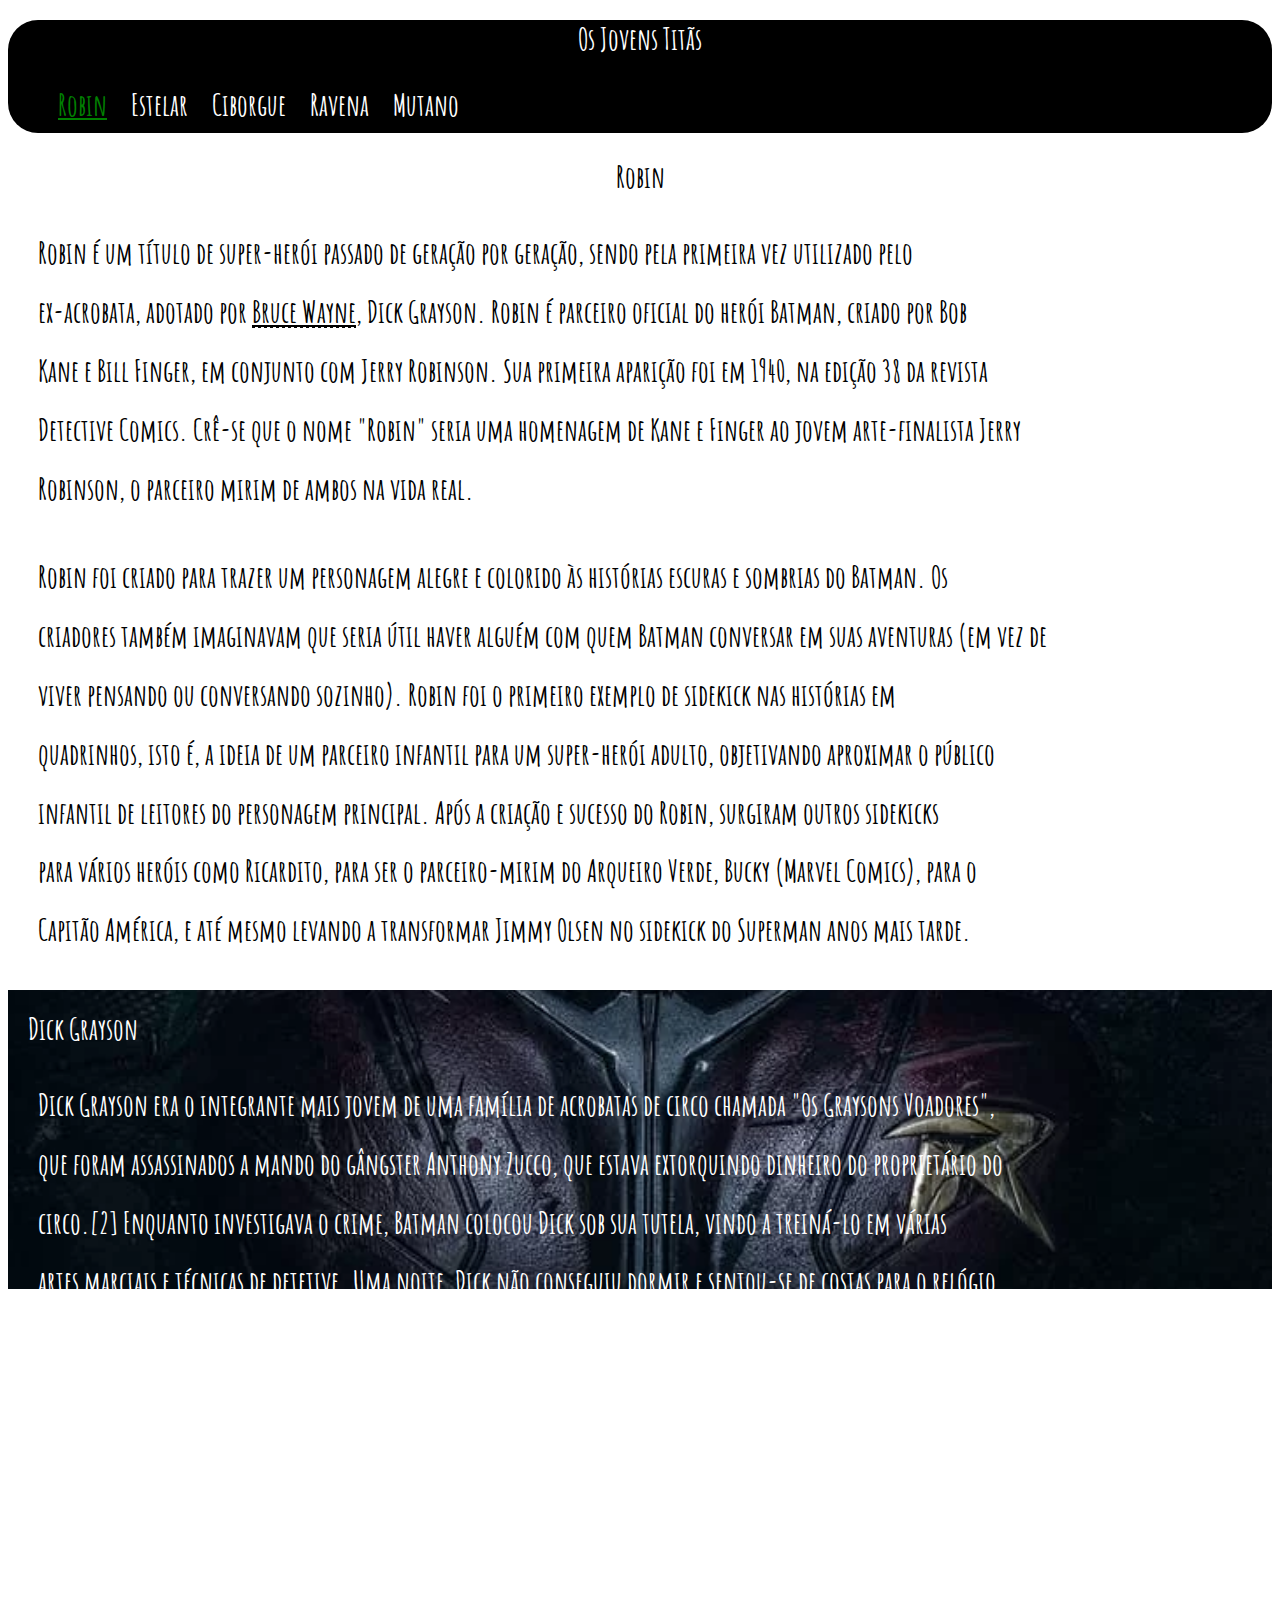
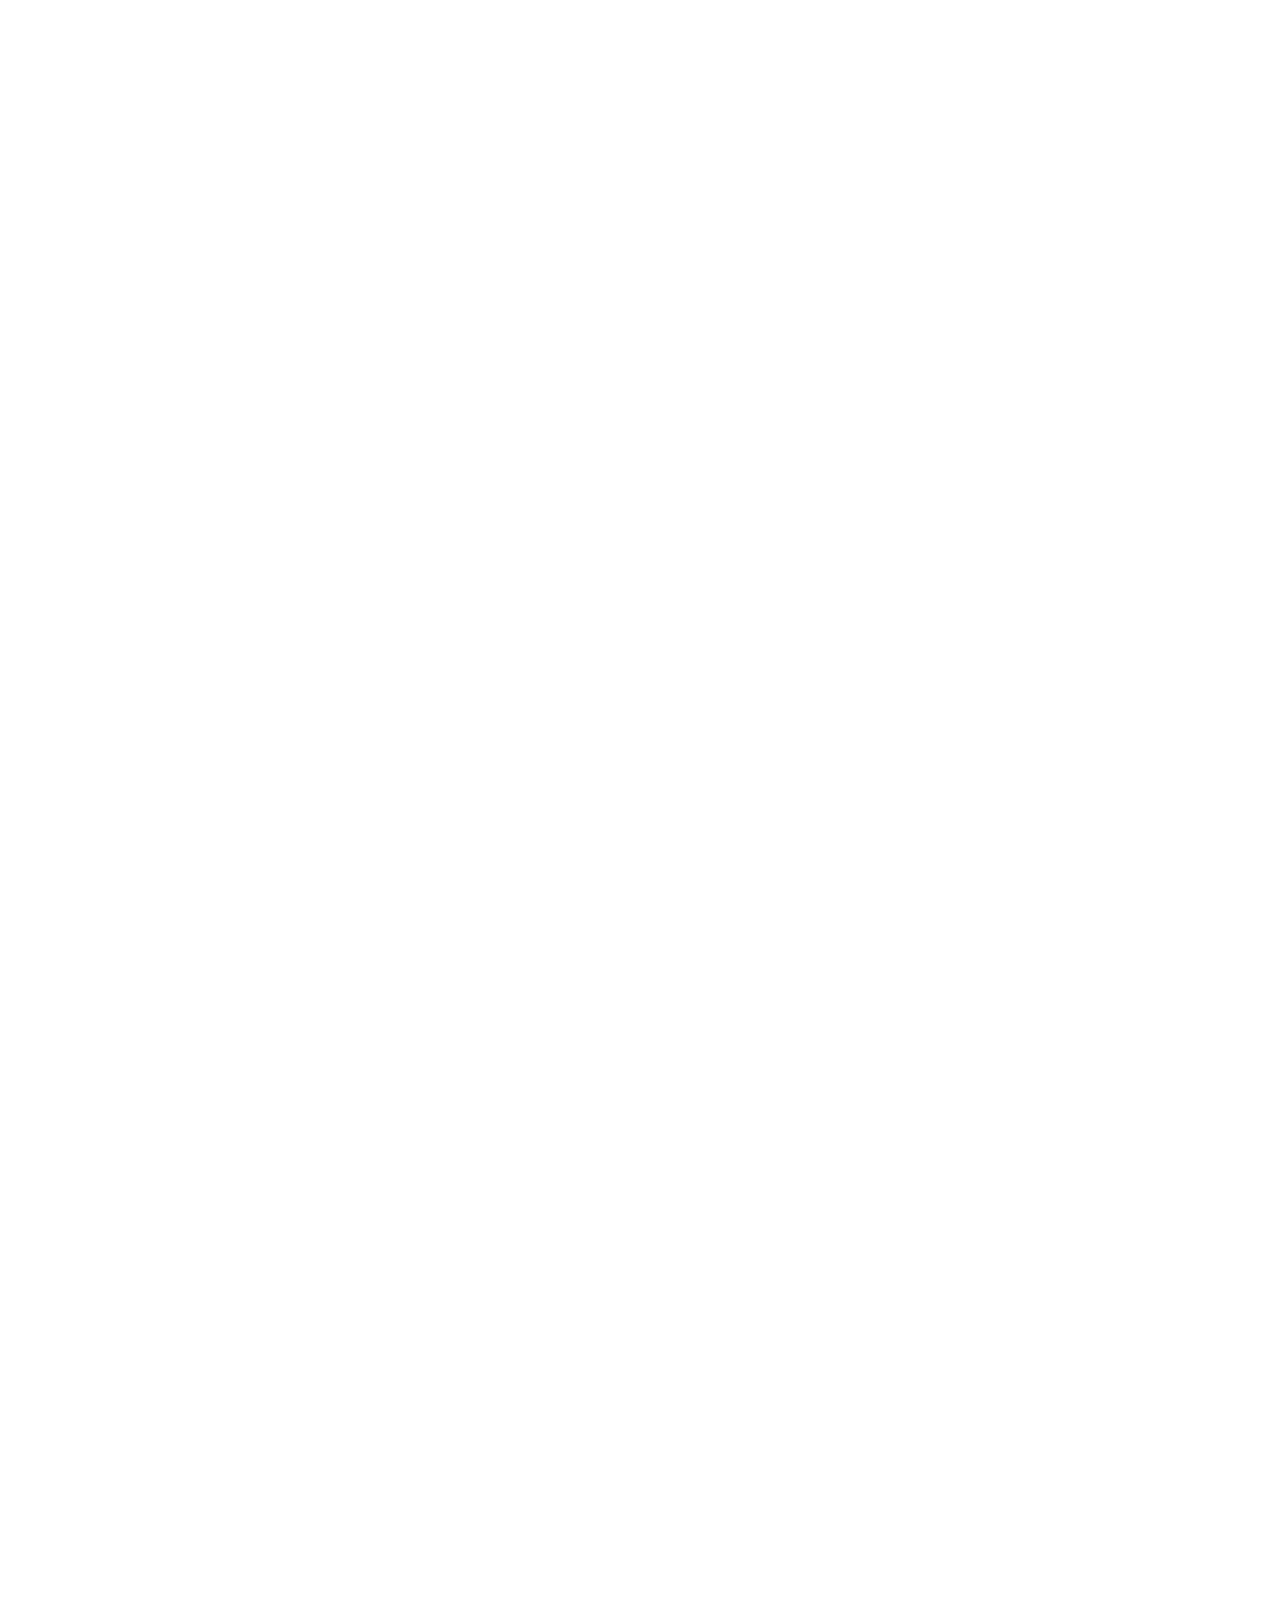
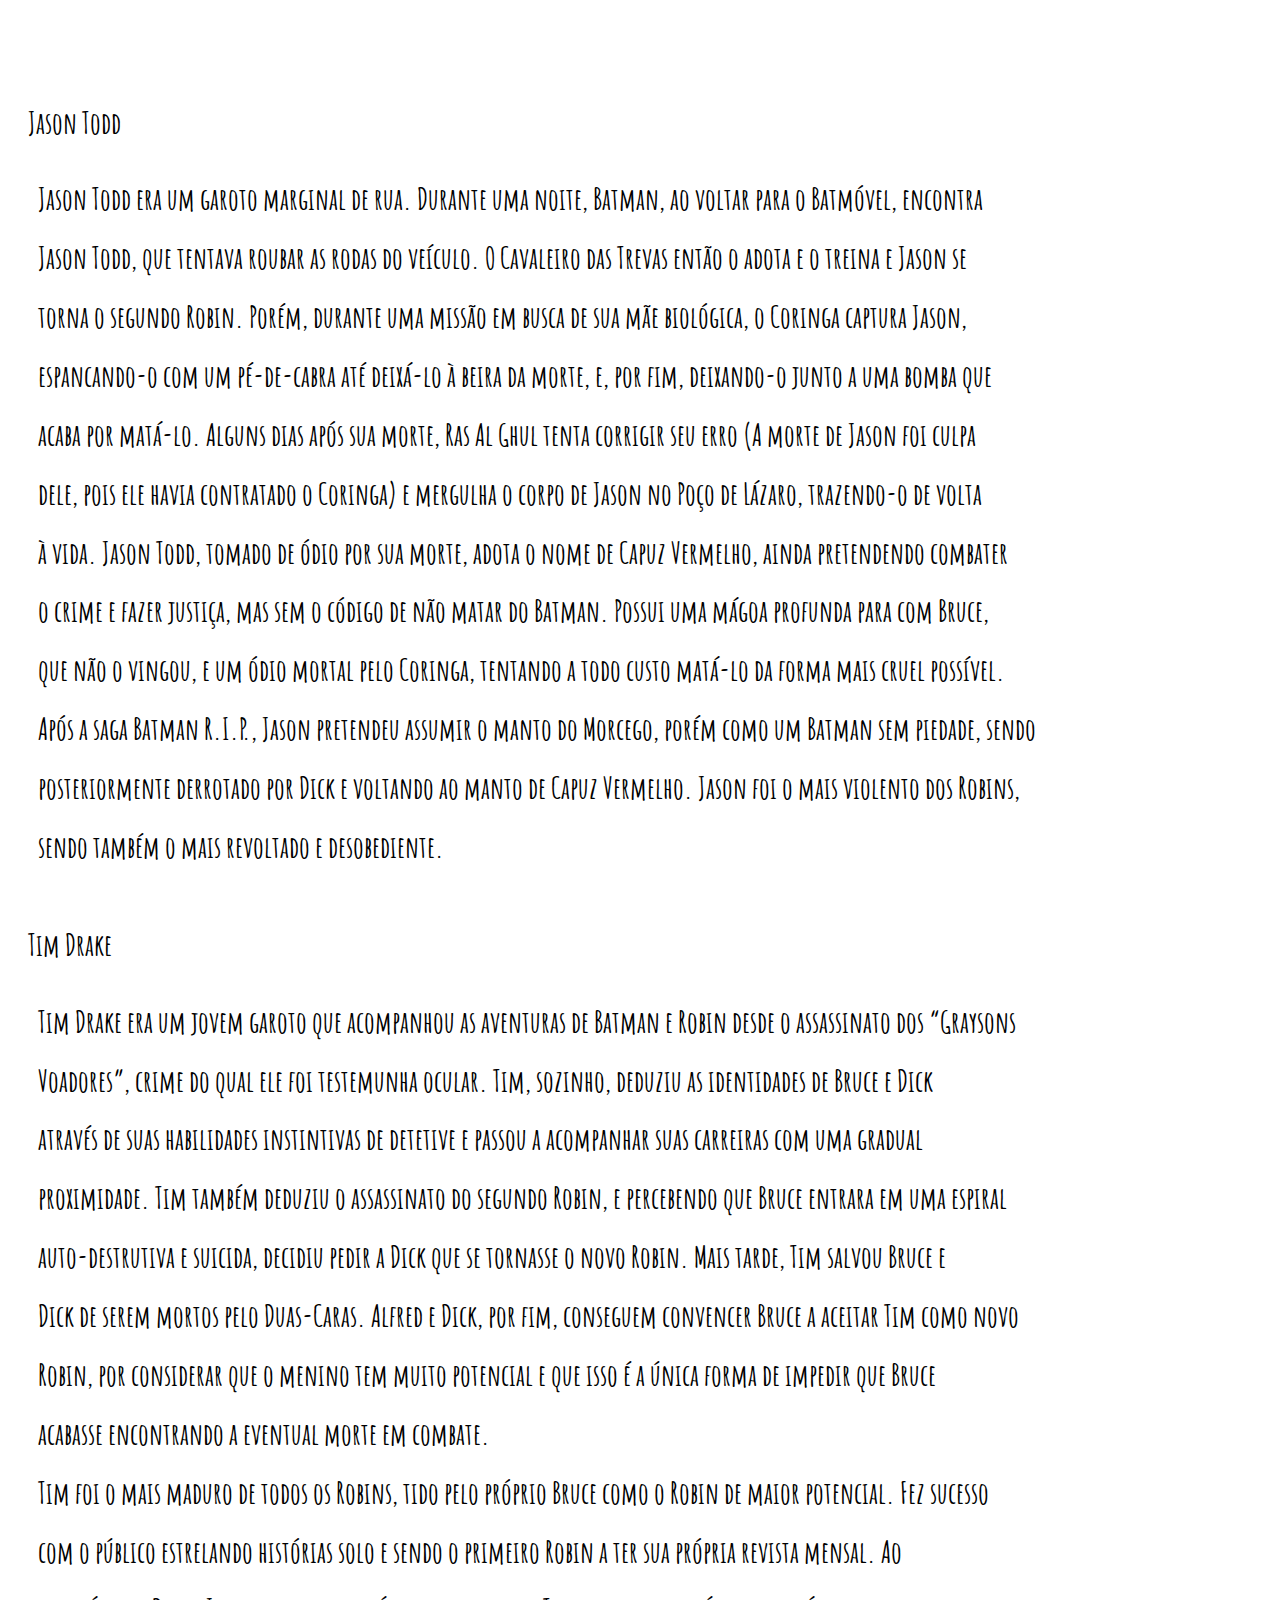
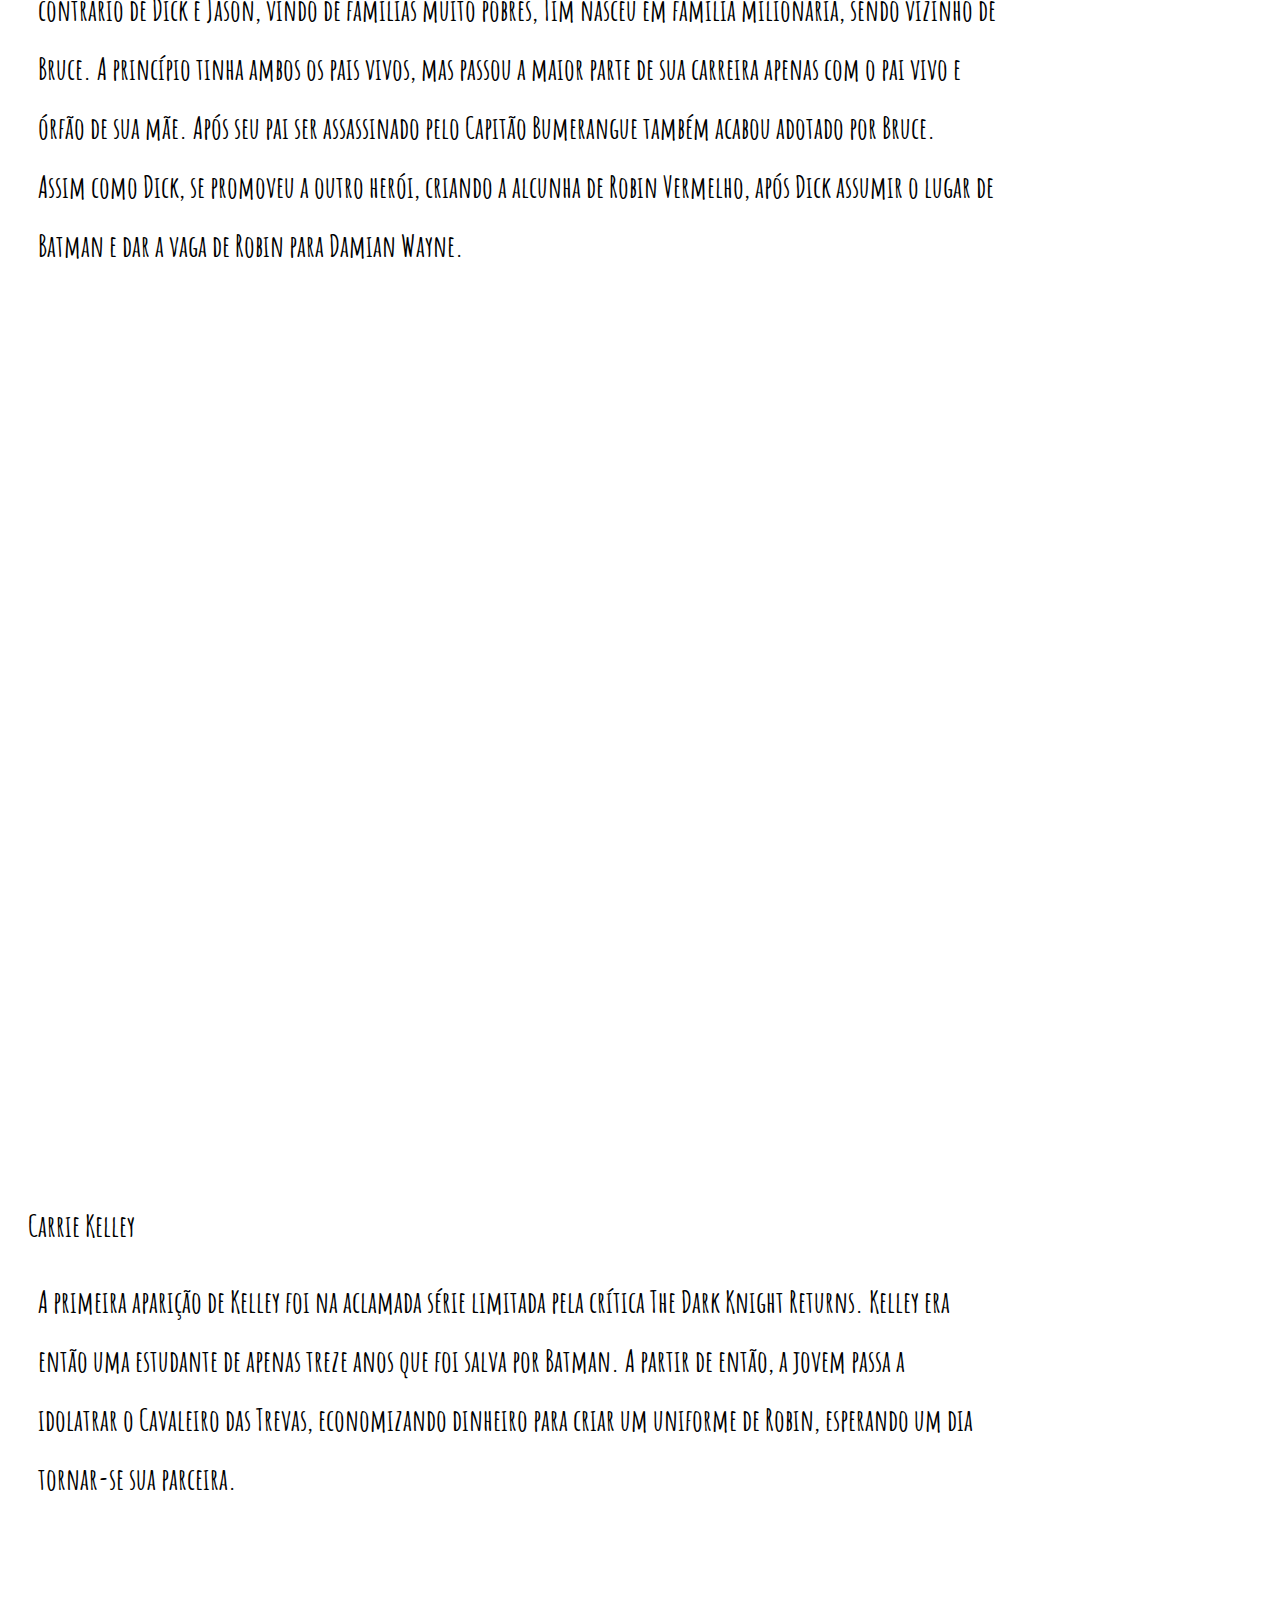
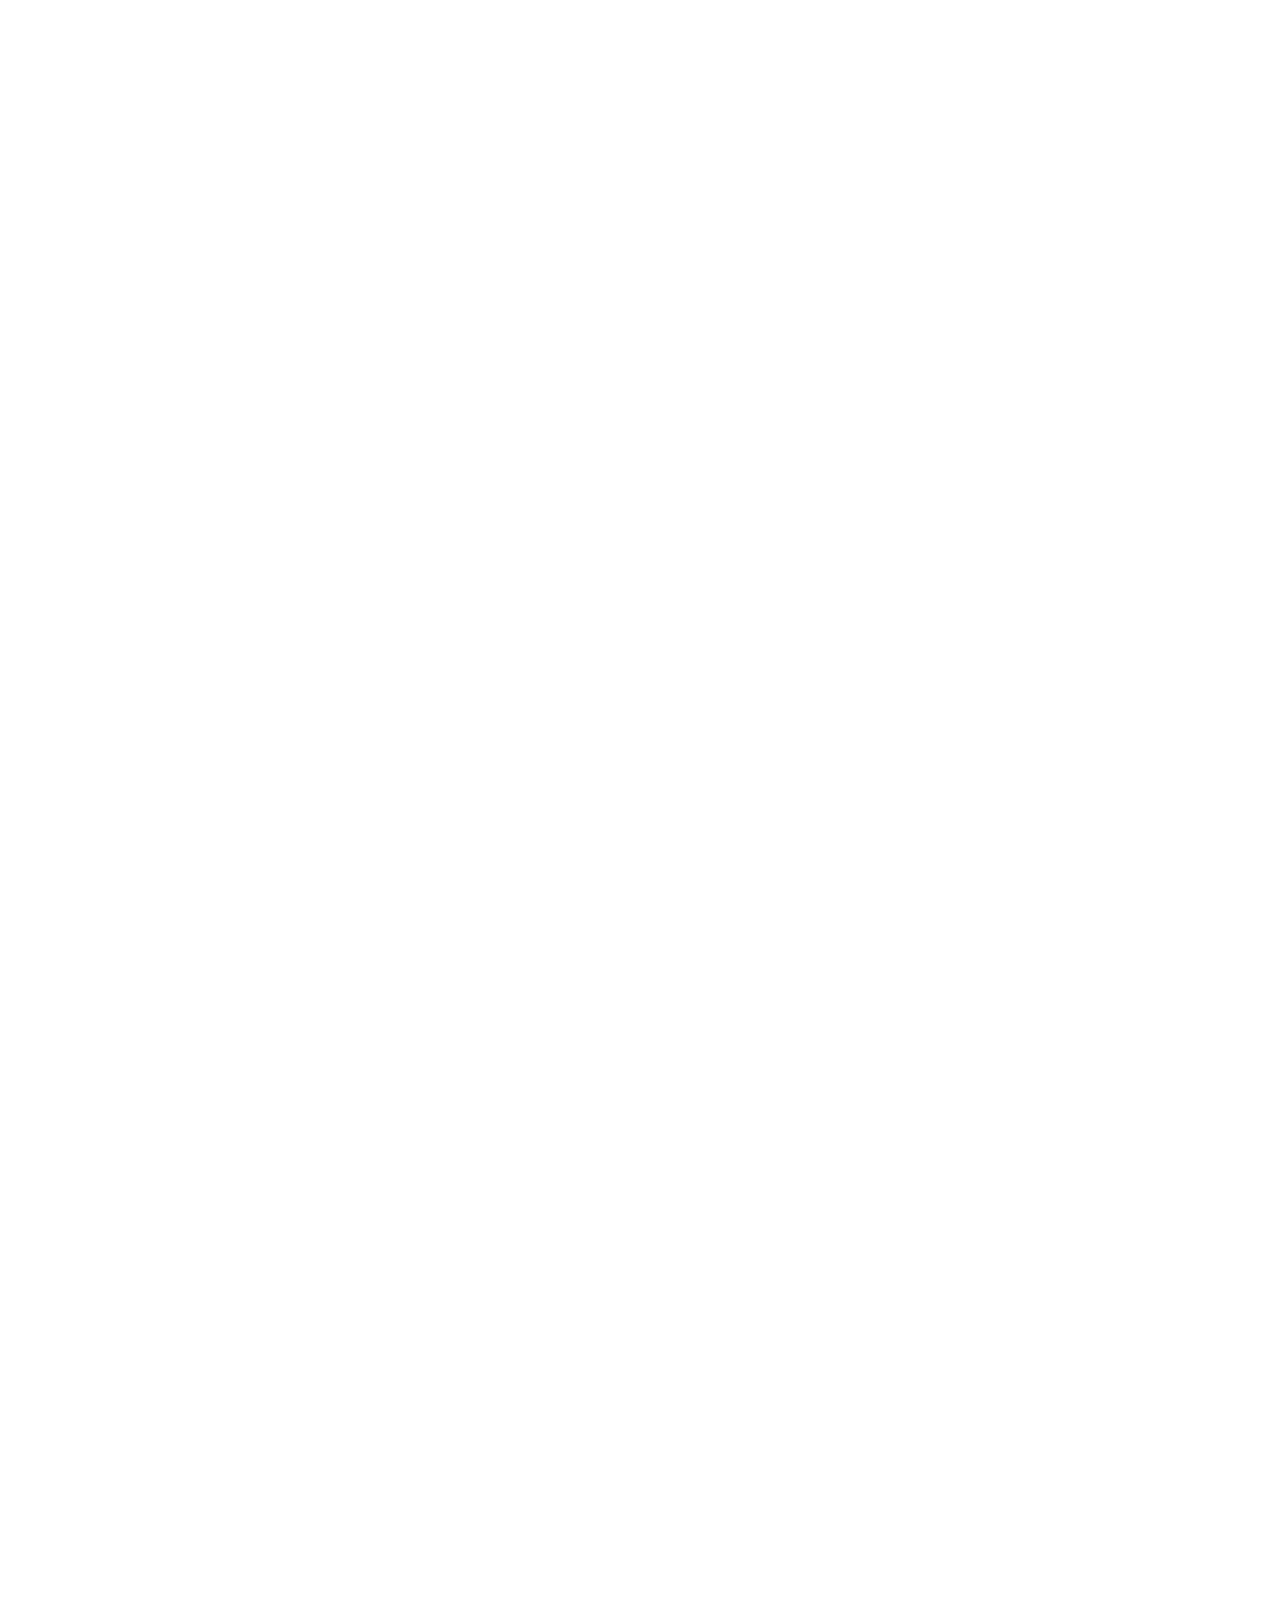
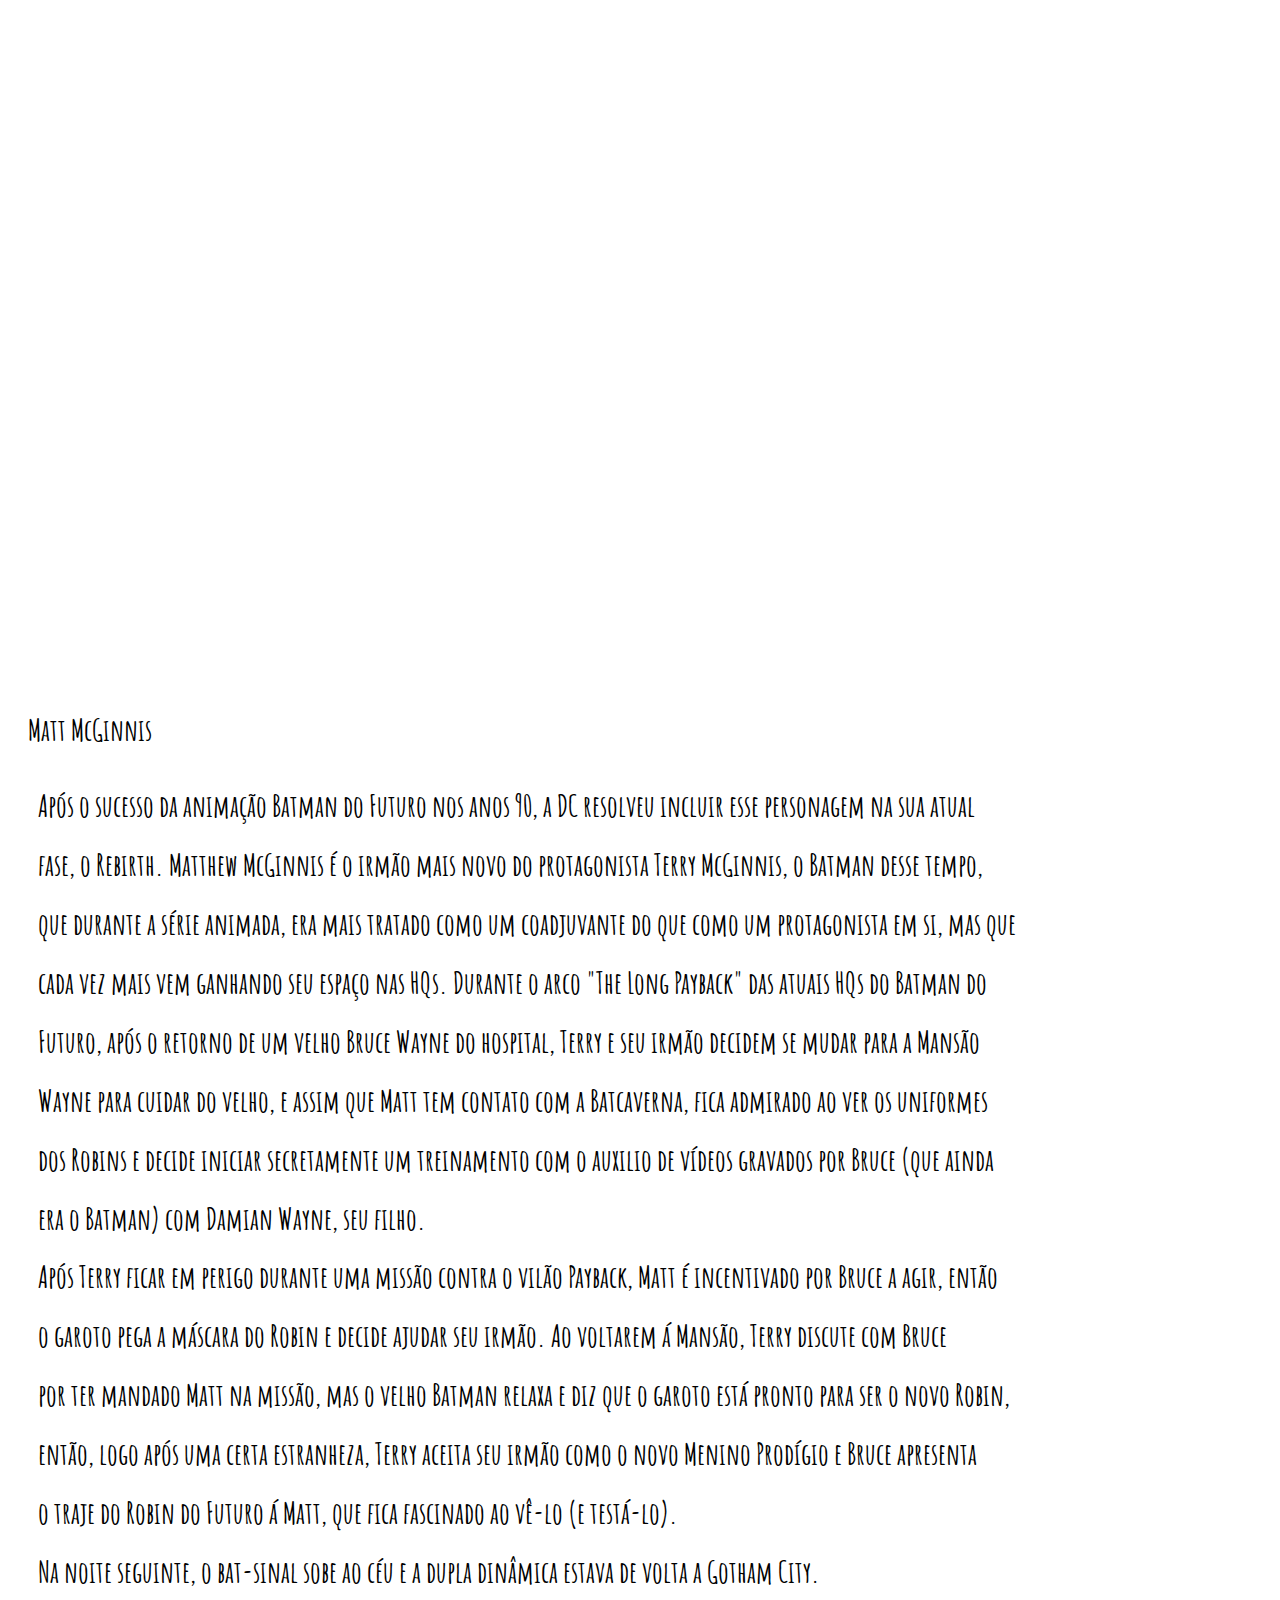
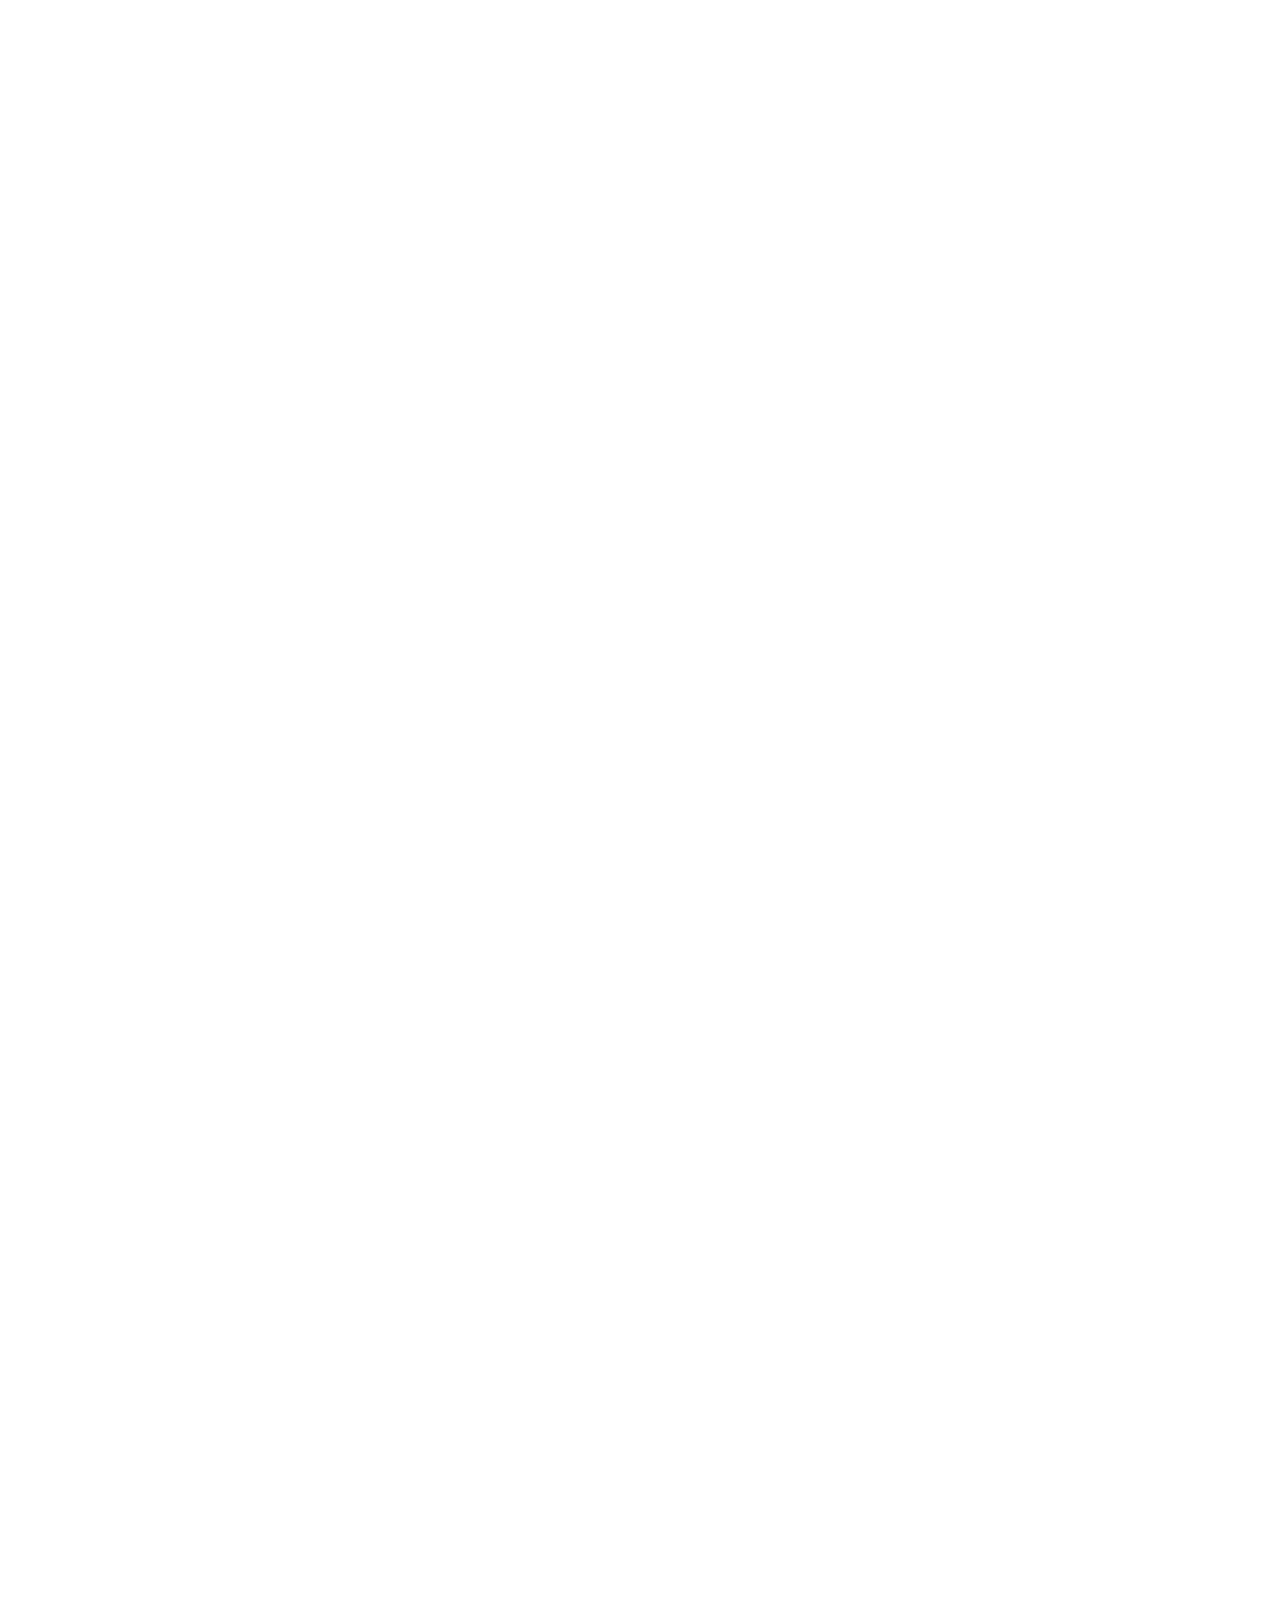
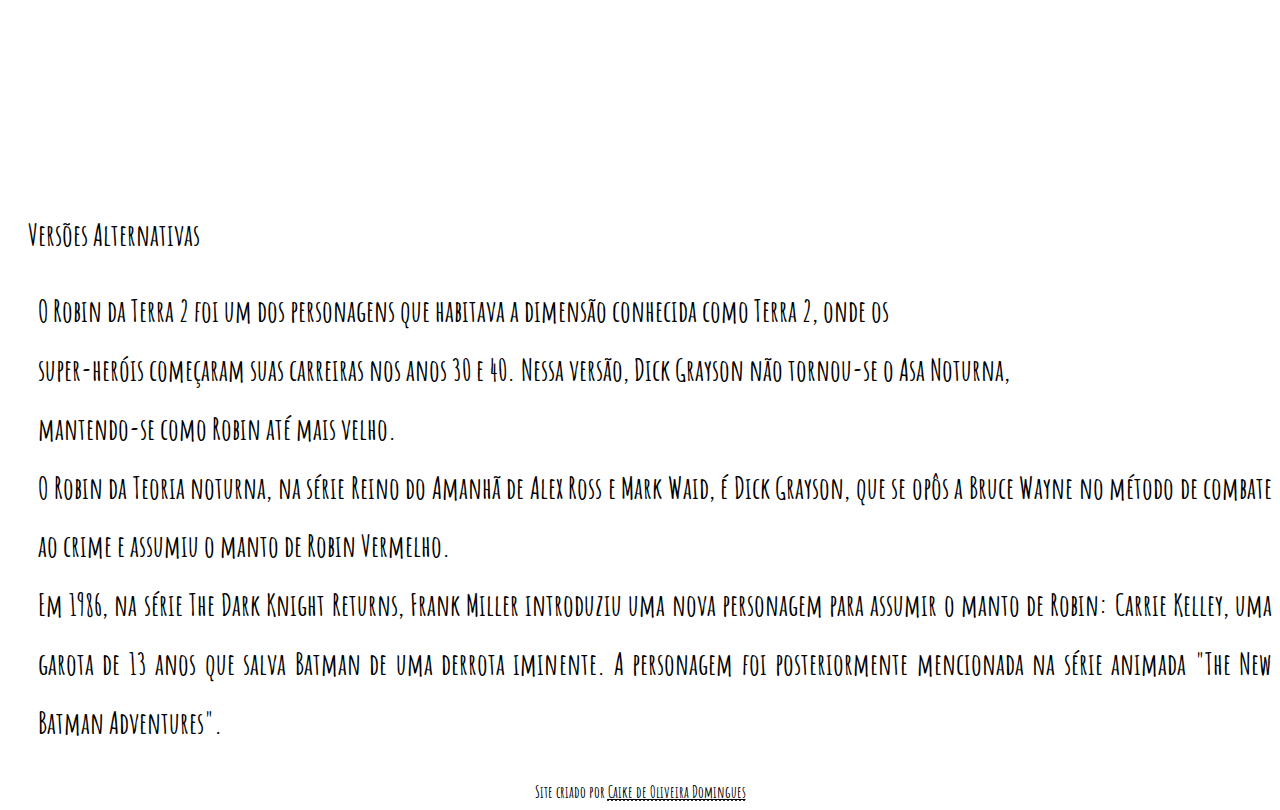
<file: index.html>
<!DOCTYPE html>
<html lang="pt-br">
<head>
	<meta charset="utf-8">
	<meta name="viewport"
	content="width=device-width, initial scale 1.0">
	<link rel="stylesheet" href="estilo/estilo.css">
	<link rel="shotcuts icon" href="imagens/icone.png">
	<title>Jovens Titãs</title>
	<style>
		@font-face{
			font-family: "amatic";
			src: url("fontes/AmaticSC-Bold.ttf") format("truetype");
		}
	</style>
</head>

<body>

	<header>
		<h1>Os Jovens Titãs</h1>
		<nav>
			<ul>
				<li class="robin">Robin</li>
				<li><a href="estelar.html">Estelar</li></a>
				<li><a href="ciborgue.html">Ciborgue</li></a>
				<li><a href="ravena.html">Ravena</li></a>
				<li><a href="mutano.html">Mutano</li></a>
			</ul>
		</nav>
	</header>

	<main>
		<section>
			<h2>Robin</h2>
			<p>Robin é um título de super-herói passado de geração por geração, sendo pela primeira vez utilizado pelo<br> ex-acrobata, adotado por <strong><a href="https://canaltech.com.br/celebridade/bruce-wayne/#:~:text=Sua%20hist%C3%B3ria%20teve%20in%C3%ADcio%20ap%C3%B3s,her%C3%B3i%20da%20cidade%20de%20Gotham." target="_blank"><abbr title="Saiba mais sobre a história de Bruce Wayne">Bruce Wayne</abbr></strong></a>, Dick Grayson. Robin é parceiro oficial do herói Batman, criado por Bob<br> Kane e Bill Finger, em conjunto com Jerry Robinson. Sua primeira aparição foi em 1940, na edição 38 da revista<br> Detective Comics. Crê-se que o nome "Robin" seria uma homenagem de Kane e Finger ao jovem arte-finalista Jerry<br> Robinson, o parceiro mirim de ambos na vida real.<br>

            <p>Robin foi criado para trazer um personagem alegre e colorido às histórias escuras e sombrias do Batman. Os<br> criadores também imaginavam que seria útil haver alguém com quem Batman conversar em suas aventuras (em vez de<br> viver pensando ou conversando sozinho). Robin foi o primeiro exemplo de sidekick nas histórias em<br> quadrinhos, isto é, a ideia de um parceiro infantil para um super-herói adulto, objetivando aproximar o público<br> infantil de leitores do personagem principal. Após a criação e sucesso do Robin, surgiram outros sidekicks<br> para vários heróis como Ricardito, para ser o parceiro-mirim do Arqueiro Verde, Bucky (Marvel Comics), para o<br> Capitão América, e até mesmo levando a transformar Jimmy Olsen no sidekick do Superman anos mais tarde.<br></p>
			
		</section>

		<section class="imagem1">
			<h3 class="imagem1">Dick Grayson</h3>
			<p>Dick Grayson era o integrante mais jovem de uma família de acrobatas de circo chamada "Os Graysons Voadores",<br> que foram assassinados a mando do gângster Anthony Zucco, que estava extorquindo dinheiro do proprietário do<br> circo.[2] Enquanto investigava o crime, Batman colocou Dick sob sua tutela, vindo a treiná-lo em várias<br> artes marciais e técnicas de detetive. Uma noite, Dick não conseguiu dormir e sentou-se de costas para o relógio<br> do Batman, quando de repente Alfred saiu de trás do relógio e o deixou aberto. Curioso, Dick sem querer<br> entrou na Bat-Caverna e escutou um som de motor, era o Batman chegando de mais uma patrulha em Gotham.<br> Assustado, Dick tentou sair dali, mas Batman logo percebeu que não estava sozinho e reparou em Dick, mandando-o<br> não fugir. Assim, Dick logo percebeu que Bruce Wayne que era o Batman. Dick Grayson é o mais clássico,<br> famoso e querido dos Robins entre os fãs e o público. Como Robin, Dick foi o melhor lutador e líder, sendo muito<br> alegre e cheio de fazer piadinhas, mesmo em momentos tensos de combate, sendo, no entanto, um parceiro<br> razoavelmente obediente ao Batman. Após um tempo, Dick cresceu e deixou de ser o Robin, passando a se tornar um<br> herói independente: o Asa Noturna, líder dos Jovens Titãs. Durante o reboot da DC, Os Novos 52, Dick<br> temporariamente usou o manto de Batman após a ausência de Bruce, voltando a ser o Asa Noturna após o retorno do<br> mesmo. Na saga Vilania Eterna, Dick, ao ter sua identidade secreta revelada ao mundo, abandonou o manto de<br> Asa Noturna e se tornou o Agente 37.<br></p>

			<p>Dick Grayson assumiu a identidade de Batman em algumas ocasiões, como durante os eventos de A Queda do Morcego, onde<br> Grayson inicialmente se recusa a assumir o manto de Batman após Bruce estar se recuperando depois de uma batalha com<br> Bane (DC Comics), em que teve sua medula espinhal quebrada. Bruce sente que Asa Noturna é um herói em seu próprio<br> direito e não o substituto de Batman, mas após os eventos da minissérie Zero Hora no final daquele ano, ele substitui<br> Bruce Wayne como Batman, começando em Robin #0 (1994) e se estendendo por todo o enredo Batman: Prodigal em 1995. Dick<br> novamente assume o manto após os eventos de Batman R.I.P. (2008) e Crise Final (2008-2009). Como Batman, Dick se<br> muda para Gotham City após a morte aparente de seu mentor e parceiros com o quinto Robin, Damian Wayne. No retorno de<br> Bruce, os dois homens mantiveram a identidade de Batman até 2011, quando Dick retornou à identidade de Asa Noturna com<br>ao reboot de continuidade de Os Novos 52. Nessa nova linha temporal, Dick é forçado a abandonar a identidade de Asa<br> Noturna depois de ser desmascarado na TV e fingir sua morte, dando origem a revista em quadrinhos Grayson de Tim<br> Seeley, Dick torna-se Agente 37, o agente infiltrado de Batman na nefasta organização de espionagem Spyral. Após a<br> conclusão da série Grayson, e a restauração de sua identidade secreta na edição final da série,[4] Dick volta a ser Asa<br> Notura como parte do Renascimento da DC Comics em 2016.<br></p>

			<p>Dick Grayson apareceu como Robin em várias outras adaptações: No seriado de 1943 interpretado por Douglas Croft, No<br> seriado de 1949 interpretado por Johnny Duncan, a série de TV live-action de 1966-1968 e seu filme de Burt<br> Ward,interpretado por Chris O'Donnell no filme Batman Forever de 1995 e sua sequência, Batman & Robin de 1997. Ele será<br> visto na próxima série de televisão Titans para o novo serviço de streaming de DC interpretado por Brenton Thwaites.<br> Loren Lester expressou o personagem como Robin em Batman: The Animated Series e mais tarde como a primeira adaptação<br> de Asa Noturna em The New Batman Adventures. Em maio de 2011, o site IGN classificou Dick Grayson # 11 em sua lista<br> dos "100 Melhores Heróis de Todos os Tempos". Em 2013, o site ComicsAlliance classificou Grayson como Asa Noturna<br> como número 1 em sua lista dos "50 personagens masculinos mais sexy dos quadrinhos".<br></p>


		</section>
		

		<section>
			<h3>Jason Todd</h3>
			<p>Jason Todd era um garoto marginal de rua. Durante uma noite, Batman, ao voltar para o Batmóvel, encontra<br> Jason Todd, que tentava roubar as rodas do veículo. O Cavaleiro das Trevas então o adota e o treina e Jason se<br> torna o segundo Robin. Porém, durante uma missão em busca de sua mãe biológica, o Coringa captura Jason,<br> espancando-o com um pé-de-cabra até deixá-lo à beira da morte, e, por fim, deixando-o junto a uma bomba que<br> acaba por matá-lo. Alguns dias após sua morte, Ras Al Ghul tenta corrigir seu erro (A morte de Jason foi culpa<br> dele, pois ele havia contratado o Coringa) e mergulha o corpo de Jason no Poço de Lázaro, trazendo-o de volta<br> à vida. Jason Todd, tomado de ódio por sua morte, adota o nome de Capuz Vermelho, ainda pretendendo combater<br> o crime e fazer justiça, mas sem o código de não matar do Batman. Possui uma mágoa profunda para com Bruce,<br> que não o vingou, e um ódio mortal pelo Coringa, tentando a todo custo matá-lo da forma mais cruel possível.<br>

            Após a saga Batman R.I.P., Jason pretendeu assumir o manto do Morcego, porém como um Batman sem piedade, sendo<br> posteriormente derrotado por Dick e voltando ao manto de Capuz Vermelho. Jason foi o mais violento dos Robins,<br> sendo também o mais revoltado e desobediente.<br></p>
		</section>

		<section>
			<h3>Tim Drake</h3>
			<p>Tim Drake era um jovem garoto que acompanhou as aventuras de Batman e Robin desde o assassinato dos “Graysons<br> Voadores”, crime do qual ele foi testemunha ocular. Tim, sozinho, deduziu as identidades de Bruce e Dick<br> através de suas habilidades instintivas de detetive e passou a acompanhar suas carreiras com uma gradual<br> proximidade. Tim também deduziu o assassinato do segundo Robin, e percebendo que Bruce entrara em uma espiral<br> auto-destrutiva e suicida, decidiu pedir a Dick que se tornasse o novo Robin. Mais tarde, Tim salvou Bruce e<br> Dick de serem mortos pelo Duas-Caras. Alfred e Dick, por fim, conseguem convencer Bruce a aceitar Tim como novo<br> Robin, por considerar que o menino tem muito potencial e que isso é a única forma de impedir que Bruce<br> acabasse encontrando a eventual morte em combate.<br>

            Tim foi o mais maduro de todos os Robins, tido pelo próprio Bruce como o Robin de maior potencial. Fez sucesso<br> com o público estrelando histórias solo e sendo o primeiro Robin a ter sua própria revista mensal. Ao<br> contrário de Dick e Jason, vindo de famílias muito pobres, Tim nasceu em família milionária, sendo vizinho de<br> Bruce. A princípio tinha ambos os pais vivos, mas passou a maior parte de sua carreira apenas com o pai vivo e<br> órfão de sua mãe. Após seu pai ser assassinado pelo Capitão Bumerangue também acabou adotado por Bruce.<br> Assim como Dick, se promoveu a outro herói, criando a alcunha de Robin Vermelho, após Dick assumir o lugar de<br> Batman e dar a vaga de Robin para Damian Wayne.<br></p>
		</section>

		<section class="imagem2">
			<h3 class="imagem2">Stephanie Brown</h3>
			<p>Stephanie Brown, antes conhecida como Salteadora, foi namorada de Tim Drake por um tempo e acabou assumindo o<br> lugar de Robin após o pai de Tim descobrir sua identidade secreta. Stephanie permaneceu pouco tempo no<br> cargo, sendo desaprovada por Batman após desobedecer uma ordem direta. Durante Os Novos 52 Stephanie se tornou a<br> heroína Spoiler.<br>
				Tempos depois, Stephanie surpreendeu Robin ao revelar que estava grávida de um namorado que sumiu após o<br> terremoto de Gotham. Mais tarde, Steph deu seu filho para adoção. Com o tempo, várias complicações<br> atrapalharam o relacionamento entre Salteadora e Robin. Tim sempre estava ausente em missões ou ocupado com<br> a escola como Tim Drake.<br>
			Tim jamais pensou em revelar seu segredo à Steph. Entretanto, Batman aceitou treinar as habilidades da<br> Salteadora e revelou a verdadeira identidade do Robin. Extremamente irado, Tim ficou chateado com Batman durante<br> um bom tempo. Em seguida, Batman resolveu interromper o treinamento de Steph, afirmando que ela ainda não<br> estava pronta para o trabalho, mas Salteadora continuou se aventurando pelas ruas mesmo assim. Durante este<br> tempo, seu pai, o Mestre das Pistas, morreu enquanto trabalhava com o Esquadrão Suicida.<br></p>
		</section>

		<section>
			<h3>Carrie Kelley</h3>
			<p>A primeira aparição de Kelley foi na aclamada série limitada pela crítica The Dark Knight Returns. Kelley era<br> então uma estudante de apenas treze anos que foi salva por Batman. A partir de então, a jovem passa a<br> idolatrar o Cavaleiro das Trevas, economizando dinheiro para criar um uniforme de Robin, esperando um dia<br> tornar-se sua parceira.<br></p>
		</section>

		<section class="imagem3">
			<h3 class="imagem3">Damian Wayne</h3>
			<p>Damian é filho de Talia Al Ghul (filha de Ra's Al Ghul), com Bruce Wayne. Por muito tempo, odiou o pai. Após<br> a saga Batman R.I.P, ele se tornou o novo Robin, combatendo o crime em Gotham ao lado do novo Batman, Dick<br> Grayson. Foi o mais arrojado, atrevido e desobediente de todos os Robins, sendo também o mais violento deles<br> depois de Jason Todd. Porém, com o passar do tempo, ele mudou um pouco a sua atitude, passando a moderar seu<br> comportamento e a lutar fielmente pela justiça, também começando a respeitar o seu pai e também a Dick e Tim.<br> Damian acaba sendo morto num combate contra o seu clone, Herege, mas recentemente voltou a vida após seu pai<br> enfrentar Darkseid e conseguir o poder necessário para ressuscitá-lo.<br>
			Bruce acabou o reencontrando já um tanto crescido. Damian era um menino que fora treinado por seu avô Ra's para<br> ser seu herdeiro como líder da Liga dos Assassinos. Assim o menino, desde a mais tenra idade foi treinado<br> corporal e mentalmente pra ser um guerreiro mortal e impiedoso, chegando mesmo a ter matado outra pessoa neste<br> treinamento. A princípio Damian odiava o pai, além de ter tendências à violência e aceitar a pena capital.<br> Bruce o acolheu em sua casa como filho e passou a treiná-lo, buscando salvá-lo de sua tendências homicidas e<br> cruéis, fazendo-o de um vigilante parceiro seu.<br>
		    Por certo tempo Damian odiou o pai, mas após a saga Batman R.I.P., passou a ter mais respeito por ele. Quando<br> Dick Grayson assumiu o manto do Batman no lugar do então tido por falecido Bruce Wayne, Dick resolver<br> substituir Tim Drake por Damian como Robin, pois considerava que Tim era um guerreiro e um ser humano já pronto,<br> enquanto Damian, irmão de ambos e único filho biológico de Bruce Wayne na época, era uma criança que se<br> perderia se não fosse devidamente instruída e guiada por ele. Assim Damian se tornou o mais jovem de todos os<br> Robins tendo apenas dez anos ao assumir a capa. Damian também foi o Robin mais destemido, arrojado, atrevido e<br> violento de todos.<br></p>

		    <p>Por certo tempo Damian odiou o pai, mas após a saga Batman R.I.P., passou a ter mais respeito por ele. Quando Dick<br> Grayson assumiu o manto do Batman no lugar do então tido por falecido Bruce Wayne, Dick resolver substituir Tim Drake<br> por Damian como Robin, pois considerava que Tim era um guerreiro e um ser humano já pronto, enquanto Damian, irmão de<br> ambos e único filho biológico de Bruce Wayne na época, era uma criança que se perderia se não fosse devidamente<br> instruída e guiada por ele. Assim Damian se tornou o mais jovem de todos os Robins tendo apenas dez anos ao assumir a<br> capa. Damian também foi o Robin mais destemido, arrojado, atrevido e violento de todos.<br></p>

		    <p>Por sinal, Tim e Damian nunca se deram bem, havendo uma clara rivalidade entre ambos sobre qual dos dois honra melhor<br> a Bruce. Já a relação de Damian com Dick é bem melhor. A princípio, a criança desrespeitava e desafiava o irmão mais<br> velho e tutor a todo instante, deixando bem claro não considerá-lo digno de substituir seu pai como Batman, por<br> causa. de motivos a quais Damian além de ser filho biológico, para ele, sua relação com Bruce era bem maior do que a com<br> Dick. E o Damian tinha a mania de chamar os próprios irmãos adotivos pelo sobrenome "Grayson", "Todd" e "Drake" ao<br> invés de "Dick", "Jason" e "Tim". Porém, isto foi modificando-se com o tempo, com Dick conquistando o respeito e<br> admiração do jovem pupilo, ajudando-o a entender quem realmente era o pai de ambos, por causa de suas crenças. Damian<br> passou a admirar Dick e foi tocado por seu senso de justiça, o qual sabe que foi influenciado diretamente por Bruce,<br> tentando se comparar com seus anteriores (Robins), apesar de ainda ter algum certo preconceito contra ele e sua<br> determinação em não usar violência além do estritamente necessário pra derrotar os vilões. Damian demonstrou ter grande<br> habilidades de esgrima, chegando a derrotar o assassino Victor Zsasz.<br></p>


		</section>

		<section>
			<h3>Matt McGinnis</h3>
			<p>Após o sucesso da animação Batman do Futuro nos anos 90, a DC resolveu incluir esse personagem na sua atual<br> fase, o Rebirth. Matthew McGinnis é o irmão mais novo do protagonista Terry McGinnis, o Batman desse tempo,<br> que durante a série animada, era mais tratado como um coadjuvante do que como um protagonista em si, mas que<br> cada vez mais vem ganhando seu espaço nas HQs. Durante o arco "The Long Payback" das atuais HQs do Batman do<br> Futuro, após o retorno de um velho Bruce Wayne do hospital, Terry e seu irmão decidem se mudar para a Mansão<br> Wayne para cuidar do velho, e assim que Matt tem contato com a Batcaverna, fica admirado ao ver os uniformes<br> dos Robins e decide iniciar secretamente um treinamento com o auxilio de vídeos gravados por Bruce (que ainda<br> era o Batman) com Damian Wayne, seu filho.<br>

            Após Terry ficar em perigo durante uma missão contra o vilão Payback, Matt é incentivado por Bruce a agir, então<br> o garoto pega a máscara do Robin e decide ajudar seu irmão. Ao voltarem á Mansão, Terry discute com Bruce<br> por ter mandado Matt na missão, mas o velho Batman relaxa e diz que o garoto está pronto para ser o novo Robin,<br> então, logo após uma certa estranheza, Terry aceita seu irmão como o novo Menino Prodígio e Bruce apresenta<br> o traje do Robin do Futuro á Matt, que fica fascinado ao vê-lo (e testá-lo).<br>

            Na noite seguinte, o bat-sinal sobe ao céu e a dupla dinâmica estava de volta a Gotham City.<br></p>
		</section>

		<section class="imagem4">
			<h3 class="imagem4">Bruce Wayne</h3>
			<p>No arco Gerações, o qual traz histórias do tipo Elseworlds, Bruce Wayne foi Robin por um curto período da sua<br> adolescência, antes de adotar o nome e o manto de Batman, tendo utilizado o característico traje vermelho e verde.<br> Inclusive foi batizado por uma jovem Lois Lane com o nome de Robin pela semelhança do traje com a<br> espécie de pássaro "Robin".<br>
			er-herói das HQs de "Batman" e outros personagens da editora DC. Trata-se do sucessor de Bruce Wayne (Batman) e Dick<br> Grayson (Robin) num futuro imaginário.<br>

            Esse Bruce Wayne Jr. apareceu pela primeira vez em 1951, no 66 do gibi americano do Homem-Morcego. Bill Finger bolou a<br> história, enquanto Bob Kane se encarregou dos desenhos.<br>

           Em 1958, Bill Finger trouxe esse segundo Robin de volta, numa HQ publicada no no. 119 da revista americana do Cruzado<br> Embuçado, embora o nome "Bruce Wayne Jr." não seja citado. Na trama, Batman entra em coma e acorda décadas depois,<br> descobrindo que Robin, seu antigo parceiro adolescente, tomou seu lugar na luta contra o crime e um garoto louro é o novo<br> Robin. Claro, tudo afinal não passa de um sonho de nosso herói.<br>

           No no. 131 (1960), esse segundo Robin retornou, agora ruivo, com o algarismo romano "II" no peito e novamente chamado de<br> Bruce Wayne Jr. Desta vez, ele é filho de um envelhecido Bruce Wayne e Kathy Kane (Batwoman), e forma junto com<br> Batman II (Dick Grayson) a nova Dupla Dinâmica do futuro. Como Bruce e Kathy (ambos morenos) foram ter um filho ruivo não<br> se sabe, provavelmente foi falha do colorista da época. No final, é explicado aos leitores que toda aquela trama<br> seria, na verdade, uma "história imaginária" de Alfred, o mordomo de Batman.<br>

           Essa história teve uma sequência direta, quatro meses depois, no no. 135 (1960): "The return of the second Batman and<br> Robin team", desenhada por Sheldon Moldoff. O terceiro e último episódio foi publicado no no. 145 (1962): "The son of the<br> Joker", produzido por Bill Finger (roteiro) e Moldoff (desenhos). No no. 154 (1963), Bruce Wayne Jr. e o Dick Grayson<br> adulto ainda fariam uma rápida aparição, na HQ "Danger strikes four", desenhada por Moldoff.<br>

           Em 1964, com a nova linha editorial adotada nas revistas de Batman, a figura de Bruce Wayne Jr./Robin II foi esquecida.<br> Décadas depois, o roteirista Grant Morronson ressuscitou-o numa HQ da "Liga da Justiça", fazendo algumas modificações<br> no personagem.<br>

           Em 1996, foi a vez de John Byrne trazer Bruce Jr. de volta (em "Batman & Captain America"), resgatando-o novamente como<br> "Robin II", com cabelos ruivos (possível homenagem à HQ de 1960). Três anos depois, o autor reaproveitou o personagem<br> em "Gerações", desta vez desenhando-o com cabelo louro.<br>

            Bruce Wayne Jr.</p>
		</section>

		<section>
			<h3>Versões Alternativas</h3>
			<p>O Robin da Terra 2 foi um dos personagens que habitava a dimensão conhecida como Terra 2, onde os<br> super-heróis começaram suas carreiras nos anos 30 e 40. Nessa versão, Dick Grayson não tornou-se o Asa Noturna,<br> mantendo-se como Robin até mais velho.<br>

            O Robin da Teoria noturna, na série Reino do Amanhã de Alex Ross e Mark Waid, é Dick Grayson, que se opôs a Bruce Wayne no método de combate ao crime e assumiu o manto de Robin Vermelho.<br>

            Em 1986, na série The Dark Knight Returns, Frank Miller introduziu uma nova personagem para assumir o manto de Robin: Carrie Kelley, uma garota de 13 anos que salva Batman de uma derrota iminente. A personagem foi posteriormente mencionada na série animada "The New Batman Adventures".<br></p>
		</section>
			

	</main>

	<footer>
		Site criado por <a href="https://www.facebook.com/caike.oliveiradomingues" target="_blank"><abbr title="Facebook do autor">Caike de Oliveira Domingues</abbr></a>

	</footer>
</body>

</html>
</file>
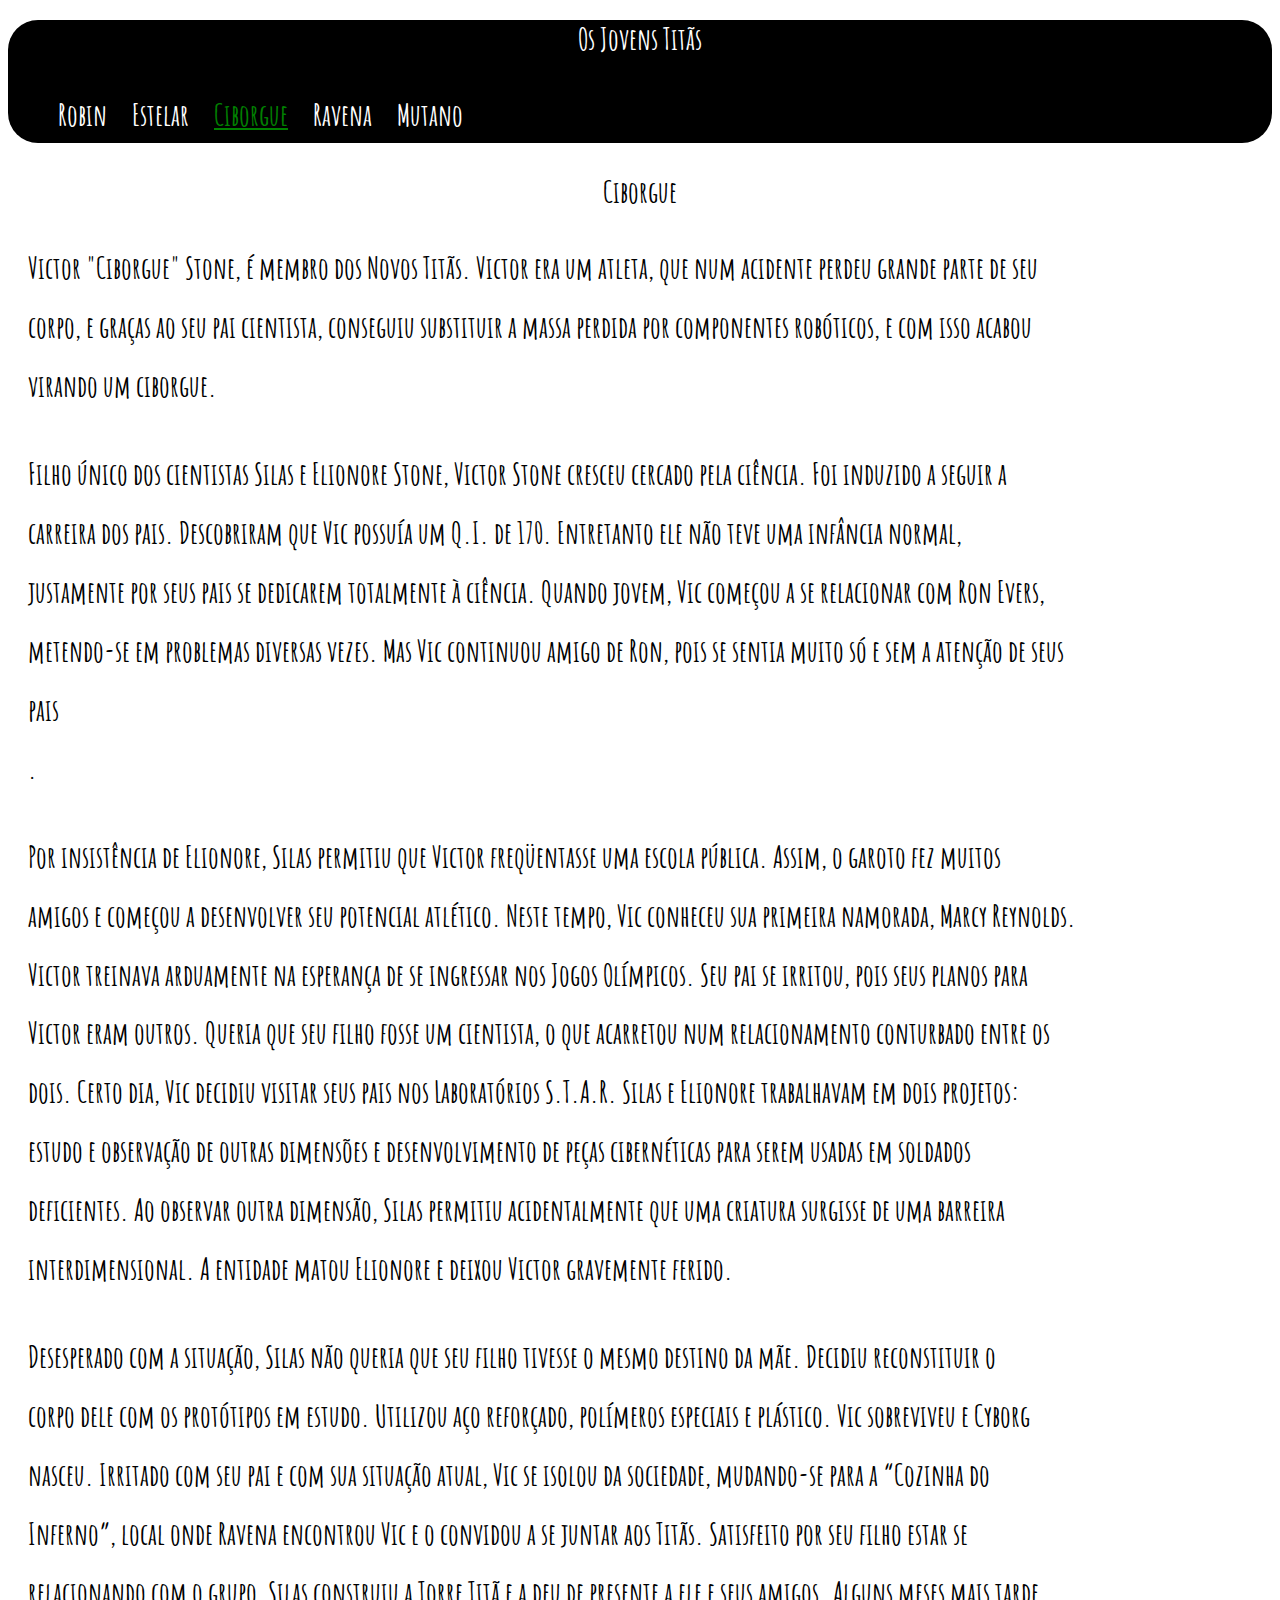
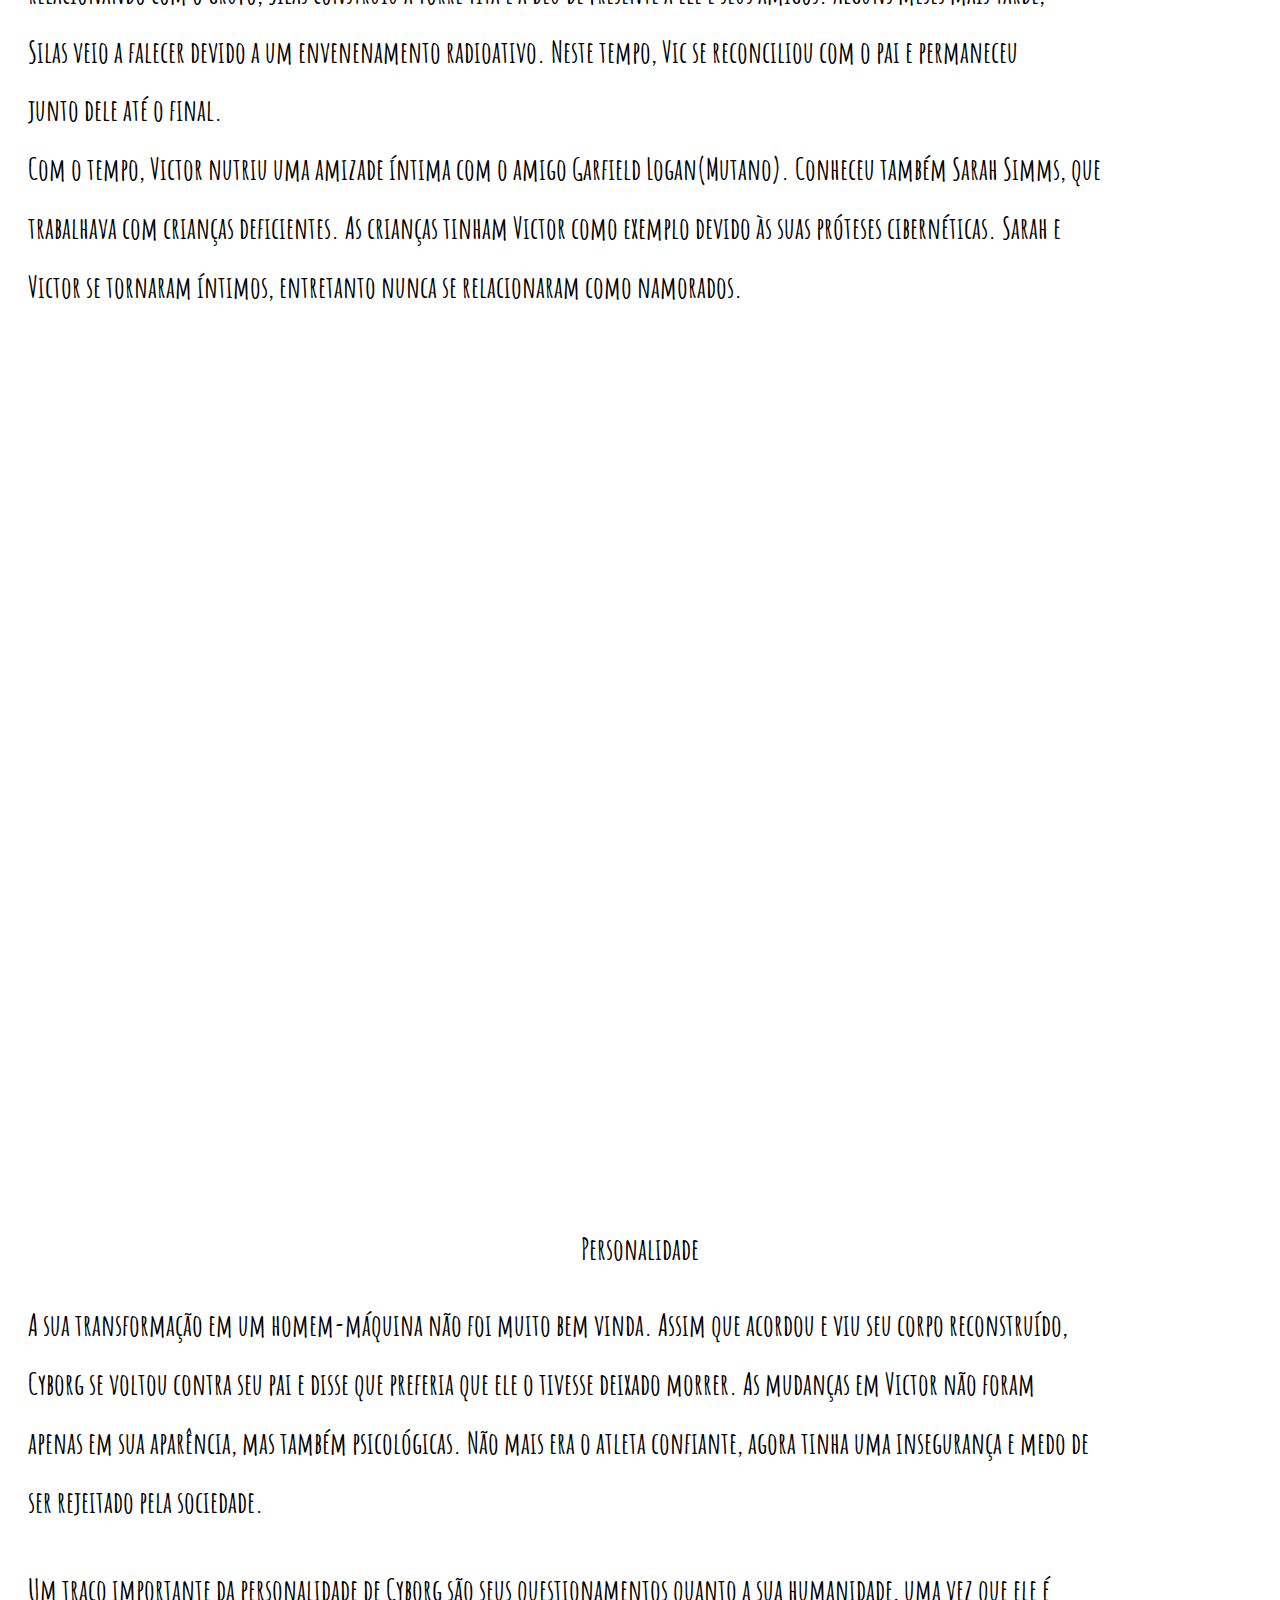
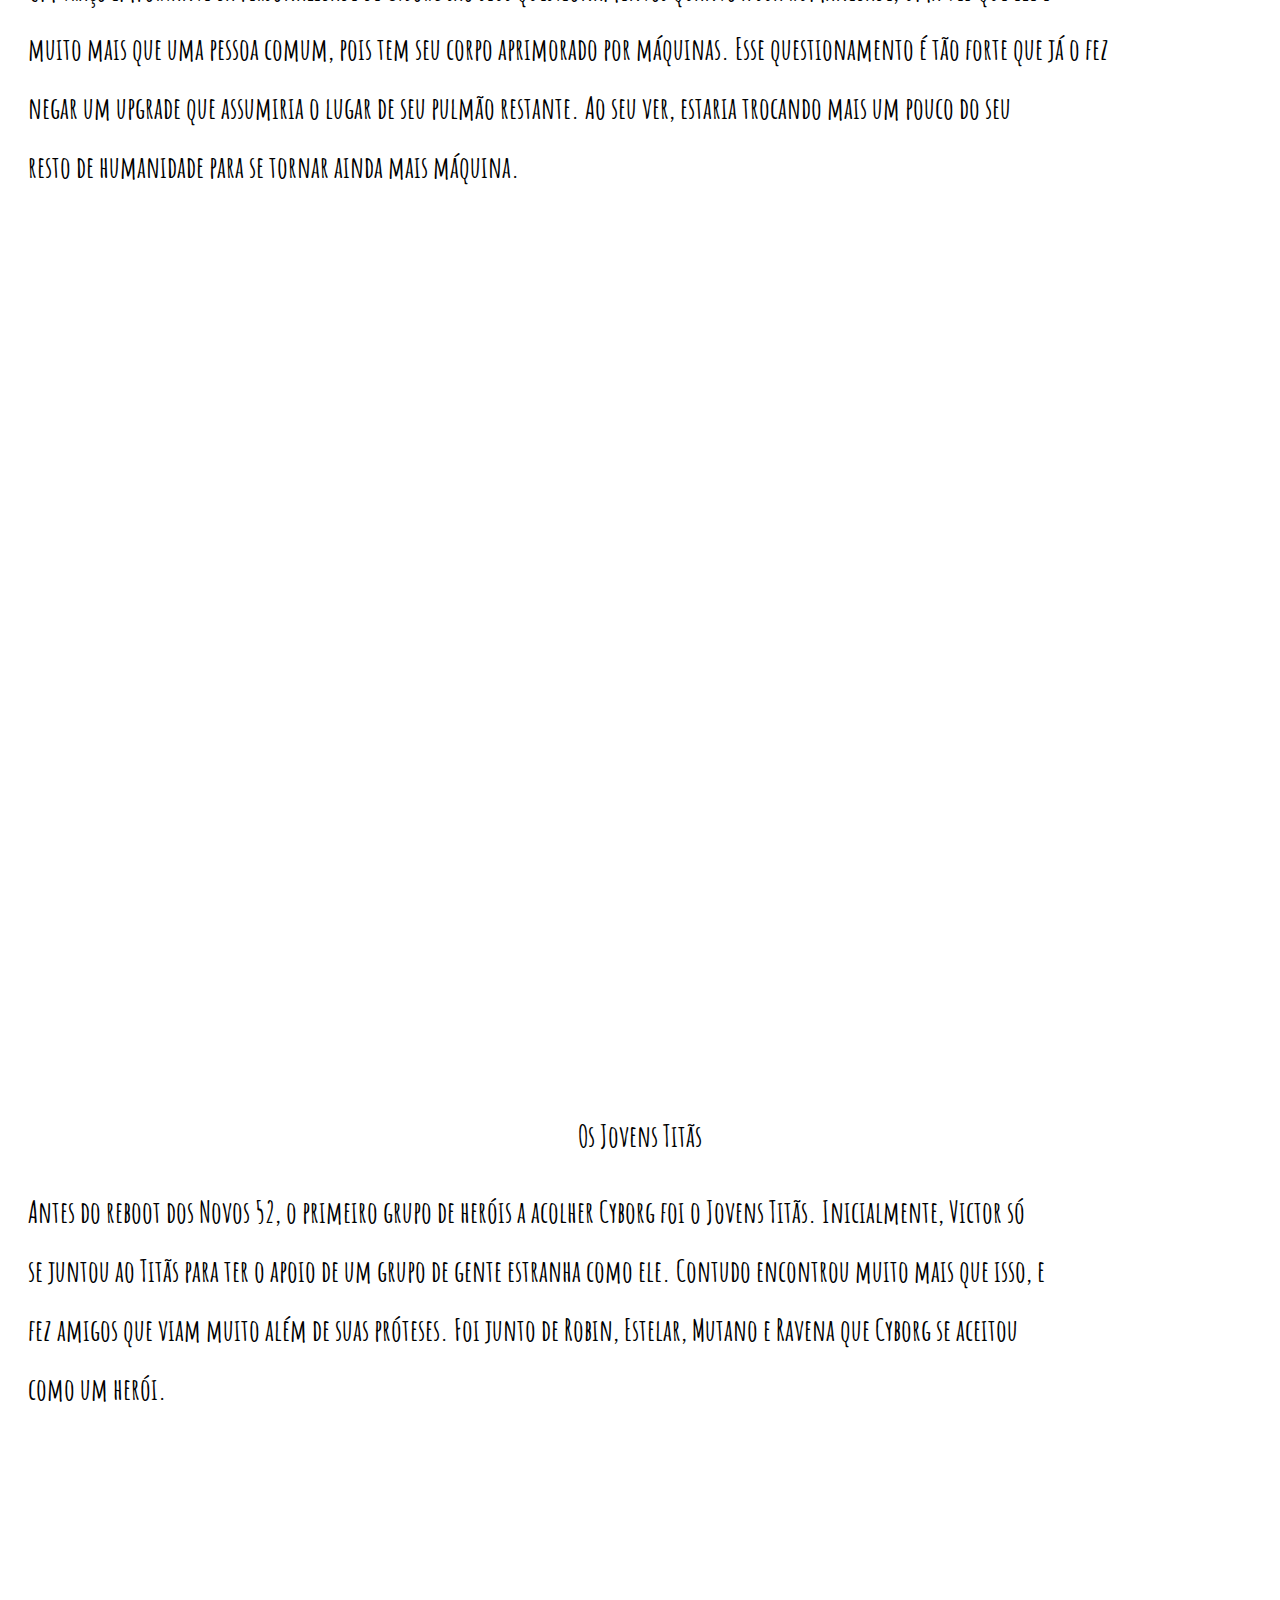
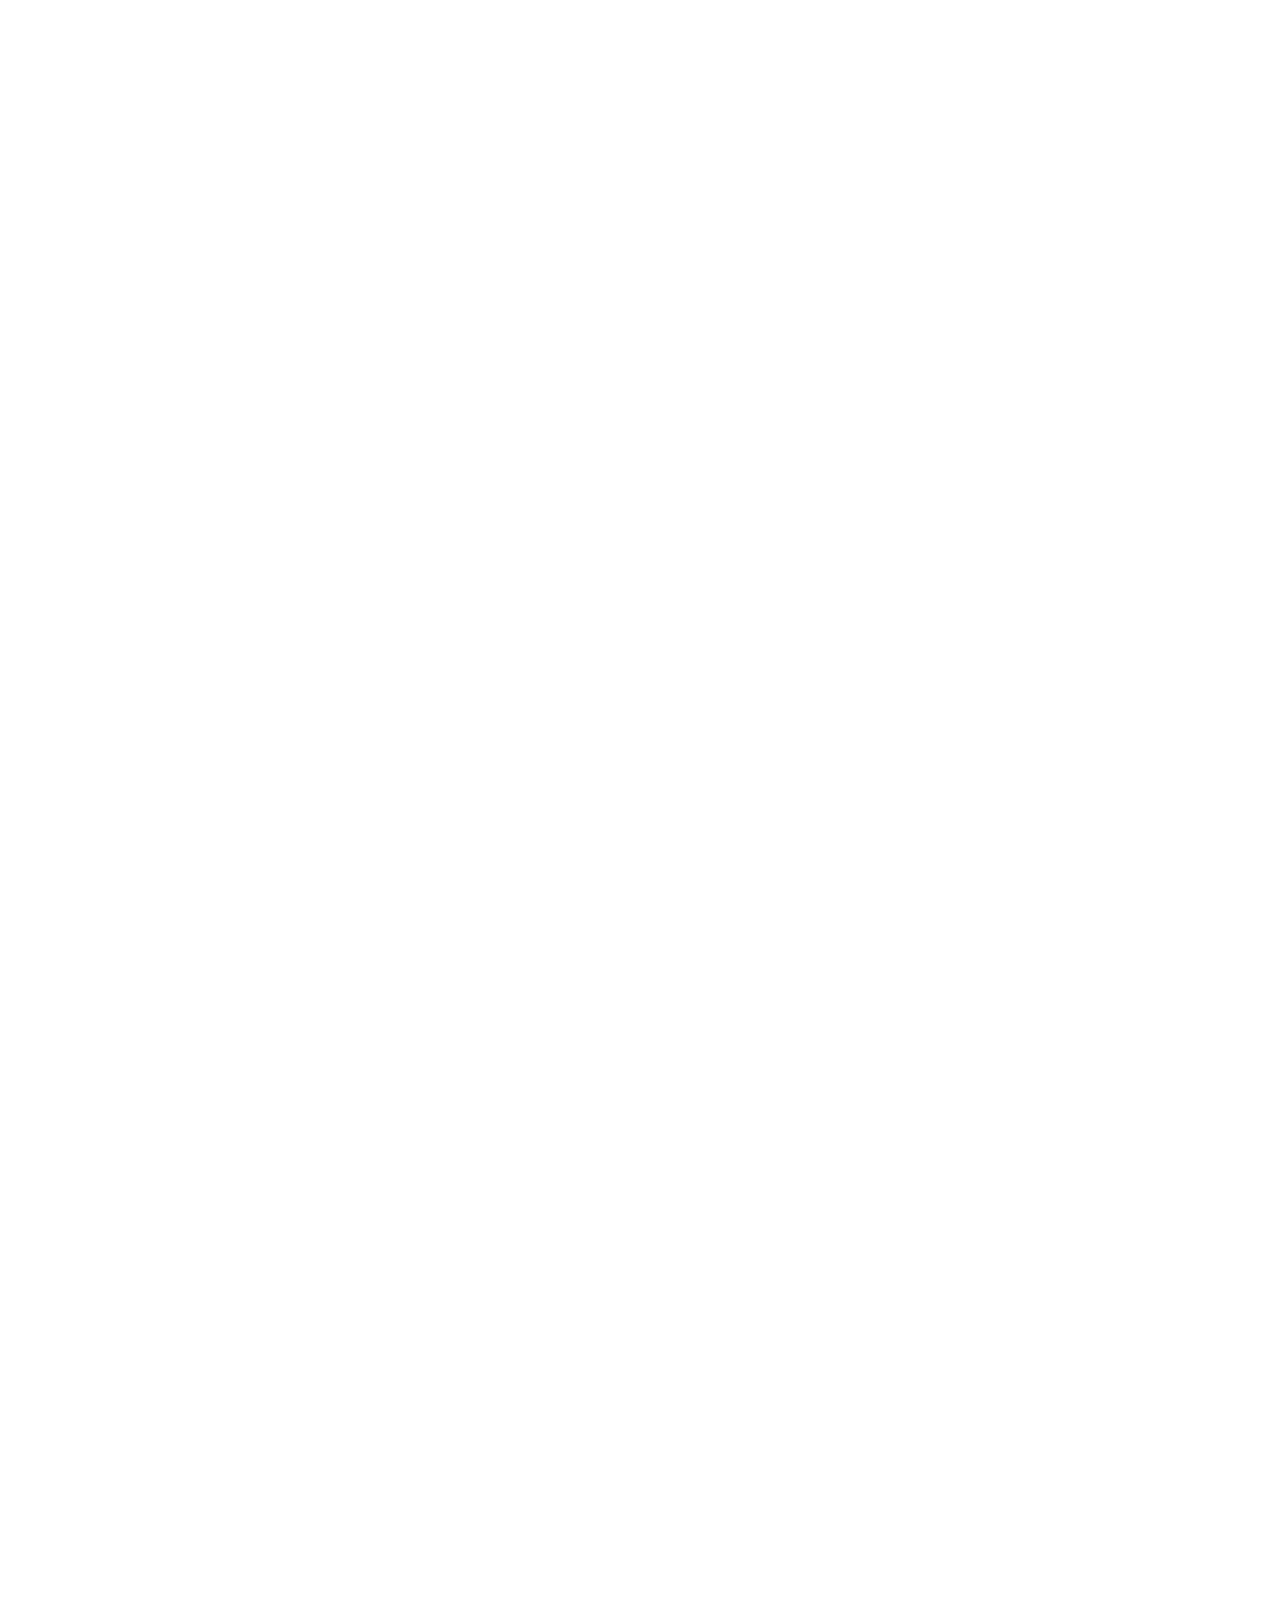
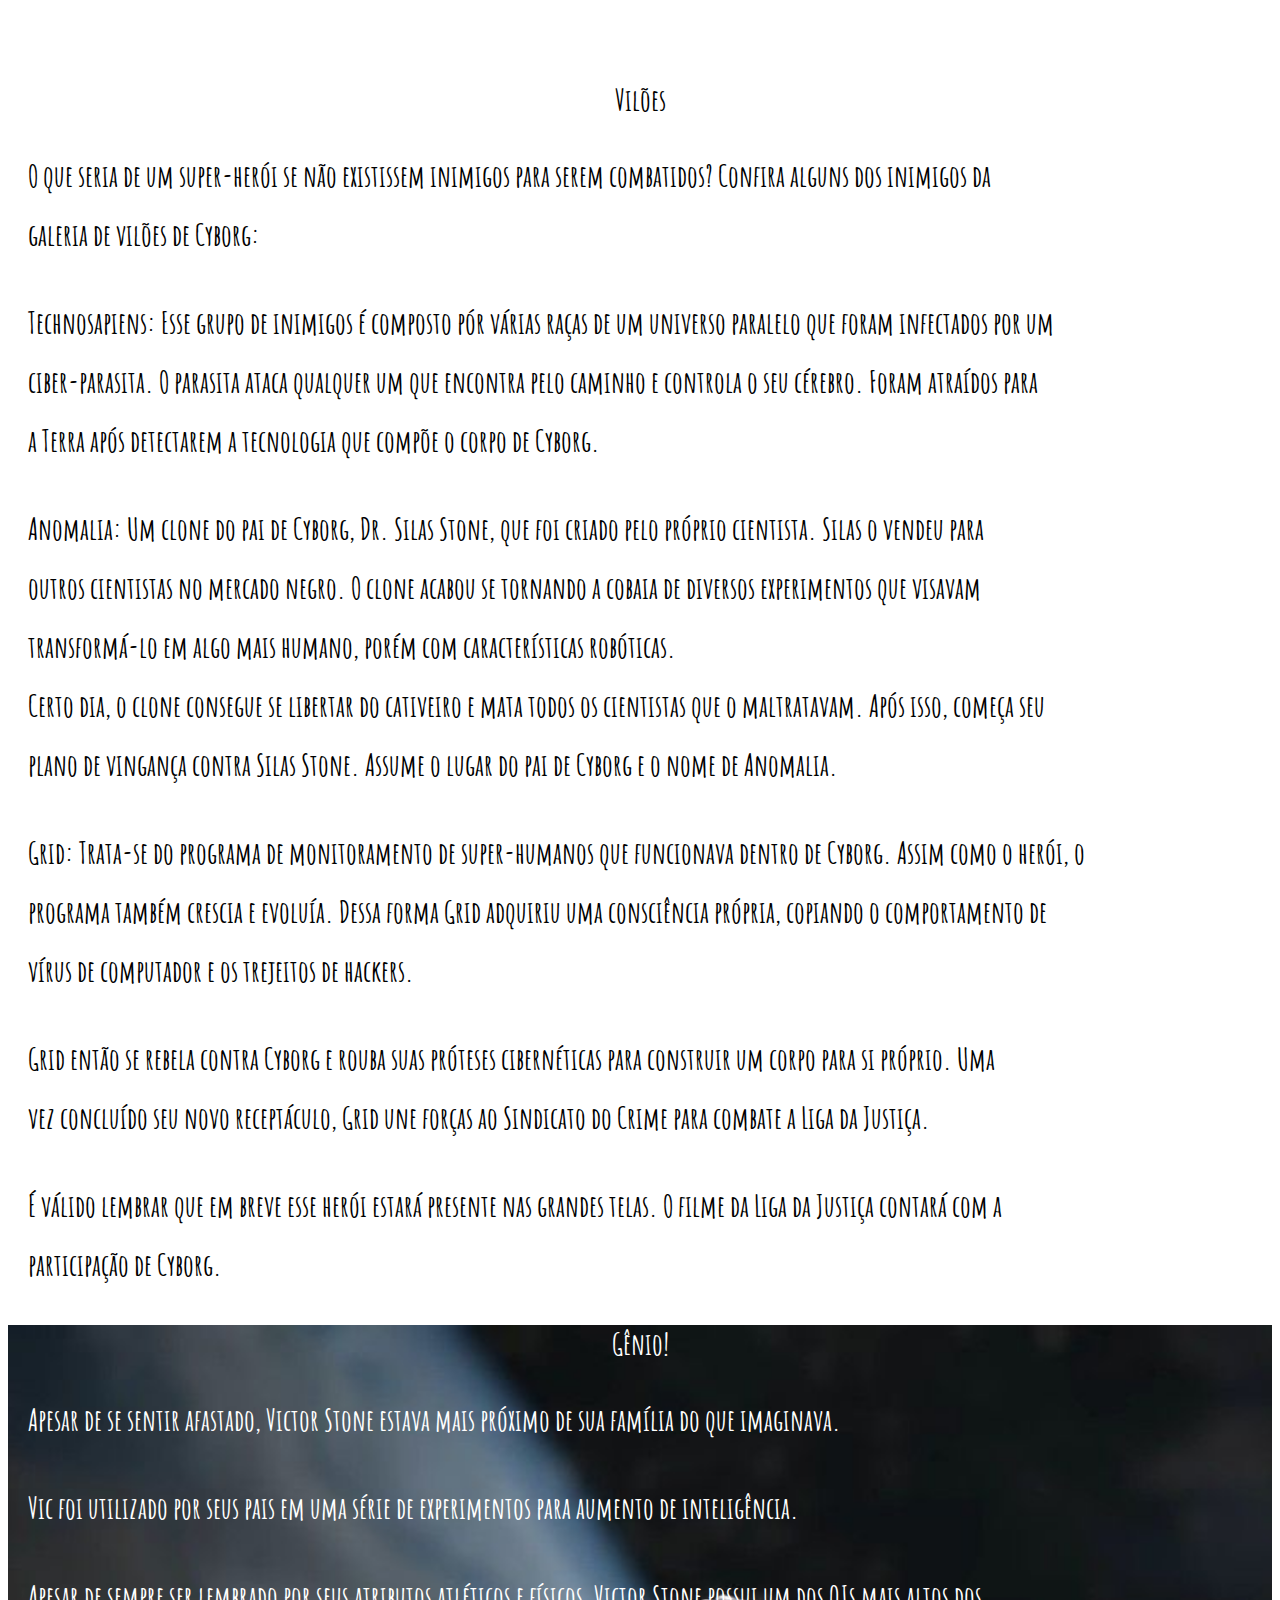
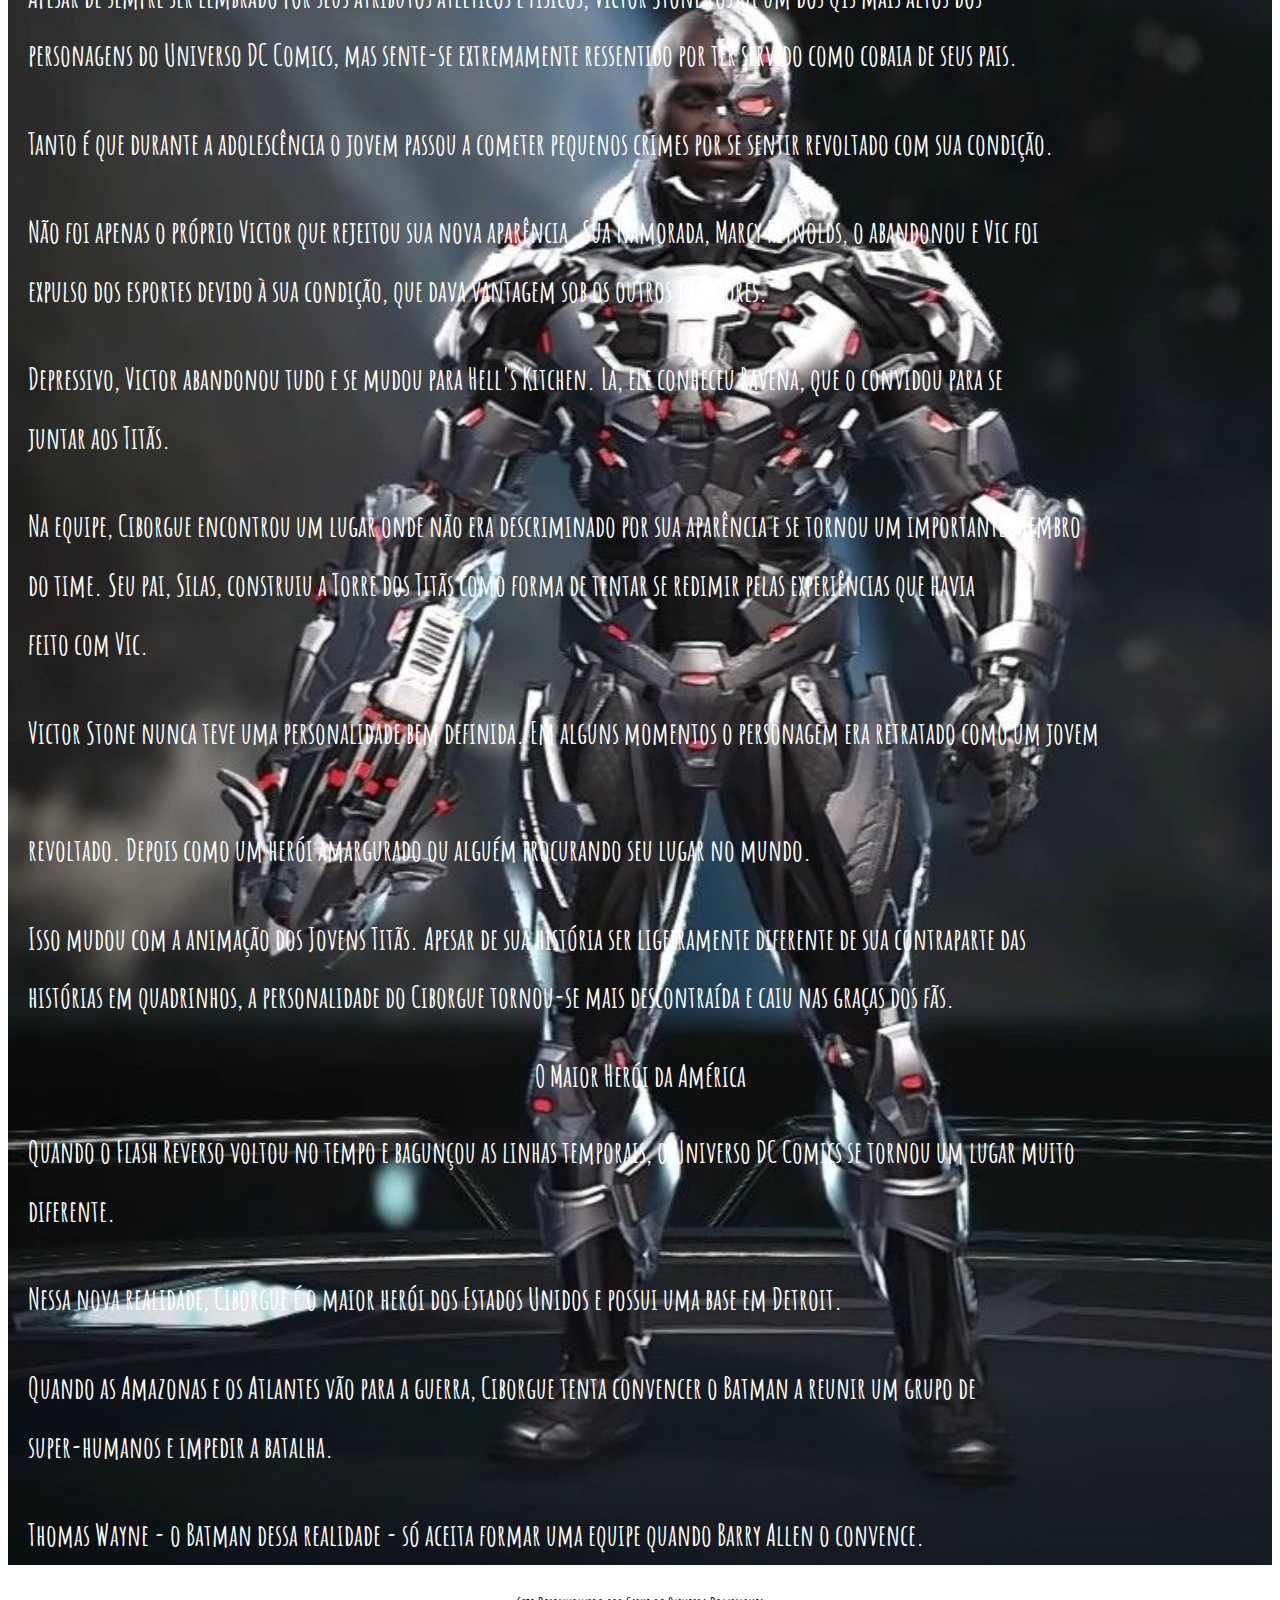
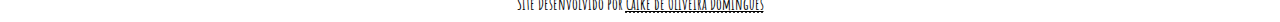
<file: ciborgue.html>
<!DOCTYPE html>
<html lang="pt-br">
<head>
	<meta charset="utf-8">
	<meta name="viewport"
	content="width=device-width, initial scale 1.0">
	<link rel="stylesheet" href="estilo/ciborgue.css">
	<link rel="shotcuts icon" href="imagens/icone.png" alt="icone">
	<title>Jovens Titãs</title>
	<style>
		@font-face{
			font-family: amatic;
			src: url("fontes/AmaticSC-Bold.ttf") format("truetype");
		}
	</style> 
</head>

<body>
	<header>
		<h1>Os Jovens Titãs</h1>

		<nav>
			<ul>
				<li><a href="index.html">Robin</li></a>
				<li><a href="estelar.html">Estelar</li></a>
				<li class="ciborgue">Ciborgue</li>
				<li><a href="ravena.html">Ravena</li></a>
				<li><a href="mutano.html">Mutano</li></a>
			</ul>
		</nav>

	</header>
	<main>
		<section>
			<h2>Ciborgue</h2>
			<p>Victor "Ciborgue" Stone, é membro dos Novos Titãs. Victor era um atleta, que num acidente perdeu grande parte de seu<br> corpo, e graças ao seu pai cientista, conseguiu substituir a massa perdida por componentes robóticos, e com isso acabou<br> virando um ciborgue.<br></p>

			<p>Filho único dos cientistas Silas e Elionore Stone, Victor Stone cresceu cercado pela ciência. Foi induzido a seguir a<br> carreira dos pais. Descobriram que Vic possuía um Q.I. de 170. Entretanto ele não teve uma infância normal,<br> justamente por seus pais se dedicarem totalmente à ciência. Quando jovem, Vic começou a se relacionar com Ron Evers,<br> metendo-se em problemas diversas vezes. Mas Vic continuou amigo de Ron, pois se sentia muito só e sem a atenção de seus<br> pais<br>.</p>

			<p>Por insistência de Elionore, Silas permitiu que Victor freqüentasse uma escola pública. Assim, o garoto fez muitos<br> amigos e começou a desenvolver seu potencial atlético. Neste tempo, Vic conheceu sua primeira namorada, Marcy Reynolds.<br> Victor treinava arduamente na esperança de se ingressar nos Jogos Olímpicos. Seu pai se irritou, pois seus planos para<br> Victor eram outros. Queria que seu filho fosse um cientista, o que acarretou num relacionamento conturbado entre os<br> dois. Certo dia, Vic decidiu visitar seus pais nos Laboratórios S.T.A.R. Silas e Elionore trabalhavam em dois projetos:<br> estudo e observação de outras dimensões e desenvolvimento de peças cibernéticas para serem usadas em soldados<br> deficientes. Ao observar outra dimensão, Silas permitiu acidentalmente que uma criatura surgisse de uma barreira<br> interdimensional. A entidade matou Elionore e deixou Victor gravemente ferido.<br></p>

			<p>Desesperado com a situação, Silas não queria que seu filho tivesse o mesmo destino da mãe. Decidiu reconstituir o<br> corpo dele com os protótipos em estudo. Utilizou aço reforçado, polímeros especiais e plástico. Vic sobreviveu e Cyborg<br> nasceu. Irritado com seu pai e com sua situação atual, Vic se isolou da sociedade, mudando-se para a “Cozinha do<br> Inferno”, local onde Ravena encontrou Vic e o convidou a se juntar aos Titãs. Satisfeito por seu filho estar se<br> relacionando com o grupo, Silas construiu a Torre Titã e a deu de presente a ele e seus amigos. Alguns meses mais tarde,<br> Silas veio a falecer devido a um envenenamento radioativo. Neste tempo, Vic se reconciliou com o pai e permaneceu<br> junto dele até o final.<br>
            Com o tempo, Victor nutriu uma amizade íntima com o amigo Garfield Logan(Mutano). Conheceu também Sarah Simms, que<br> trabalhava com crianças deficientes. As crianças tinham Victor como exemplo devido às suas próteses cibernéticas. Sarah e<br> Victor se tornaram íntimos, entretanto nunca se relacionaram como namorados.<br></p>
        </section>

        <section class="imagem1">
        	<p>Dentre os vários reboots do Universo DC nos quadrinhos, uma história se manteve praticamente inalterada: a origem do<br> Cyborg. Contudo, focaremos na história apresentada nos quadrinhos dos<br> <a href="https://pt.wikipedia.org/wiki/Os_Novos_52" target="_blank"><abbr title="Saiba mais sobre os Novos 52">Novos 52.<br></p></a></abbr>

        	<p>Victor Stone era um jovem atleta, um jogador de futebol americano do time do colegial, além de também ser bastante<br> inteligente, com um Q.I. de 170 pontos. Seu pai é Silas Stone, um dos principais cientistas dos<br> <a href="https://arrow.fandom.com/pt-br/wiki/Laborat%C3%B3rios_S.T.A.R." target="_blank"><abbr title="Saiba mais sobre os Laboratórios Stars">Laboratórios S.T.A.R.</a></abbr>, lugar que estuda e desenvolve tecnologias avançadas, sejam elas terráqueas ou<br> alienígenas.<br></p>

        	<p>Certo dia, Victor faz uma visita o Laboratório para confrontar seu pai por ter faltado a mais um de seus jogos. Os<br> dois discutem e então um acidente acontece. A caixa-materna, um artefato alienígena descoberto por Superman e atual<br> objeto de pesquisa do laboratório, explode, destruindo grande parte do corpo de Victor.<br></p>

        	<p>Silas imediatamente socorre o filho e, para poder salvar sua vida, utiliza de uma tecnologia experimental para<br> transformar Victor em um ciborgue. Durante o processo, nanites foram injetados, membros robóticos e um sistema<br> operacional foram instalados, e a energia da caixa-materna foi integrada ao novo corpo de Victor. Assim surge o Cyborg.<br></p>
        </section>

        <section>
        	<h2>Personalidade</h2>
        	<p>A sua transformação em um homem-máquina não foi muito bem vinda. Assim que acordou e viu seu corpo reconstruído,<br> Cyborg se voltou contra seu pai e disse que preferia que ele o tivesse deixado morrer. As mudanças em Victor não foram<br> apenas em sua aparência, mas também psicológicas. Não mais era o atleta confiante, agora tinha uma insegurança e medo de<br> ser rejeitado pela sociedade.<br></p>

        	<p>Um traço importante da personalidade de Cyborg são seus questionamentos quanto a sua humanidade, uma vez que ele é<br> muito mais que uma pessoa comum, pois tem seu corpo aprimorado por máquinas. Esse questionamento é tão forte que já o fez<br> negar um upgrade que assumiria o lugar de seu pulmão restante. Ao seu ver, estaria trocando mais um pouco do seu<br> resto de humanidade para se tornar ainda mais máquina.<br></p>
        </section>

        <section class="imagem2">
        	<h2>Liga da Justiça</h2>
        	<p>A maior mudança na história de Cyborg ocasionada pelo começo dos Novos 52 foi se tornar um dos membros fundadores da<br> Liga da Justiça. Assumiu o lugar antigamente ocupado pelo Caçador de Marte.<br></p>

        	<p>A incorporação da Caixa-materna a sua estrutura possibilitou ao Cyborg um acesso aos arquivos dos Novos Deuses. Dessa<br> forma ele descobriu os detalhes do plano de invasão do terrível vilão intergalático, Darkseid, que estava na Terra em<br> busca da Equação Anti-vida. Em adição a isso, após Cyborg derrotar um parademônio e absorver alguns de seus<br> componentes, o herói teve acesso ao Tubo de Explosão da Caixa-materna.<br></p>

        	<p>O Tubo de Explosão é uma tecnologia que permite uma pessoa fazer viagens interestelares e interdimensionais através de<br> uma espécie de teletransporte. De posse desse novo poder, Cyborg se transporta para o lado de Superman, Batman,<br> Mulher-Maravilha, Lanterna Verde, Flash e Aquaman na luta contra Darkseid e seus parademônios.<br></p>

        	<p>As tropas de Darkseid se mostraram muito mais poderosas do que os heróis poderiam suportar. Contudo, após muito<br> esforço, Cyborg conseguiu reverter o Tubo de Explosão dos alienígenas, teletransportando todos os invasores de volta para<br> seu planeta de origem. Após esse evento, o mundo passou a aceitar os super-heróis e a Liga da Justiça foi criada.<br></p>
        </section>

        <section>
        	<h2>Os Jovens Titãs</h2>
        	<p>Antes do reboot dos Novos 52, o primeiro grupo de heróis a acolher Cyborg foi o Jovens Titãs. Inicialmente, Victor só<br> se juntou ao Titãs para ter o apoio de um grupo de gente estranha como ele. Contudo encontrou muito mais que isso, e<br> fez amigos que viam muito além de suas próteses. Foi junto de Robin, Estelar, Mutano e Ravena que Cyborg se aceitou<br> como um herói.<br></p>
        </section>

        <section class="imagem3">
        	<h2>Poderes</h2>
        	<p>Ao mesmo tempo que ter seu corpo transformado num híbrido de humano e máquina salvou sua vida, também lhe concedeu<br> várias habilidades. A seguir estão listados os poderes de Cyborg.<br></p>

        	<p>Resistência a energias: Sua armadura cibernética providencia uma proteção contra os mais diversos tipos de energias.<br></p>

        	<p>Grid: Programa que utiliza o sistema de comunicações de Cyborg para monitorar todos os super-humanos da Terra e cria<br> um banco de dados sobre essas pessoas. O Grid trabalha por conta própria para que Cyborg não tenha que invadir a<br> privacidade de ninguém ativamente.<br></p>

        	<p>Sistemas sensorias: Cyborg possui visão termica, sensores de movimento, ampliadores de som, entre outros tipos de<br> radares. Além disso, todos os seus sentidos humanos foram apliados e melhorados.<br></p>

        	<p>Resistência sobre-humana: Seus ossos foram fortificados com estruturas metálicas, e sua armadura é composta por aço<br> promethium<br></p>

        	<p>Jatos propulsores: Jatos que permitem que Cyborg dê pulos mais altos e mais distantes. Uma melhoria dessa habilidade<br> o possibilita também a voar.<br></p>

        	<p>Força sobre-humana: Seus implates cibernéticos aumentaram consideravelmente a sua força. Inicialmente, sem nenhum<br> upgrade, seus implatem o possibilitavam levantar até cinco tonaledas.<br></p>

        	<p>Tecnomorfismo: Trata-se da habilidade de manipular tecnologias e, no caso de Cyborg, assimilá-las a si mesmo. Com<br> esse poder, Cyborg é capaz de utilizar e modificar qualquer tipo de maquinário que encontre. A assimilação de novas<br> tecnologias faz com que Cyborg esteja em um constante estado de evolução.<br></p>

        	<p>Mudança de forma: Uma variação de seu tecnomorfismo. Essa habilidade o possibilita rearranjar suas partes mecânicas,<br> transformando-as em diversos tipos de armas e aparatos tecnológicos. Seu arsenal inclui lasers, desruptores sônicos,<br> descargas elétricas, canhões de pulsos eletromagnéticos e arpões.<br></p>

        	<p>Imersão ciberespacial: Cyborg pode fazer upload e download de sua consciência para o ciberespaço.<br></p>

        	<p>Tubo de Explosão: Tecnologia alienígena do planeta Apokolips que o possibilita se teletransportar grandes distâncias.<br></p>

        	<p>Regeneração tecnorgânica: Esse poder permite a autorreparação de suas partes danificadas, bem como o tecido orgânico<br> ao redor de suas próteses.<br></p>  
        </section>

        <section>
        	<h2>Vilões</h2>
        	<p>O que seria de um super-herói se não existissem inimigos para serem combatidos? Confira alguns dos inimigos da<br> galeria de vilões de Cyborg:<br></p>

        	<p>Technosapiens: Esse grupo de inimigos é composto pór várias raças de um universo paralelo que foram infectados por um<br> ciber-parasita. O parasita ataca qualquer um que encontra pelo caminho e controla o seu cérebro. Foram atraídos para<br> a Terra após detectarem a tecnologia que compõe o corpo de Cyborg.<br></p>

        
        	<p>Anomalia: Um clone do pai de Cyborg, Dr. Silas Stone, que foi criado pelo próprio cientista. Silas o vendeu para<br> outros cientistas no mercado negro. O clone acabou se tornando a cobaia de diversos experimentos que visavam<br> transformá-lo em algo mais humano, porém com características robóticas.<br>

            Certo dia, o clone consegue se libertar do cativeiro e mata todos os cientistas que o maltratavam. Após isso, começa seu<br> plano de vingança contra Silas Stone. Assume o lugar do pai de Cyborg e o nome de Anomalia.<br></p>

            <p>Grid: Trata-se do programa de monitoramento de super-humanos que funcionava dentro de Cyborg. Assim como o herói, o<br> programa também crescia e evoluía. Dessa forma Grid adquiriu uma consciência própria, copiando o comportamento de<br> vírus de computador e os trejeitos de hackers.<br></p>

            <p>Grid então se rebela contra Cyborg e rouba suas próteses cibernéticas para construir um corpo para si próprio. Uma<br> vez concluído seu novo receptáculo, Grid une forças ao Sindicato do Crime para combate a Liga da Justiça.<br> </p>

            <p>É válido lembrar que em breve esse herói estará presente nas grandes telas. O filme da Liga da Justiça contará com a<br> participação de Cyborg.<br></p>
        </section>

        <section class="imagem4">
        	<h2>Gênio!</h2>
        	<p>Apesar de se sentir afastado, Victor Stone estava mais próximo de sua família do que imaginava.<br></p>

        	<p>Vic foi utilizado por seus pais em uma série de experimentos para aumento de inteligência.<br></p>

        	<p>Apesar de sempre ser lembrado por seus atributos atléticos e físicos, Victor Stone possui um dos QIs mais altos dos<br> personagens do Universo DC Comics, mas sente-se extremamente ressentido por ter servido como cobaia de seus pais.<br></p>

        	<p>Tanto é que durante a adolescência o jovem passou a cometer pequenos crimes por se sentir revoltado com sua condição.<br></p>

        	<p>Não foi apenas o próprio Victor que rejeitou sua nova aparência. Sua namorada, Marcy Reynolds, o abandonou e Vic foi<br> expulso dos esportes devido à sua condição, que dava vantagem sob os outros jogadores.<br></p>

        	<p>Depressivo, Victor abandonou tudo e se mudou para Hell's Kitchen. Lá, ele conheceu Ravena, que o convidou para se<br> juntar aos Titãs.<br></p>

        	<p>Na equipe, Ciborgue encontrou um lugar onde não era descriminado por sua aparência e se tornou um importante membro<br> do time. Seu pai, Silas, construiu a Torre dos Titãs como forma de tentar se redimir pelas experiências que havia<br> feito com Vic.<br></p>

        	<p>Victor Stone nunca teve uma personalidade bem definida. Em alguns momentos o personagem era retratado como um jovem<br><br> revoltado. Depois como um herói amargurado ou alguém procurando seu lugar no mundo.<br></p>

        	<p>Isso mudou com a animação dos Jovens Titãs. Apesar de sua história ser ligeiramente diferente de sua contraparte das<br> histórias em quadrinhos, a personalidade do Ciborgue tornou-se mais descontraída e caiu nas graças dos fãs.<br></p>

        	<h2>O Maior Herói da América</h2>
        	<p>Quando o Flash Reverso voltou no tempo e bagunçou as linhas temporais, o Universo DC Comics se tornou um lugar muito<br> diferente.<br></p>

        	<p>Nessa nova realidade, Ciborgue é o maior herói dos Estados Unidos e possui uma base em Detroit.<br></p>

        	<p>Quando as Amazonas e os Atlantes vão para a guerra, Ciborgue tenta convencer o Batman a reunir um grupo de<br> super-humanos e impedir a batalha.<br></p>

        	<p>Thomas Wayne - o Batman dessa realidade - só aceita formar uma equipe quando Barry Allen o convence.<br></p>

        </section>
	</main>

	<footer>
		Site Desenvolvido por <a href="https://www.facebook.com/caike.oliveiradomingues"target="_blank"><abbr title="Facebook do autor">Caike de Oliveira Domingues</a></abbr>

	</footer>
</body>

</html>
</file>
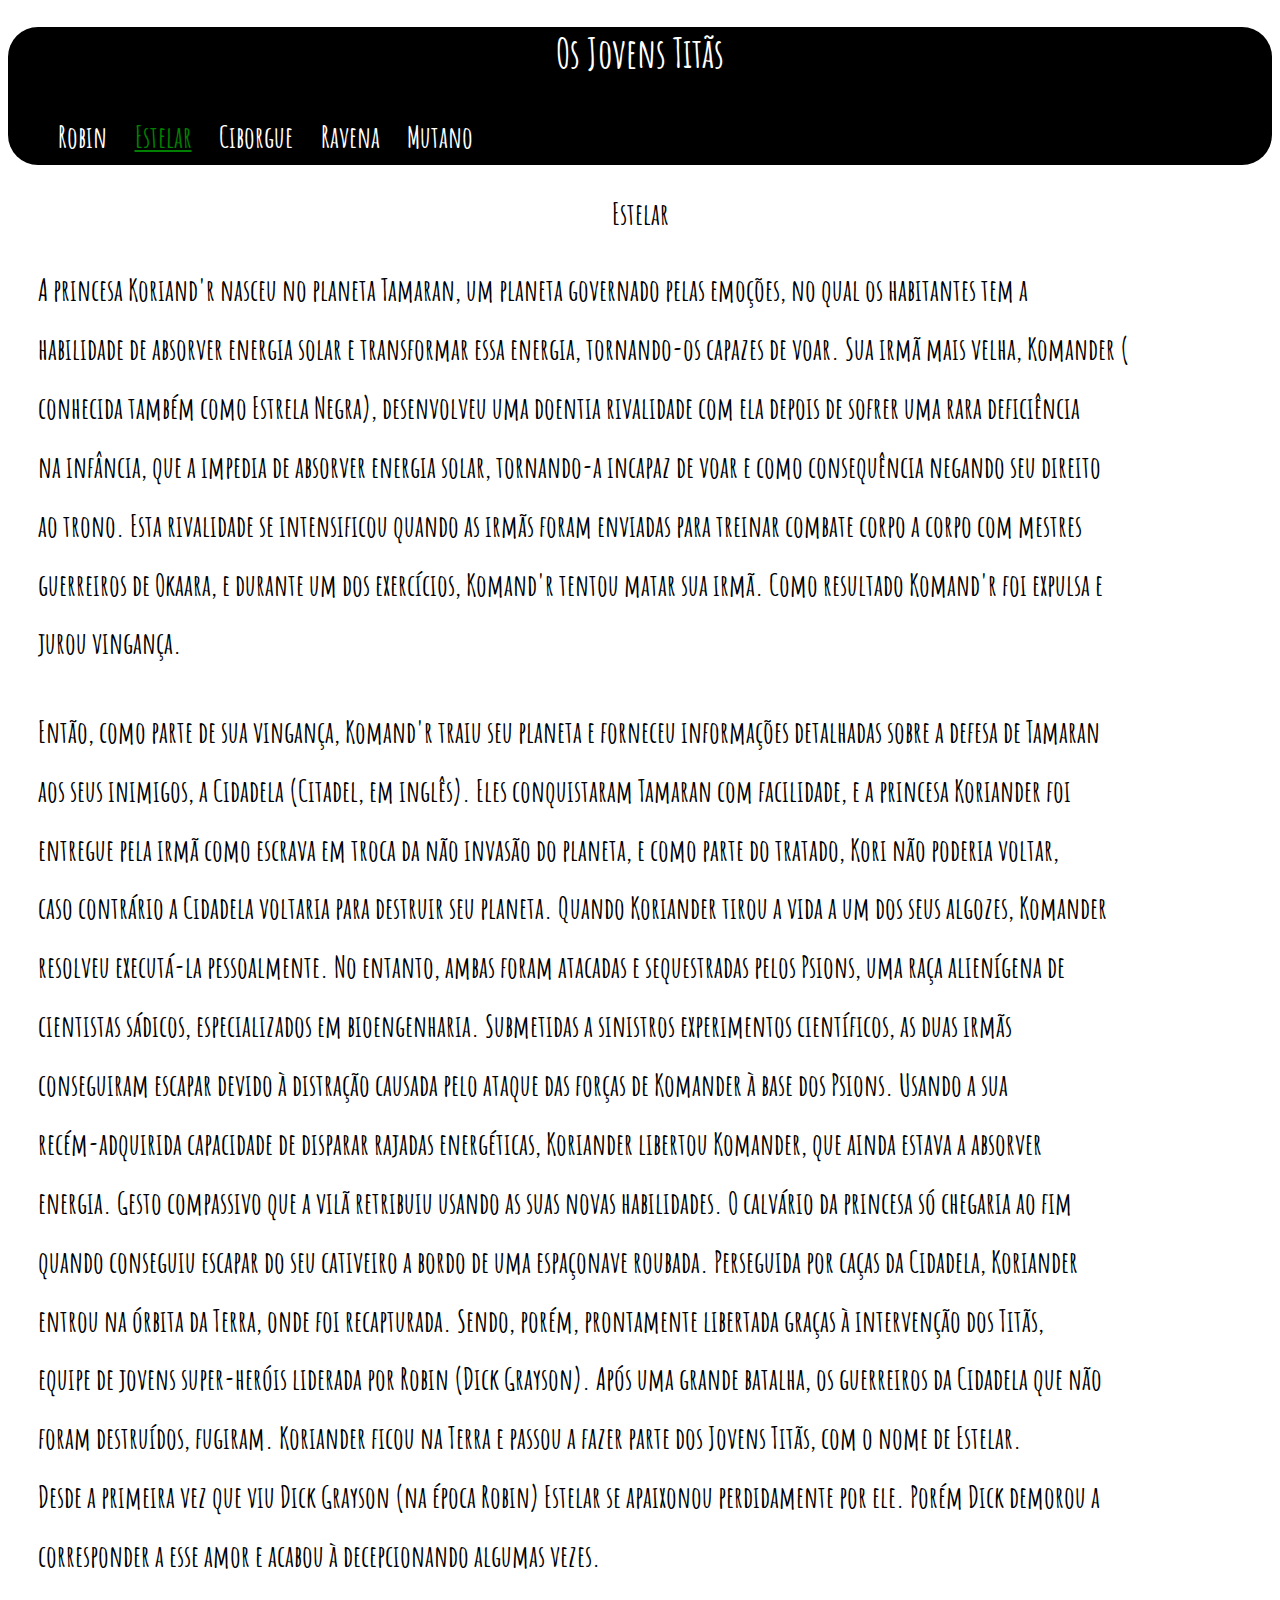
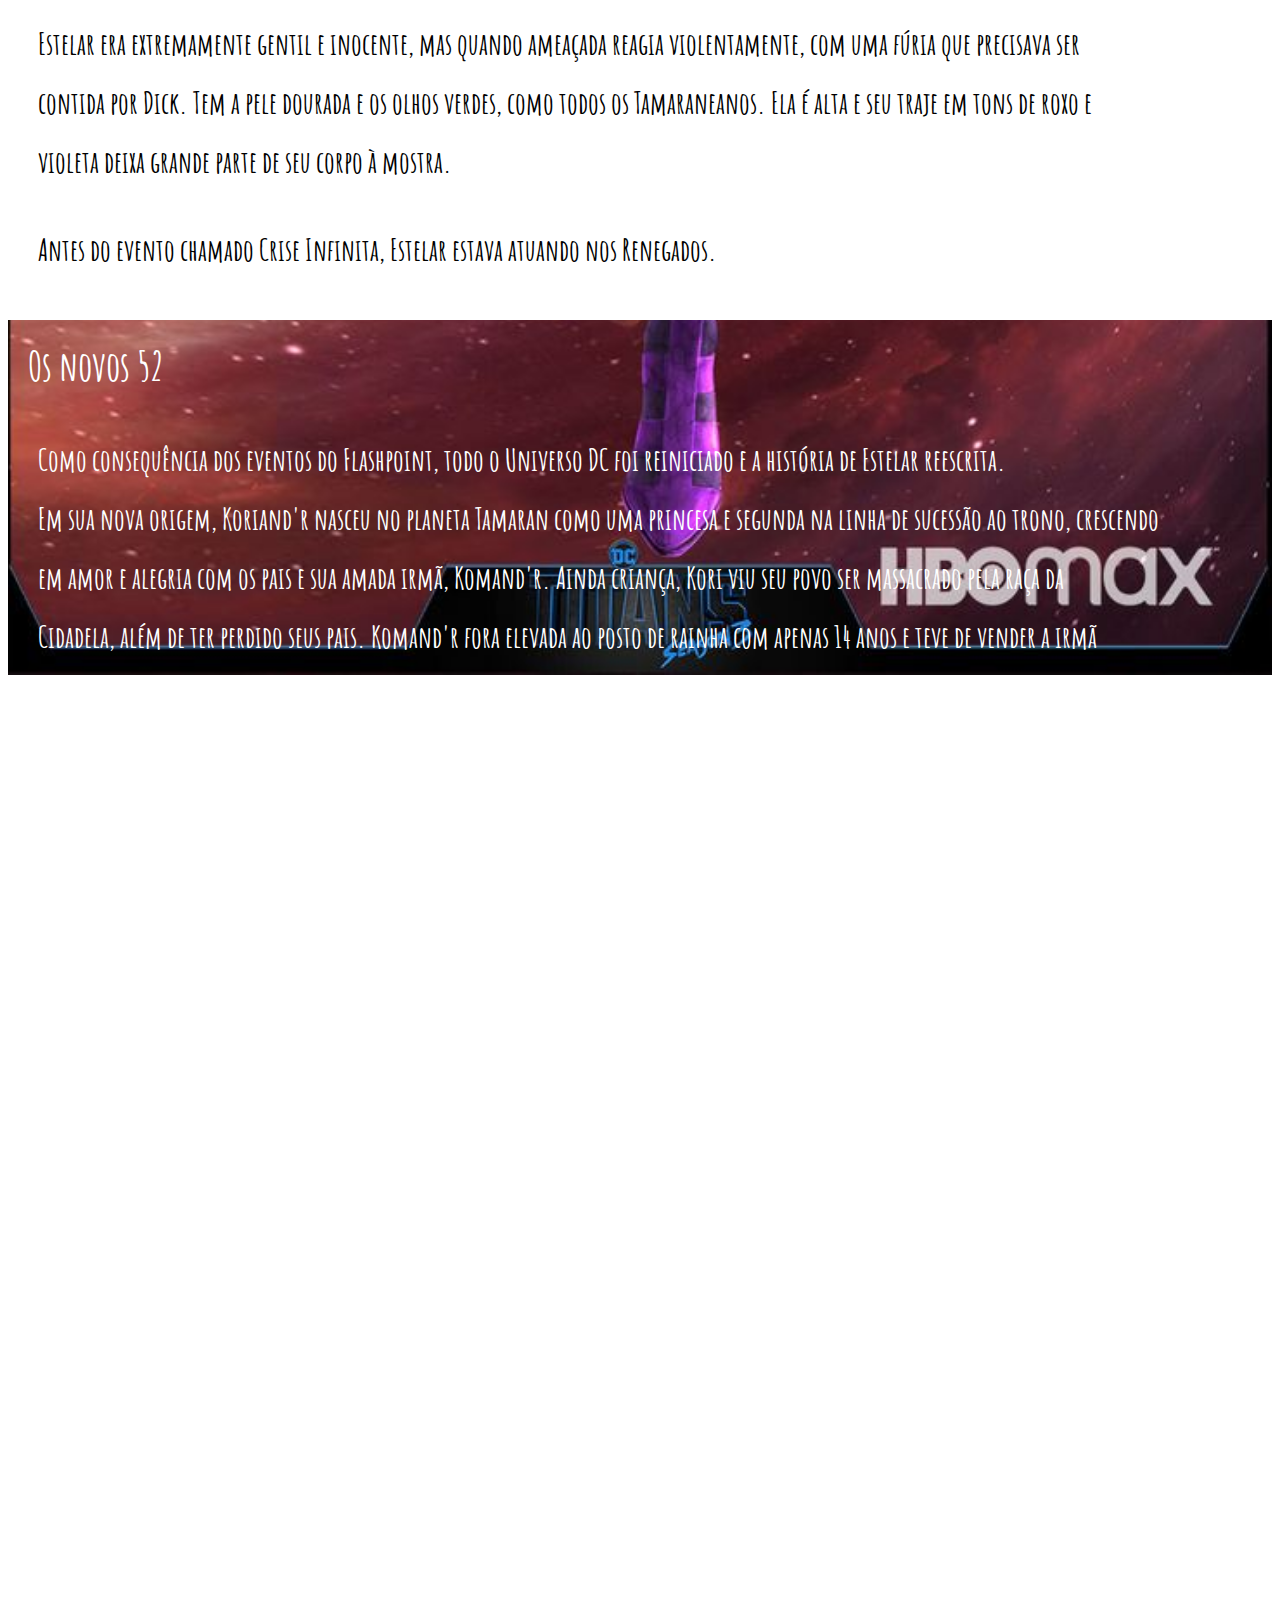
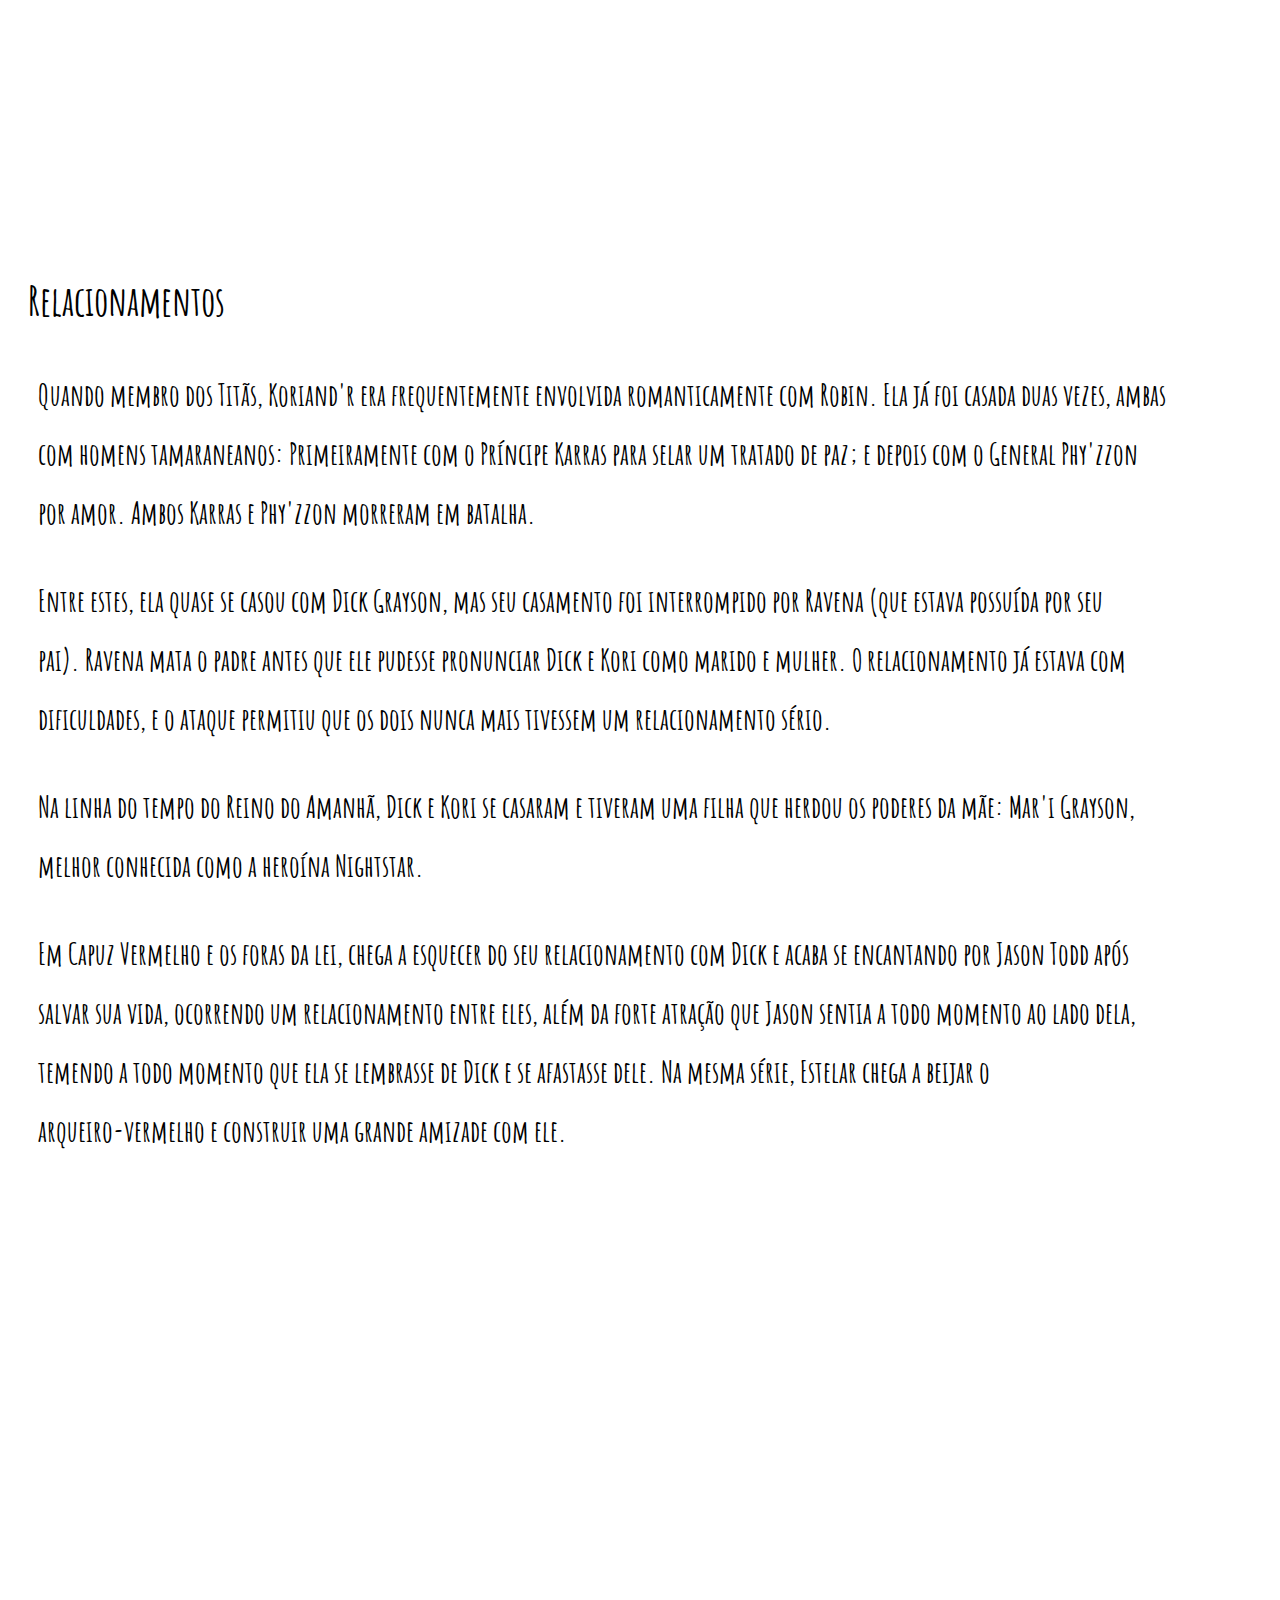
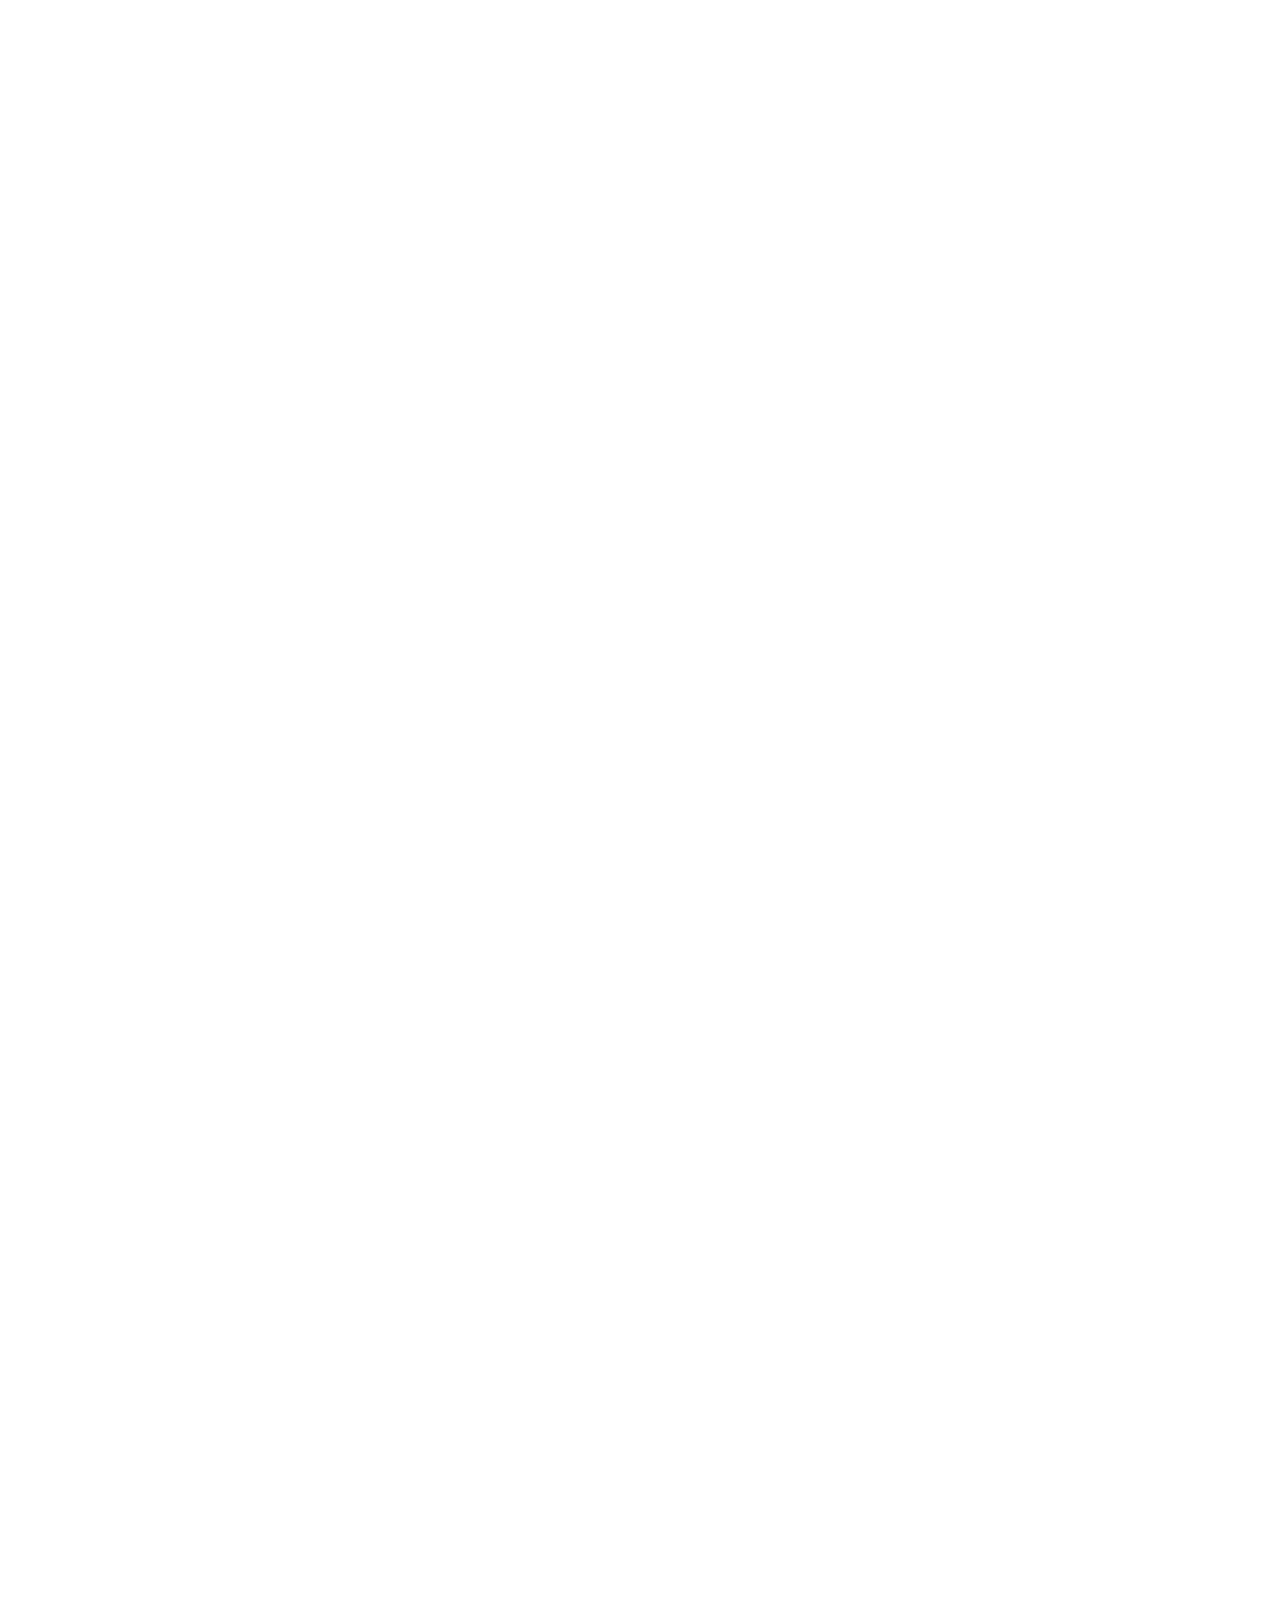
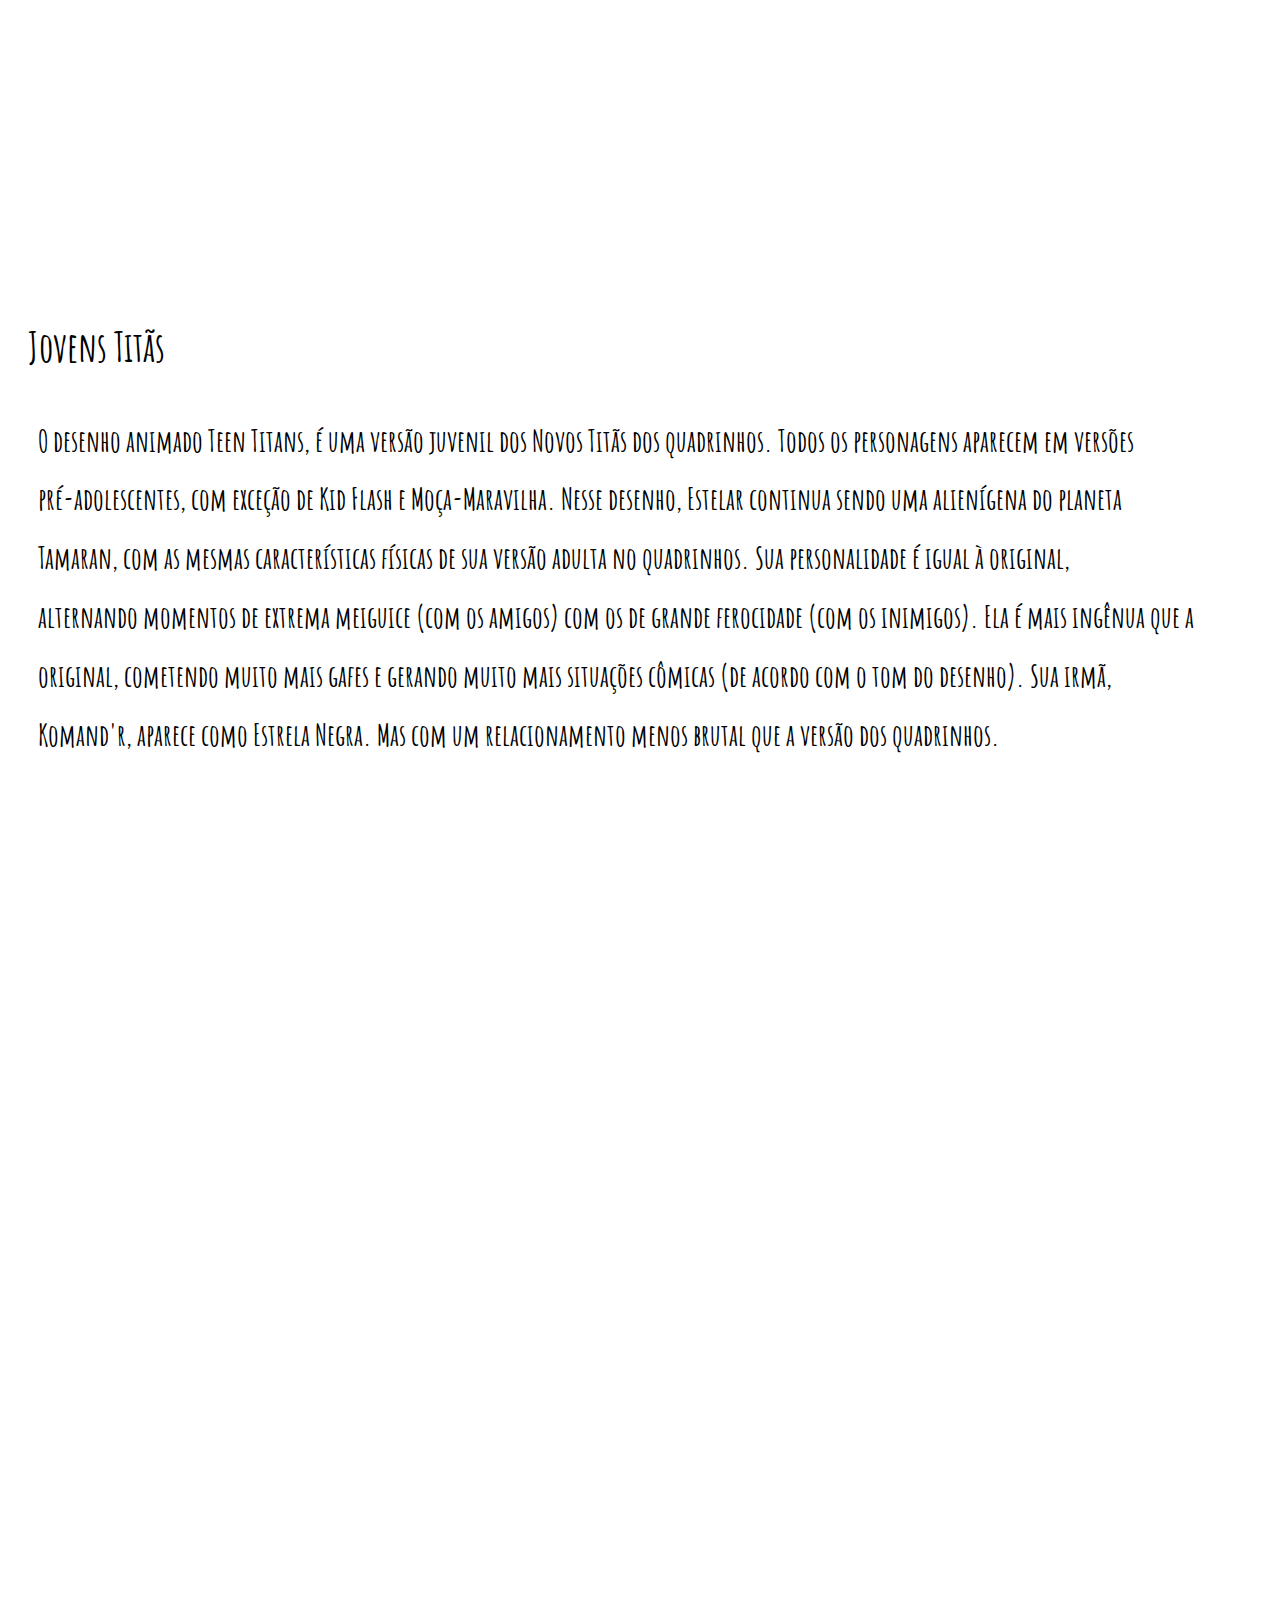
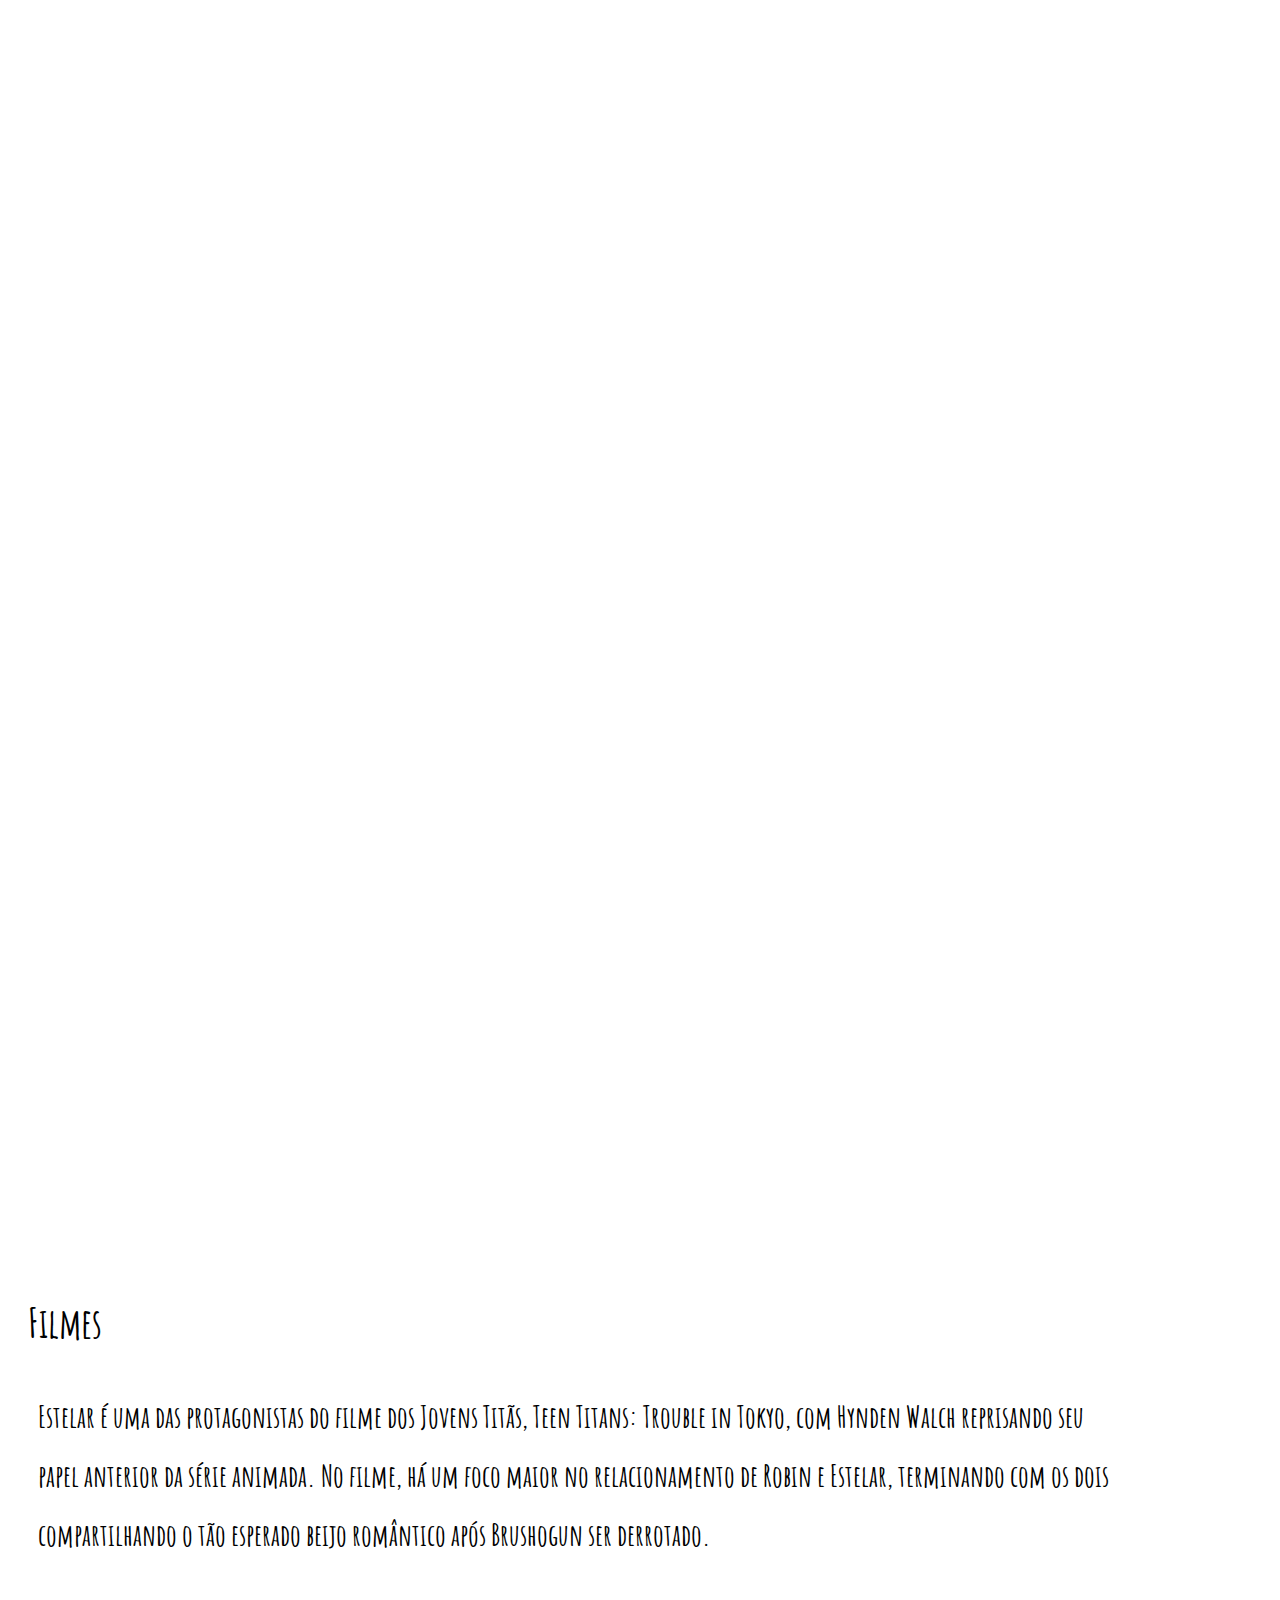
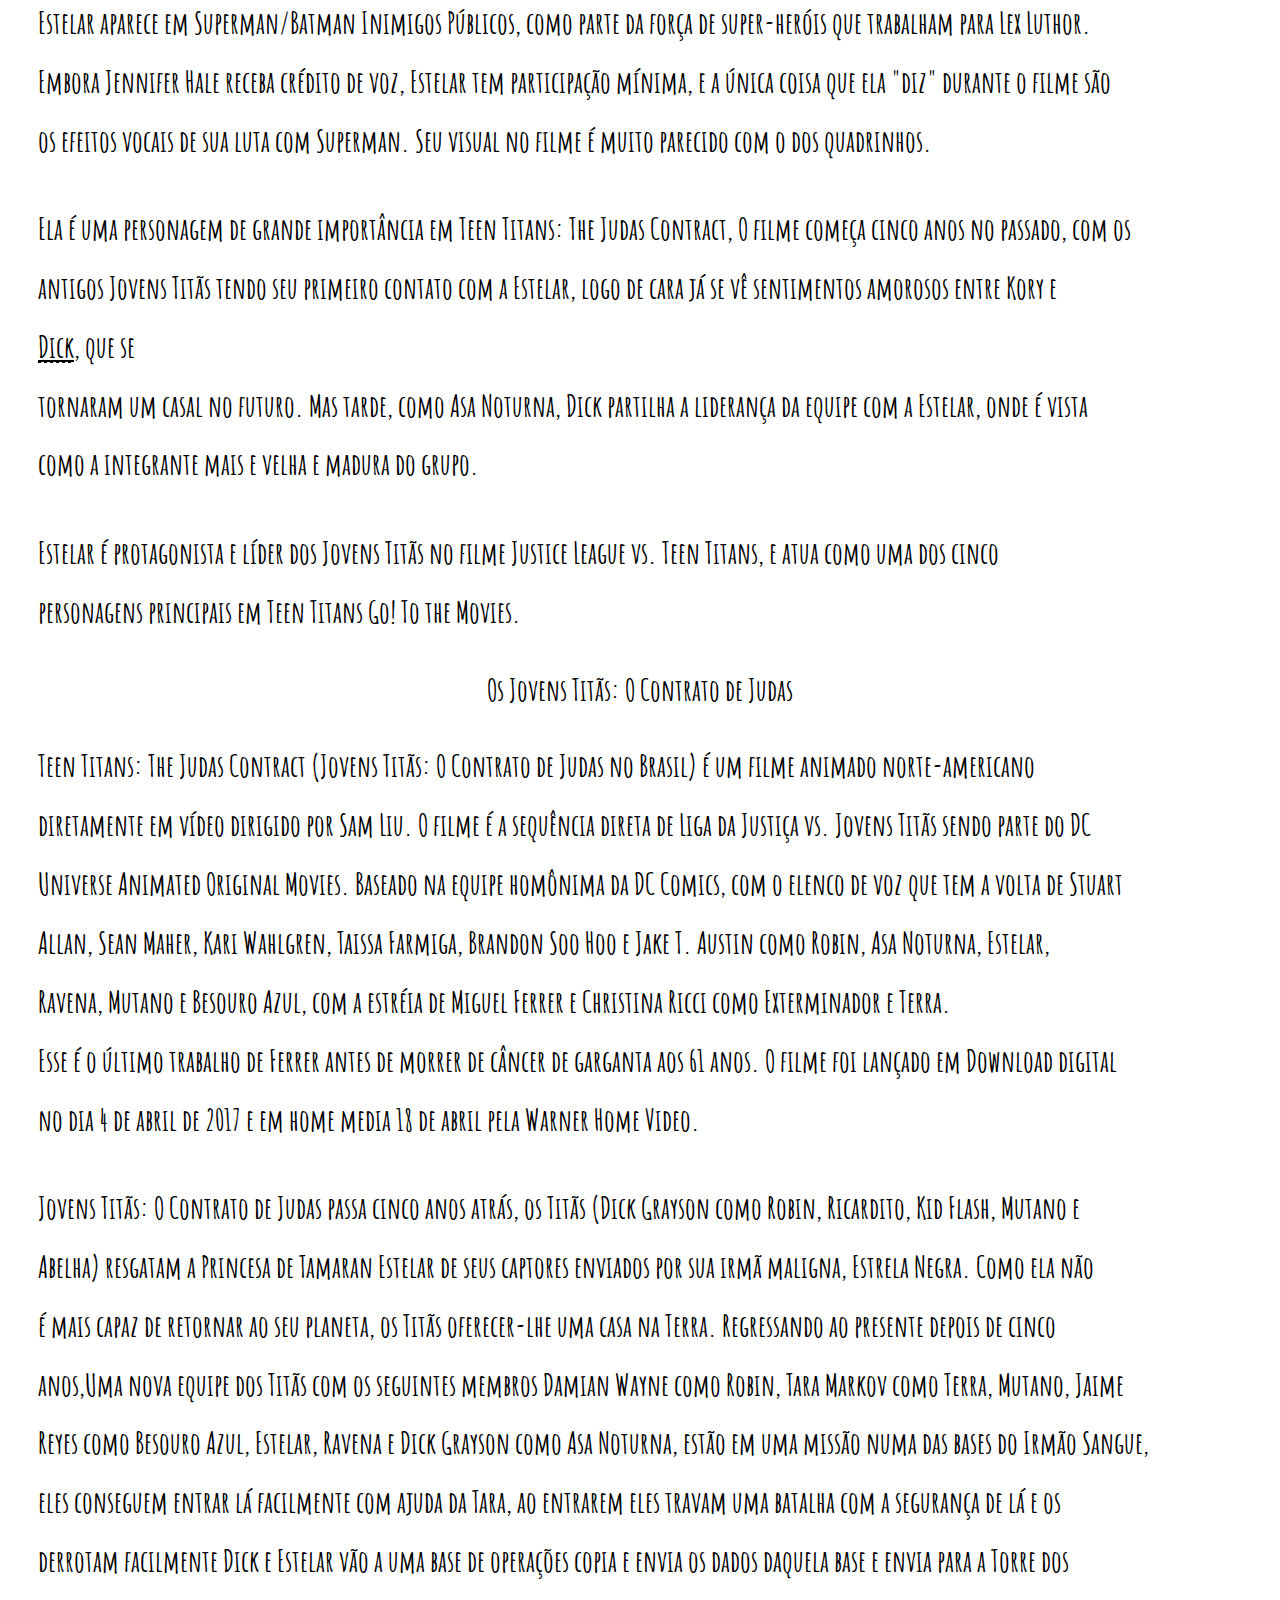
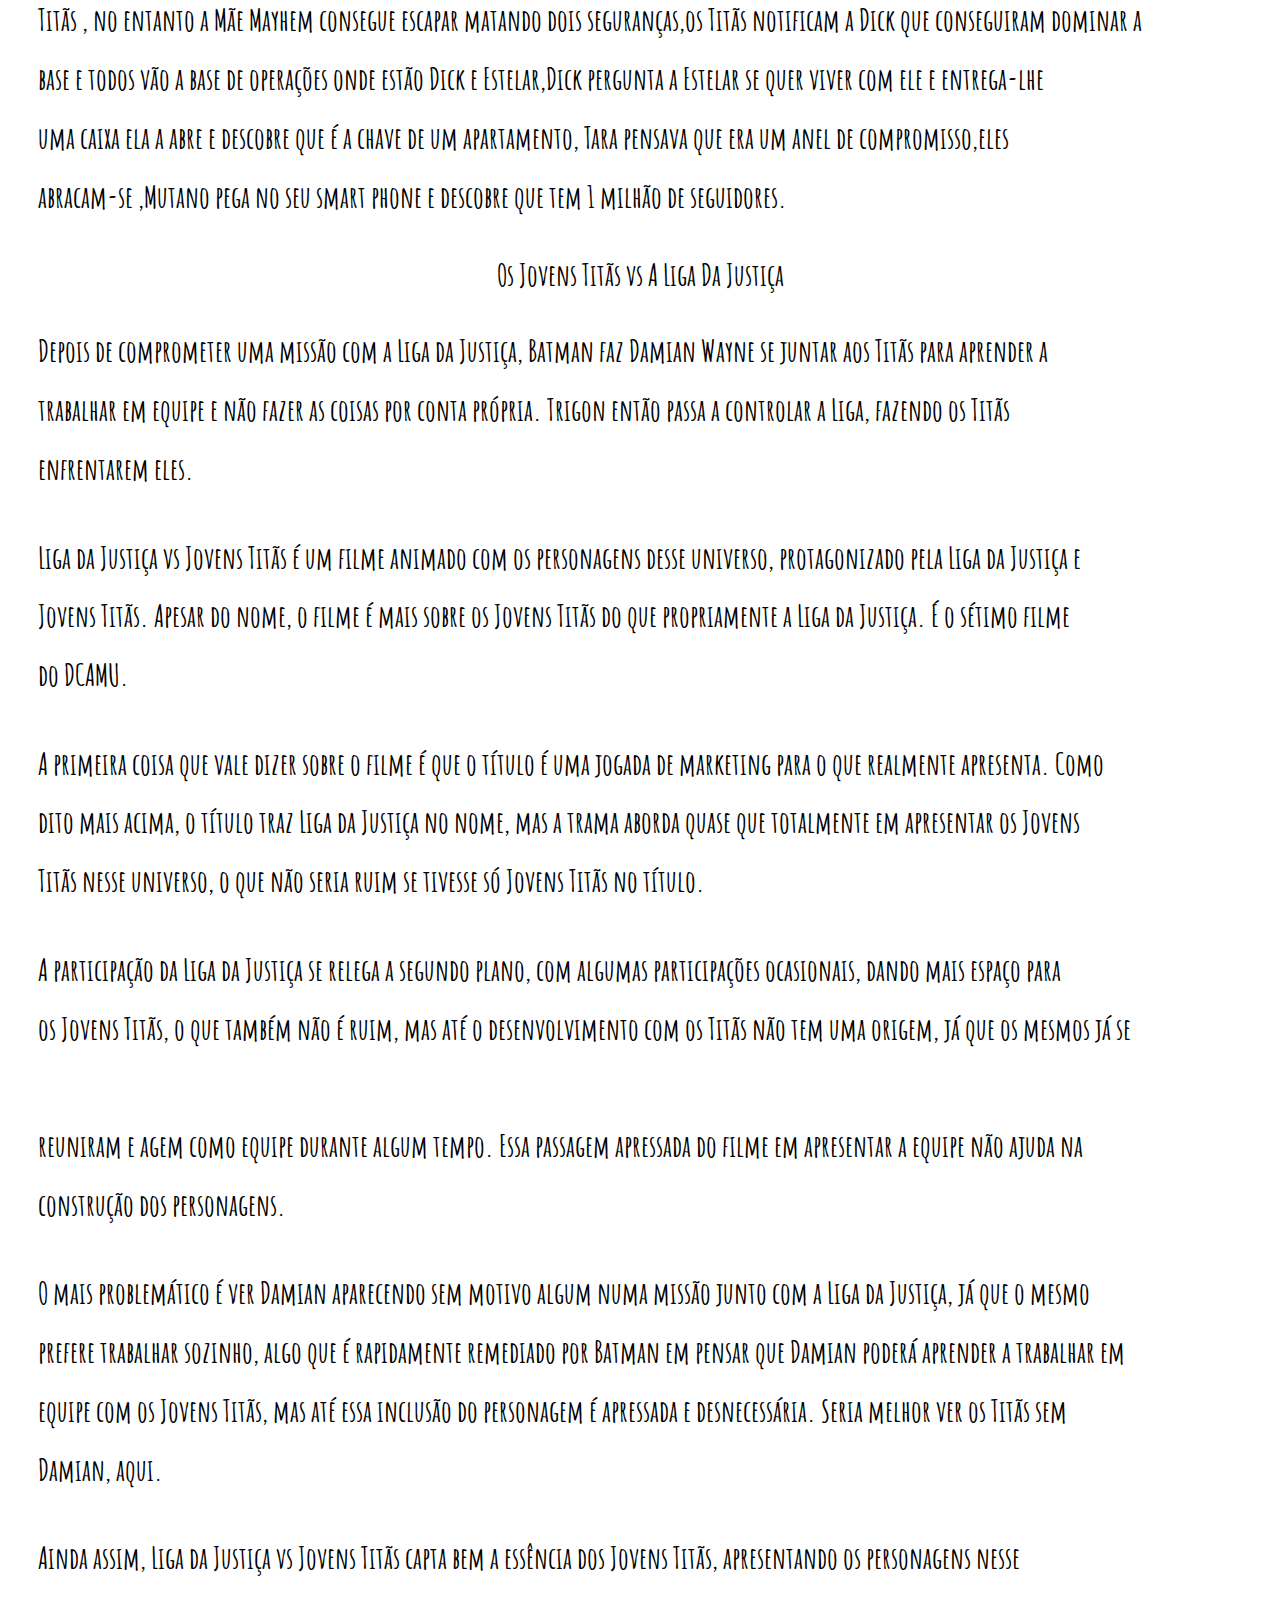
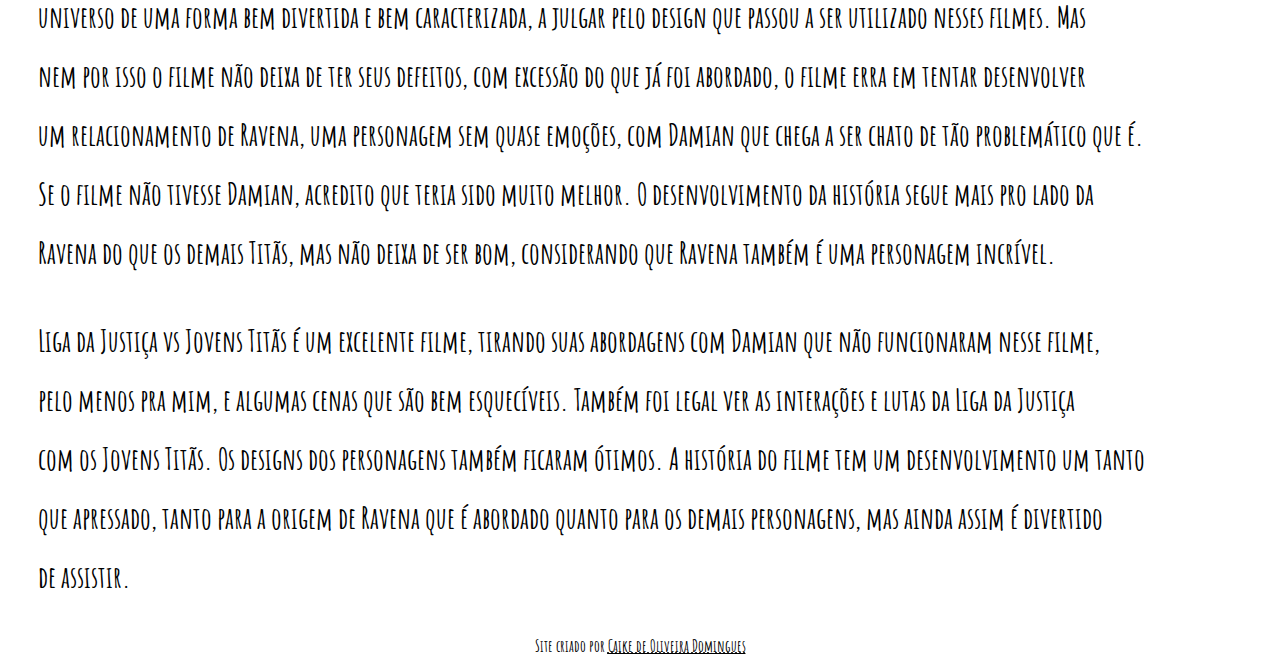
<file: estelar.html>
<!DOCTYPE html>
<html lang="pt-br">
<head>
	<meta charset="utf-8">
	<mets nsme="viewport"
	content="width=device-width, initial scale 1.0">
	<link rel="shotcuts icon" href="imagens/icone.png" alt="icone">
	<link rel="stylesheet" href="estilo/estelar.css">
	<style>
		@font-face{
			font-family: "amatic";
			src: url("fontes/AmaticSC-Bold.ttf") format("truetype");
		}
	</style>



</head>

<body>
	<header>
		<h1>Os Jovens Titãs</h1>
		<nav>
			<ul>
				<li><a href="index.html">Robin</li></a>
				<li class="estelar">Estelar</li>
				<li><a href="ciborgue.html">Ciborgue</li></a>
				<li><a href="ravena.html">Ravena</li></a>
				<li><a href="mutano.html">Mutano</li></a>
			</ul>
		</nav>
	</header>
	<section>
		<h2>Estelar</h2>
		<p>A princesa Koriand'r nasceu no planeta Tamaran, um planeta governado pelas emoções, no qual os habitantes tem a<br> habilidade de absorver energia solar e transformar essa energia, tornando-os capazes de voar. Sua irmã mais velha, Komander (<br>conhecida também como Estrela Negra), desenvolveu uma doentia rivalidade com ela depois de sofrer uma rara deficiência<br> na infância, que a impedia de absorver energia solar, tornando-a incapaz de voar e como consequência negando seu direito<br> ao trono. Esta rivalidade se intensificou quando as irmãs foram enviadas para treinar combate corpo a corpo com mestres<br> guerreiros de Okaara, e durante um dos exercícios, Komand'r tentou matar sua irmã. Como resultado Komand'r foi expulsa e<br> jurou vingança.<br></p>

		<p>Então, como parte de sua vingança, Komand'r traiu seu planeta e forneceu informações detalhadas sobre a defesa de Tamaran<br> aos seus inimigos, a Cidadela (Citadel, em inglês). Eles conquistaram Tamaran com facilidade, e a princesa Koriander foi<br> entregue pela irmã como escrava em troca da não invasão do planeta, e como parte do tratado, Kori não poderia voltar,<br> caso contrário a Cidadela voltaria para destruir seu planeta. Quando Koriander tirou a vida a um dos seus algozes, Komander<br> resolveu executá-la pessoalmente. No entanto, ambas foram atacadas e sequestradas pelos Psions, uma raça alienígena de<br> cientistas sádicos, especializados em bioengenharia. Submetidas a sinistros experimentos científicos, as duas irmãs<br> conseguiram escapar devido à distração causada pelo ataque das forças de Komander à base dos Psions. Usando a sua<br> recém-adquirida capacidade de disparar rajadas energéticas, Koriander libertou Komander, que ainda estava a absorver<br> energia. Gesto compassivo que a vilã retribuiu usando as suas novas habilidades. O calvário da princesa só chegaria ao fim<br> quando conseguiu escapar do seu cativeiro a bordo de uma espaçonave roubada. Perseguida por caças da Cidadela, Koriander<br> entrou na órbita da Terra, onde foi recapturada. Sendo, porém, prontamente libertada graças à intervenção dos Titãs,<br> equipe de jovens super-heróis liderada por Robin (Dick Grayson). Após uma grande batalha, os guerreiros da Cidadela que não<br> foram destruídos, fugiram. Koriander ficou na Terra e passou a fazer parte dos Jovens Titãs, com o nome de Estelar.<br> Desde a primeira vez que viu Dick Grayson (na época Robin) Estelar se apaixonou perdidamente por ele. Porém Dick demorou a<br> corresponder a esse amor e acabou à decepcionando algumas vezes.<br></p>

      <p> Estelar era extremamente gentil e inocente, mas quando ameaçada reagia violentamente, com uma fúria que precisava ser<br> contida por Dick. Tem a pele dourada e os olhos verdes, como todos os Tamaraneanos. Ela é alta e seu traje em tons de roxo e<br> violeta deixa grande parte de seu corpo à mostra.<br></p>

      <p>Antes do evento chamado Crise Infinita, Estelar estava atuando nos Renegados.<br></p>
   </section>

   <section class="imagem1">
   	<h3>Os novos 52</h3>
   	<p>Como consequência dos eventos do Flashpoint, todo o Universo DC foi reiniciado e a história de Estelar reescrita.<br>

      Em sua nova origem, Koriand'r nasceu no planeta Tamaran como uma princesa e segunda na linha de sucessão ao trono, crescendo<br> em amor e alegria com os pais e sua amada irmã, Komand'r. Ainda criança, Kori viu seu povo ser massacrado pela raça da<br> Cidadela, além de ter perdido seus pais. Komand'r fora elevada ao posto de rainha com apenas 14 anos e teve de vender a irmã<br> mais nova para escravidão para manter a "paz" com a Cidadela.<br></p>

      <p>Durante seu tempo como escrava, Kori sofreu com o trabalho forçado, a fome, a tortura e o abusos. Durante suas sessões de<br> experimentos científicos torturantes com os Psions, Kori teve seu meta-gene até então adormecido despertado, dando a ela<br> incríveis poderes que a jovem usaria contra um dos soldados da Cidadela. Assustados com poder da garota, seus senhores<br> passaram a drogá-la com uma forte substância da qual Kori tornou-se viciada. No entanto, depois de conhecer o guarda da<br> Cidadela albino Orn e o dominador Depalo, Kori passou a lutar contra seu vício, além de se dedicar a estudar e melhorar sua<br> habilidades nas artes da guerra. Depois de semanas de planejamento, Kori e outros prisioneiros armaram uma emboscada e foram<br> capazes de tomar o controle da nave escravista S.S. Estelar, onde estavam presos. Depois dessa conquista, alguns escravos<br> se uniram a Koriand'r como sua equipe e retornaram com ela para Tamaran, onde unidos derrubaram a Cidadela e os expulsaram<br> do planeta.<br></p>

      <p>Kori não conseguia perdoar a irmã pelo que ela havia feito, mas queria mostrar amor por servir Tamaran, mesmo que tal amor<br> já não existisse. Durante quase um ano, Kori serviu com embaixadora de Tamaran pela galáxia, até perceber que não podia<br> continuar fingindo ser algo que não era, uma pessoa exemplar e seguidora de leis, e decidiu viajar sozinha pelas estrelas a<br> fim de se descobrir. Durante sua viagem, Kori acabou por cair com sua nave na Terra.<br></p>

      <p>Na Terra, Koriand'r, agora conhecida como Estelar, conheceu de maneira desconhecida Capuz Vermeho (Jason Todd) e Arsenal(<br>Roy Harper), tornando-se sua amiga e parceira na luta ao crime. Juntos, eles fundaram uma equipe de jovens heróis que mais<br> tarde ganhou novos membros. Kori acabou por se envolver romanticamente com Jason durante esse período. De maneira não<br> explicada, os dois romperam e a equipe foi dissolvida, levando Estelar a se isolar na ilha deserta em que sua nave caiu.<br></p>
   </section>

   <section>
   	<h3>Relacionamentos</h3>
   	<p>Quando membro dos Titãs, Koriand'r era frequentemente envolvida romanticamente com Robin. Ela já foi casada duas vezes, ambas<br> com homens tamaraneanos: Primeiramente com o Príncipe Karras para selar um tratado de paz; e depois com o General Phy'zzon<br> por amor. Ambos Karras e Phy'zzon morreram em batalha.<br></p>

   <p>Entre estes, ela quase se casou com Dick Grayson, mas seu casamento foi interrompido por Ravena (que estava possuída por seu<br> pai). Ravena mata o padre antes que ele pudesse pronunciar Dick e Kori como marido e mulher. O relacionamento já estava com<br> dificuldades, e o ataque permitiu que os dois nunca mais tivessem um relacionamento sério.<br></p>

   <p>Na linha do tempo do Reino do Amanhã, Dick e Kori se casaram e tiveram uma filha que herdou os poderes da mãe: Mar'i Grayson,<br> melhor conhecida como a heroína Nightstar.<br></p>

   <p>Em Capuz Vermelho e os foras da lei, chega a esquecer do seu relacionamento com Dick e acaba se encantando por Jason Todd após<br> salvar sua vida, ocorrendo um relacionamento entre eles, além da forte atração que Jason sentia a todo momento ao lado dela,<br> temendo a todo momento que ela se lembrasse de Dick e se afastasse dele. Na mesma série, Estelar chega a beijar o<br> arqueiro-vermelho e construir uma grande amizade com ele.<br></p>
   </section>

   <section class="imagem2">
   	<h3>Poderes e Habilidades</h3>
   	<p>Os poderes da heroína derivam de sua fisiologia Tamaraniana, concebida para continuamente absorver através da sua pele, a<br> radiação emitida pelo raios solares, a fim de convertê-la em energia, possibilitando a sua capacidade de voar em velocidades<br> altíssimas; podendo, inclusive, deslocar-se no espaço sideral, sem a necessidade de quaisquer aprimoramentos artificiais.<br></p>
   	<p>A sua natureza alienígena, também lhe proporciona características muito superiores às de um ser humano comum, como força e<br> durabilidade a danos físicos intensos. No entanto, Koriander, ao ser submetida aos experimentos de bioengenharia, executados<br> pelos cientistas Psions, desenvolveu a capacidade de canalizar e projetar por suas mãos, a radiação absorvida pelo seu<br> organismo, na forma de rajadas incrivelmente poderosas; descritas como energia solar altamente concentrada.<br></p>
   	<p>Conforme o visto no arco Renegados, Estelar é capaz, até mesmo, de descarregar uma demasiada quantidade de energia solar,<br> armazenada em seu corpo, em uma forte explosão multidirecional, mais intensa que os seus raios estelares.<br></p>

   	<p>Parte dos poderes de Estelar são naturais de sua espécie, apenas sua habilidade de disparar raios de energia é que foi<br> adquirido em decorrência de um experimento que deu errado (para sua sorte).<br> </p>

   	<p>Habilidade comum a todos os tamaranianos. Através dessa habilidade, Estelar consegue absorver a energia da radiação solar e<br>  para ser consumida por seu próprio organismo, suprindo a necessidade de alimentos e de respirar. Além disso, ela também é<br>  capaz de absorver a energia de outros seres vivos.<br></p>

   	<p>Parte da energia que seu corpo absorve é convertida na habilidade de voar. Esse poder tem uma peculiaridade específica de<br>  Estelar, pois ela faz uma espécie de rastro luminoso com seu cabelo ao voar.<br></p>

   	<p>A habilidade que adquiriu com o experimento dos psions. Estelar é capaz de atirar raios de energia destrutiva através de<br>  seu corpo, geralmente mãos e olhos. São raios de energia solar concentrada que podem ser tão quentes quanto o sol.<br></p>

   	<p>Devido a sua fisiologia tamaraniana, Estelar possui força e resistência física muito superiores aos de um ser humano. É<br> capaz de erguer objetos pesadíssimos e de resistir a golpes de seres superpoderosos sem sofrer ferimentos graves.<br></p>

   	<p>Sendo uma espécie de extraterrestre, Estelar possui uma fisiologia única e diferente da dos humanos - ainda que possua uma<br> aparência humanóide. As questões biológicas do seu corpo são tão diferentes que ela, assim como seu povo, possui nove<br> estômagos.<br></p>

   	<p>Além disso, ela é capaz de ativar seus poderes e habilidades inerentes da sua fisiologia única - como a capacidade de voar,<br> por exemplo - com suas emoções. Isso significa que caso seu estado emocional seja alterado, como quando ela enfrentou uma<br> depressão, eles funcionarão de maneira diferente ou simplesmente deixarão de funcionar.<br></p>

   	<p>Graças à sua fisiologia diferenciada, Estelar possui uma série de características superiores a de humanos comuns. Um dos<br> exemplos disso é a sua super-força, sendo ela capaz de sustentar grandes quantidades de peso sem dificuldade.<br><br></p>

   	<p>A heroína também possui uma grande reserva de energia, sendo capaz de ficar acordada por vários dias e super-agilidade e<br> reflexos, o que a torna uma oponente difícil para seus inimigos.<br></p>




   </section>

   <section>
   	<h3>Jovens Titãs</h3>
   	<p>O desenho animado Teen Titans, é uma versão juvenil dos Novos Titãs dos quadrinhos. Todos os personagens aparecem em versões<br> pré-adolescentes, com exceção de Kid Flash e Moça-Maravilha. Nesse desenho, Estelar continua sendo uma alienígena do planeta<br> Tamaran, com as mesmas características físicas de sua versão adulta no quadrinhos. Sua personalidade é igual à original,<br> alternando momentos de extrema meiguice (com os amigos) com os de grande ferocidade (com os inimigos). Ela é mais ingênua que a<br> original, cometendo muito mais gafes e gerando muito mais situações cômicas (de acordo com o tom do desenho). Sua irmã,<br> Komand'r, aparece como Estrela Negra. Mas com um relacionamento menos brutal que a versão dos quadrinhos.<br></p>
   </section>

   <section class="imagem3">
   	<h3>Jovens Titãs em Ação</h3>
   	<p>Estelar retorna na série animada de 2013 com Hynden Walch reprisando seu papel. No entanto, ao contrário de sua encarnação<br> anterior da série de 2003, Robin é mostrado tendo um amor platônico por ela. Nesta série, Estelar não retribui os sentimentos<br> dele, chamando-o de "amigo" ou "irmão". Em O Encontro, ela vai a um encontro romântico com Ricardito, uma referência ao seu<br> romance com Roy em Capuz Vermelho e os Fora da Lei. Nesta versão, Estelar é mostrada ficando irritada com mais frequência. Sua<br> raiva e fúria liberam uma enorme quantidade de explosões verdes brilhantes excepcionalmente fortes e destrutivas de energia<br> chamadas <strong><a href="https://teen-titans-go.fandom.com/wiki/Starbolts"><abbr title="Conheça mais os starbolts">"starbolts"</strong></a></abbr> que causam bastante dano e dor para seus inimigos.<br></p>

   	<p>A série é não-canônica, e não é uma continuação da série de 2003. Essa série é desenhada por <a href="https://www.instagram.com/derrickjwyatt/" target="_blank"><abbr title="Instagram do Derrick">Derrick J. Wyatt</a></abbr> e por <a href="https://twitter.com/tnperkins4" target="_blank"><abbr title="Twitter do Tom">Tom Perkins.</abbr></a></p>

   	<p>Teen Titans Go! é focada em situações engraçadas, que acontecem entre os Titãs (Robin, Ciborgue/Cyborg, Estelar/Starfire,<br> Ravena/Raven e Mutano/Beast Boy) quando não salvam o mundo e estão juntos como adolescentes sem supervisão de um adulto. Os<br> Titãs têm de lidar com situações horríveis, como brincadeiras adolescentes, atingindo um nível totalmente novo, ou lutando<br> contra vilões conhecidos por eles.<br></p>

   	<h2>Equipe Principal</h2>
   	<p>Dick Grayson/Robin: Líder dos Titãs. Ele tenta impressionar a Estelar, mas sempre acaba falhando. Nessa série sempre tem<br> referências deles sendo o Dick Grayson, e ele tem uma equipe de Robins que tem um Dick Grayson (versão dos anos 60), Jason<br> Todd (versão obscura), e Carry Kelly (versão feminina). Na série ele usa as identidades de Red X, Capitão Cankle, para poder<br> fazer parte da Liga das Pernas e Tim Drakestone, uma entidade que possui a aparência do Dr. Zin do seriado Jonny Quest.<br> Como membro da Liga da Justiça, ele usa o uniforme do Batman.<br></p>

   	<p>Victor Stone/Ciborgue: Vice líder dos Jovens titans, Metade humano, metade robô costumava ser a figura mais séria e<br> inteligente, mas passou a ser um bobo alegre que se diverte com o Mutano, apesar deles discutirem pelo fato do Cyborg gostar<br> mais de hamburger e o Mutano de burrito. Em alguns episódios, ele apresenta ter uma queda pela Jinx. Na série ele usa as<br> identidades de Pernas de Trovão para fazer parte da Liga das Pernas, O Ciborgue e a aparência humana de Victor Stone em que<br> pode assumir a forma prateada. Como membro da Liga da Justiça, ele assume a aparência como um Lanterna Verde, em que com o<br> poder do anel ele projeta a imagem de três senhoras.<br><br></p>

   	<p>Garfield Mark Logan/Mutano: Transmorfo de animal verde, mudou de garoto ingênuo pra um anãozinho bobão que sempre faz e<br> fala besteiras, é apaixonado pela Ravena e vive chamando ela de gatinha, apesar dela aparentemente não dar bola. Antes gostava<br> da Terra, apesar de saber que ela só o estava usando. Na série ele usa a identidade como Panturrilha como parte da Liga<br> das Pernas e usa uma forma muscular para fazer parte da liga do mal fazendo referência ao Hulk. Como membro da Liga da<br> Justiça, ele assume a forma do<br> <a href="https://pt.wikipedia.org/wiki/Ca%C3%A7ador_de_Marte" target="_blank"><abbr title="Saiba mais sobre o caçador de marte">Caçador de Marte.<br></abbr></a></p>
   </section>



   <section>
   	<h3>Filmes</h3>
   	<p>Estelar é uma das protagonistas do filme dos Jovens Titãs, Teen Titans: Trouble in Tokyo, com Hynden Walch reprisando seu<br> papel anterior da série animada. No filme, há um foco maior no relacionamento de Robin e Estelar, terminando com os dois<br> compartilhando o tão esperado beijo romântico após Brushogun ser derrotado.<br></p>

   	<p>Estelar aparece em Superman/Batman Inimigos Públicos, como parte da força de super-heróis que trabalham para Lex Luthor.<br> Embora Jennifer Hale receba crédito de voz, Estelar tem participação mínima, e a única coisa que ela "diz" durante o filme são<br> os efeitos vocais de sua luta com Superman. Seu visual no filme é muito parecido com o dos quadrinhos.<br></p>

   	<p>Ela é uma personagem de grande importância em Teen Titans: The Judas Contract, O filme começa cinco anos no passado, com os<br> antigos Jovens Titãs tendo seu primeiro contato com a Estelar, logo de cara já se vê sentimentos amorosos entre Kory e<br> <a href="https://pt.wikipedia.org/wiki/Dick_Grayso"><strong><abbr title="Conheça mais sobre Dick">Dick</a></strong></abbr>, que se<br> tornaram um casal no futuro. Mas tarde, como Asa Noturna, Dick partilha a liderança da equipe com a Estelar, onde é vista<br> como a integrante mais e velha e madura do grupo.<br></p>

   	<p>Estelar é protagonista e líder dos Jovens Titãs no filme Justice League vs. Teen Titans, e atua como uma dos cinco<br> personagens principais em Teen Titans Go! To the Movies.<br></p>

   	<h2>Os Jovens Titãs: O Contrato de Judas</h2>
   	<p>Teen Titans: The Judas Contract (Jovens Titãs: O Contrato de Judas no Brasil) é um filme animado norte-americano<br> diretamente em vídeo dirigido por Sam Liu. O filme é a sequência direta de Liga da Justiça vs. Jovens Titãs sendo parte do DC<br> Universe Animated Original Movies. Baseado na equipe homônima da DC Comics, com o elenco de voz que tem a volta de Stuart<br> Allan, Sean Maher, Kari Wahlgren, Taissa Farmiga, Brandon Soo Hoo e Jake T. Austin como Robin, Asa Noturna, Estelar,<br> Ravena, Mutano e Besouro Azul, com a estréia de Miguel Ferrer e Christina Ricci como Exterminador e Terra.<br>
      Esse é o último trabalho de Ferrer antes de morrer de câncer de garganta aos 61 anos. O filme foi lançado em Download digital<br> no dia 4 de abril de 2017 e em home media 18 de abril pela Warner Home Video.<br></p>

      <p>Jovens Titãs: O Contrato de Judas passa cinco anos atrás, os Titãs (Dick Grayson como Robin, Ricardito, Kid Flash, Mutano e<br> Abelha) resgatam a Princesa de Tamaran Estelar de seus captores enviados por sua irmã maligna, Estrela Negra. Como ela não<br> é mais capaz de retornar ao seu planeta, os Titãs oferecer-lhe uma casa na Terra. Regressando ao presente depois de cinco<br> anos,Uma nova equipe dos Titãs com os seguintes membros Damian Wayne como Robin, Tara Markov como Terra, Mutano, Jaime<br> Reyes como Besouro Azul, Estelar, Ravena e Dick Grayson como Asa Noturna, estão em uma missão numa das bases do Irmão Sangue,<br> eles conseguem entrar lá facilmente com ajuda da Tara, ao entrarem eles travam uma batalha com a segurança de lá e os<br> derrotam facilmente Dick e Estelar vão a uma base de operações copia e envia os dados daquela base e envia para a Torre dos<br> Titãs , no entanto a Mãe Mayhem consegue escapar matando dois seguranças,os Titãs notificam a Dick que conseguiram dominar a<br> base e todos vão a base de operações onde estão Dick e Estelar,Dick pergunta a Estelar se quer viver com ele e entrega-lhe<br> uma caixa ela a abre e descobre que é a chave de um apartamento, Tara pensava que era um anel de compromisso,eles<br> abracam-se ,Mutano pega no seu smart phone e descobre que tem 1 milhão de seguidores.<br></p>

      <h2>Os Jovens Titãs vs A Liga Da Justiça</h2>
      <p>Depois de comprometer uma missão com a Liga da Justiça, Batman faz Damian Wayne se juntar aos Titãs para aprender a<br> trabalhar em equipe e não fazer as coisas por conta própria. Trigon então passa a controlar a Liga, fazendo os Titãs<br> enfrentarem eles.<br></p>

      <p>Liga da Justiça vs Jovens Titãs é um filme animado com os personagens desse universo, protagonizado pela Liga da Justiça e<br> Jovens Titãs. Apesar do nome, o filme é mais sobre os Jovens Titãs do que propriamente a Liga da Justiça. É o sétimo filme<br> do DCAMU.<br></p>

      <p>A primeira coisa que vale dizer sobre o filme é que o título é uma jogada de marketing para o que realmente apresenta. Como<br> dito mais acima, o título traz Liga da Justiça no nome, mas a trama aborda quase que totalmente em apresentar os Jovens<br> Titãs nesse universo, o que não seria ruim se tivesse só Jovens Titãs no título.<br></p>

      <p>A participação da Liga da Justiça se relega a segundo plano, com algumas participações ocasionais, dando mais espaço para<br> os Jovens Titãs, o que também não é ruim, mas até o desenvolvimento com os Titãs não tem uma origem, já que os mesmos já se<br><br> reuniram e agem como equipe durante algum tempo. Essa passagem apressada do filme em apresentar a equipe não ajuda na<br> construção dos personagens.<br></p>

      <p>O mais problemático é ver Damian aparecendo sem motivo algum numa missão junto com a Liga da Justiça, já que o mesmo<br> prefere trabalhar sozinho, algo que é rapidamente remediado por Batman em pensar que Damian poderá aprender a trabalhar em<br> equipe com os Jovens Titãs, mas até essa inclusão do personagem é apressada e desnecessária. Seria melhor ver os Titãs sem<br> Damian, aqui.<br></p>

      <p>Ainda assim, Liga da Justiça vs Jovens Titãs capta bem a essência dos Jovens Titãs, apresentando os personagens nesse<br> universo de uma forma bem divertida e bem caracterizada, a julgar pelo design que passou a ser utilizado nesses filmes. Mas<br> nem por isso o filme não deixa de ter seus defeitos, com excessão do que já foi abordado, o filme erra em tentar desenvolver<br> um relacionamento de Ravena, uma personagem sem quase emoções, com Damian que chega a ser chato de tão problemático que é.<br> Se o filme não tivesse Damian, acredito que teria sido muito melhor. O desenvolvimento da história segue mais pro lado da<br> Ravena do que os demais Titãs, mas não deixa de ser bom, considerando que Ravena também é uma personagem incrível.<br></p>

      <p>Liga da Justiça vs Jovens Titãs é um excelente filme, tirando suas abordagens com Damian que não funcionaram nesse filme,<br> pelo menos pra mim, e algumas cenas que são bem esquecíveis. Também foi legal ver as interações e lutas da Liga da Justiça<br> com os Jovens Titãs. Os designs dos personagens também ficaram ótimos. A história do filme tem um desenvolvimento um tanto<br>que apressado, tanto para a origem de Ravena que é abordado quanto para os demais personagens, mas ainda assim é divertido<br> de assistir.<br></p>
   </section>

   <footer>
   	Site criado por <strong><a href="https://www.facebook.com/caike.oliveiradomingues" target="_blank"><abbr title="Facebook do autor">Caike de Oliveira Domingues</strong></a></abbr>
   </footer>

</body>

</html>
</file>
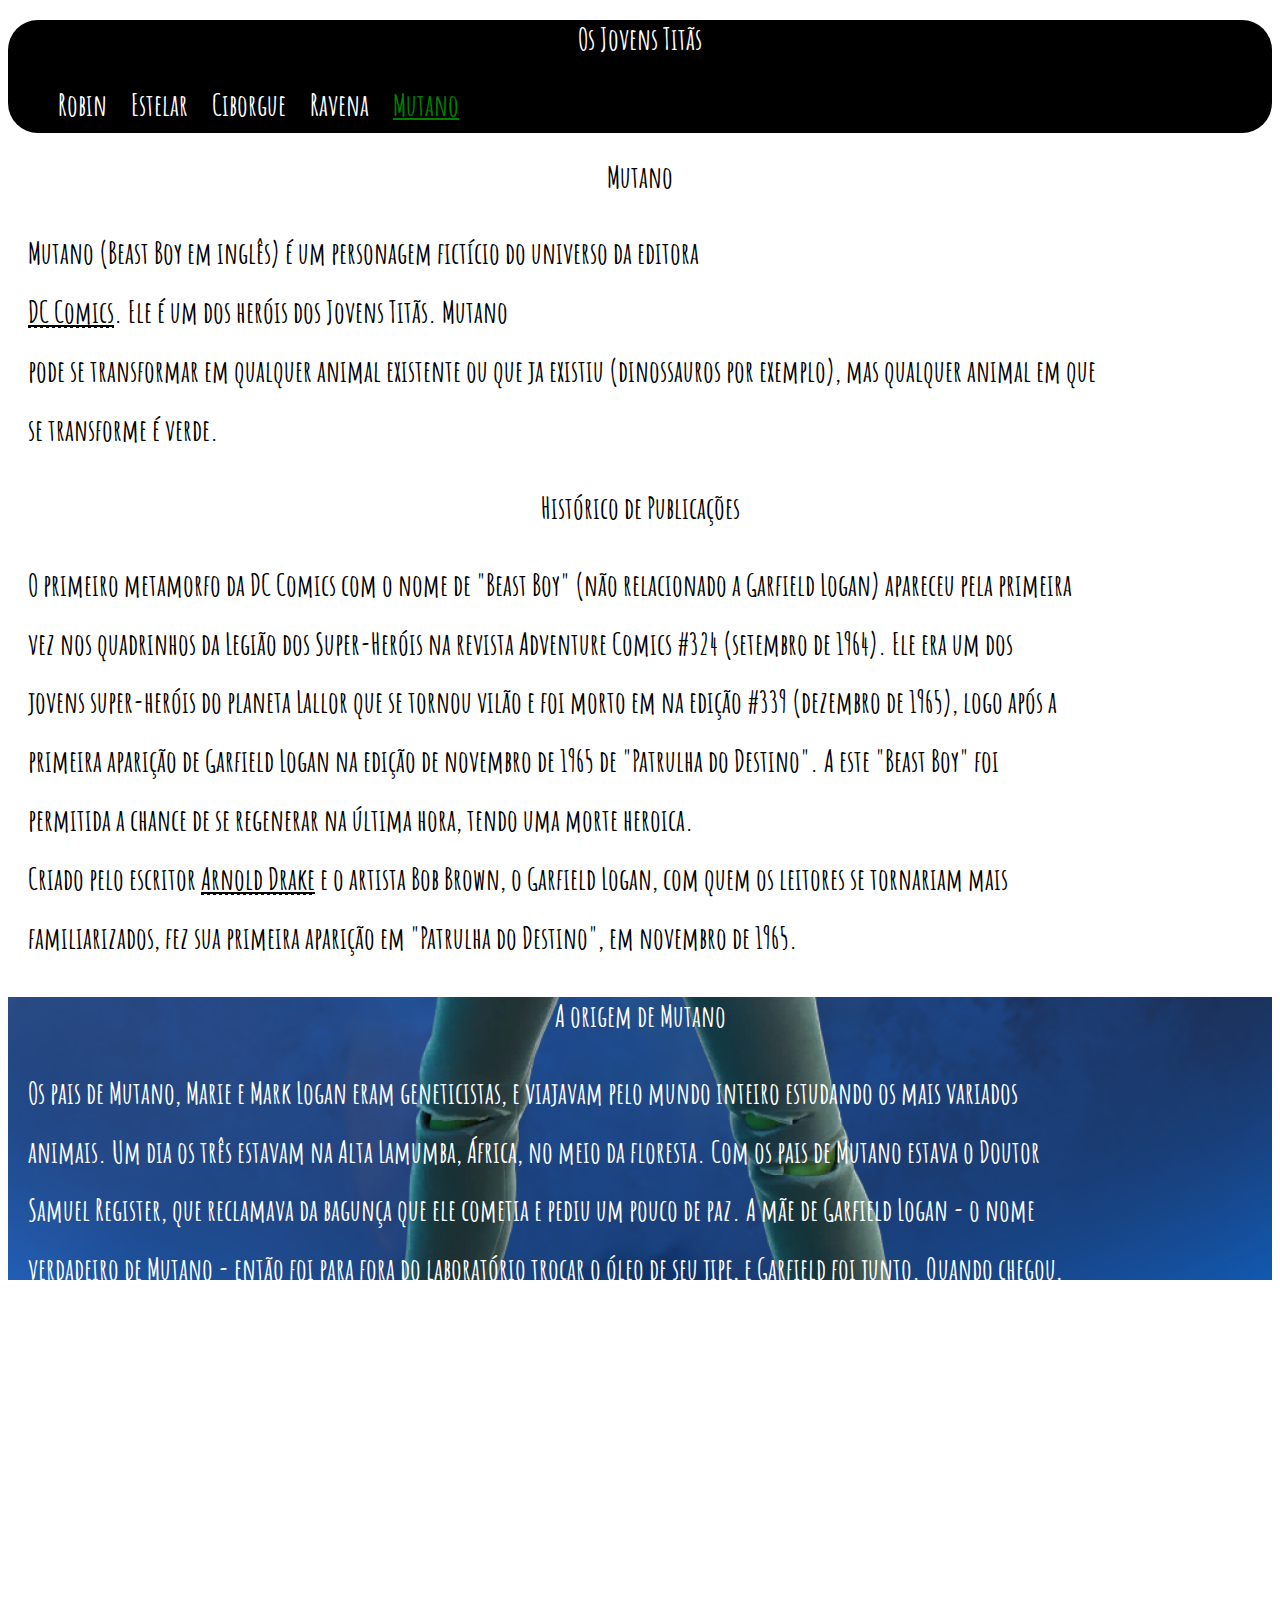
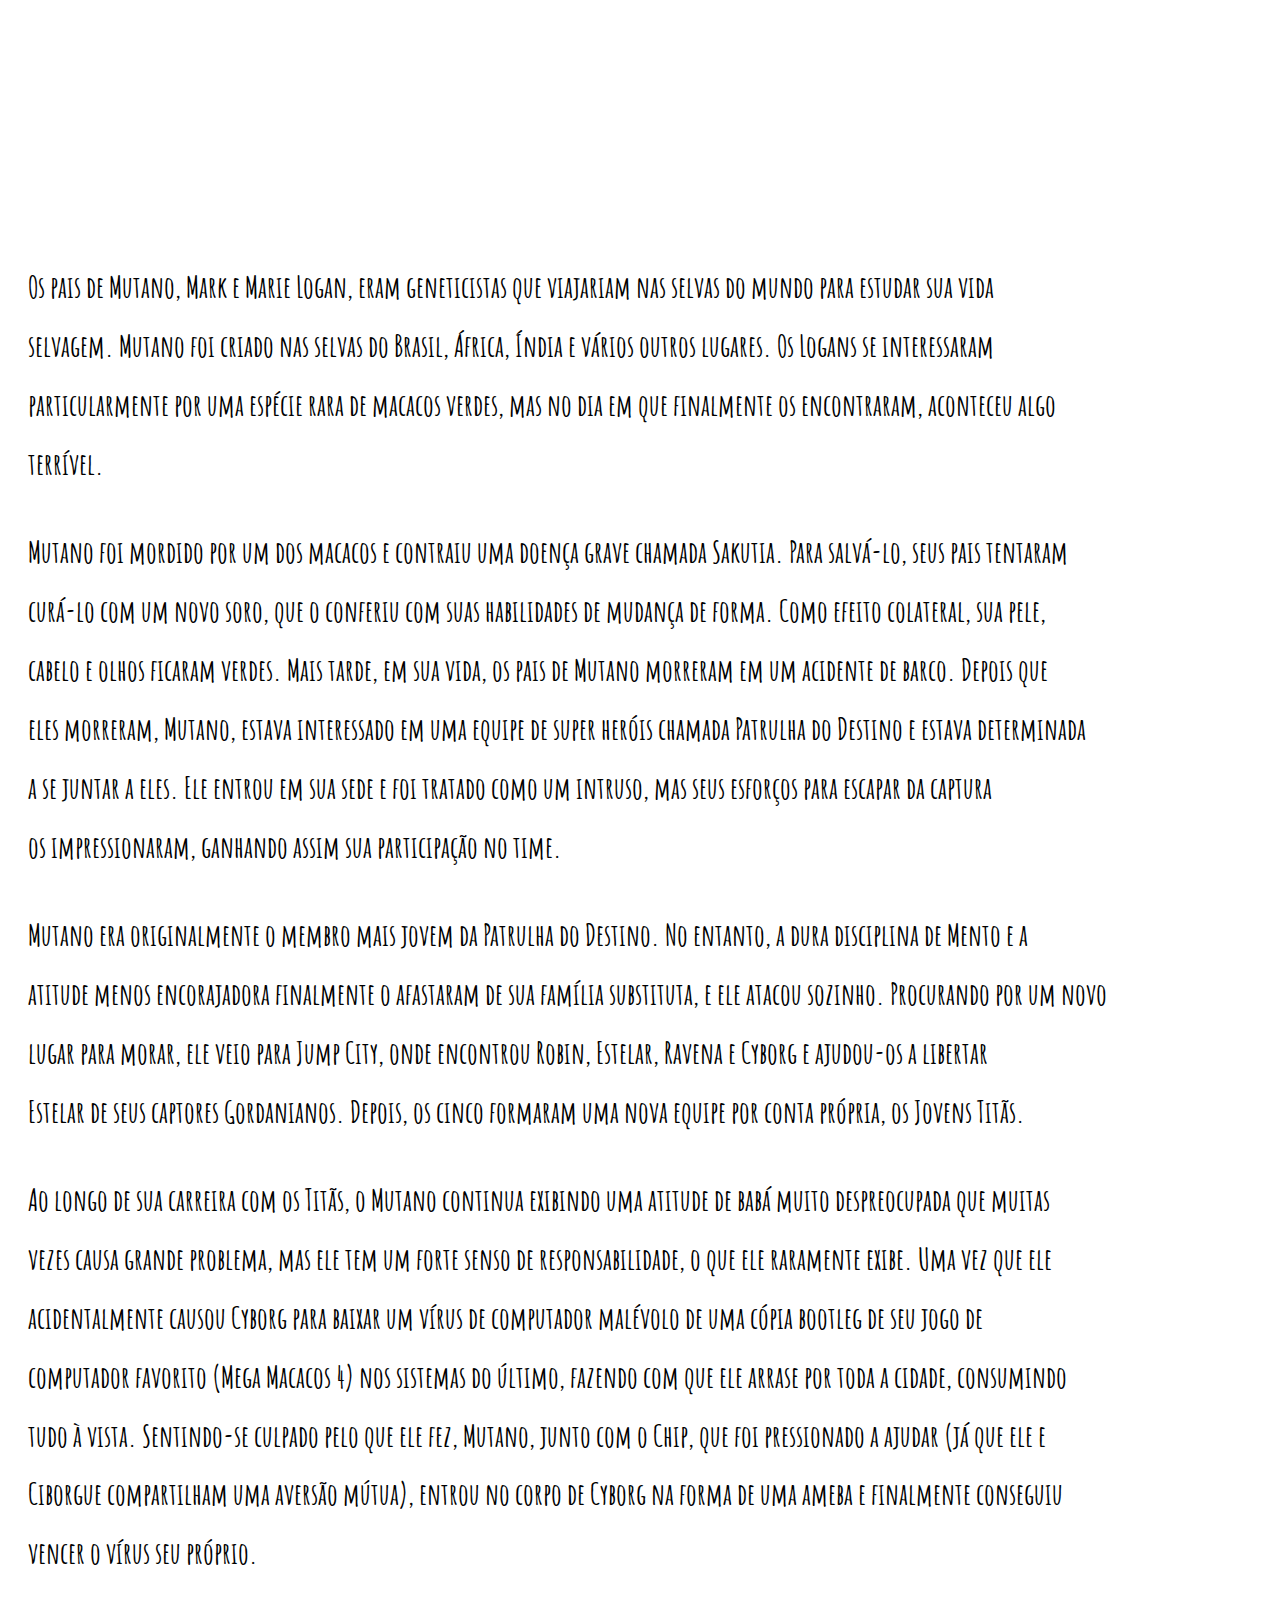
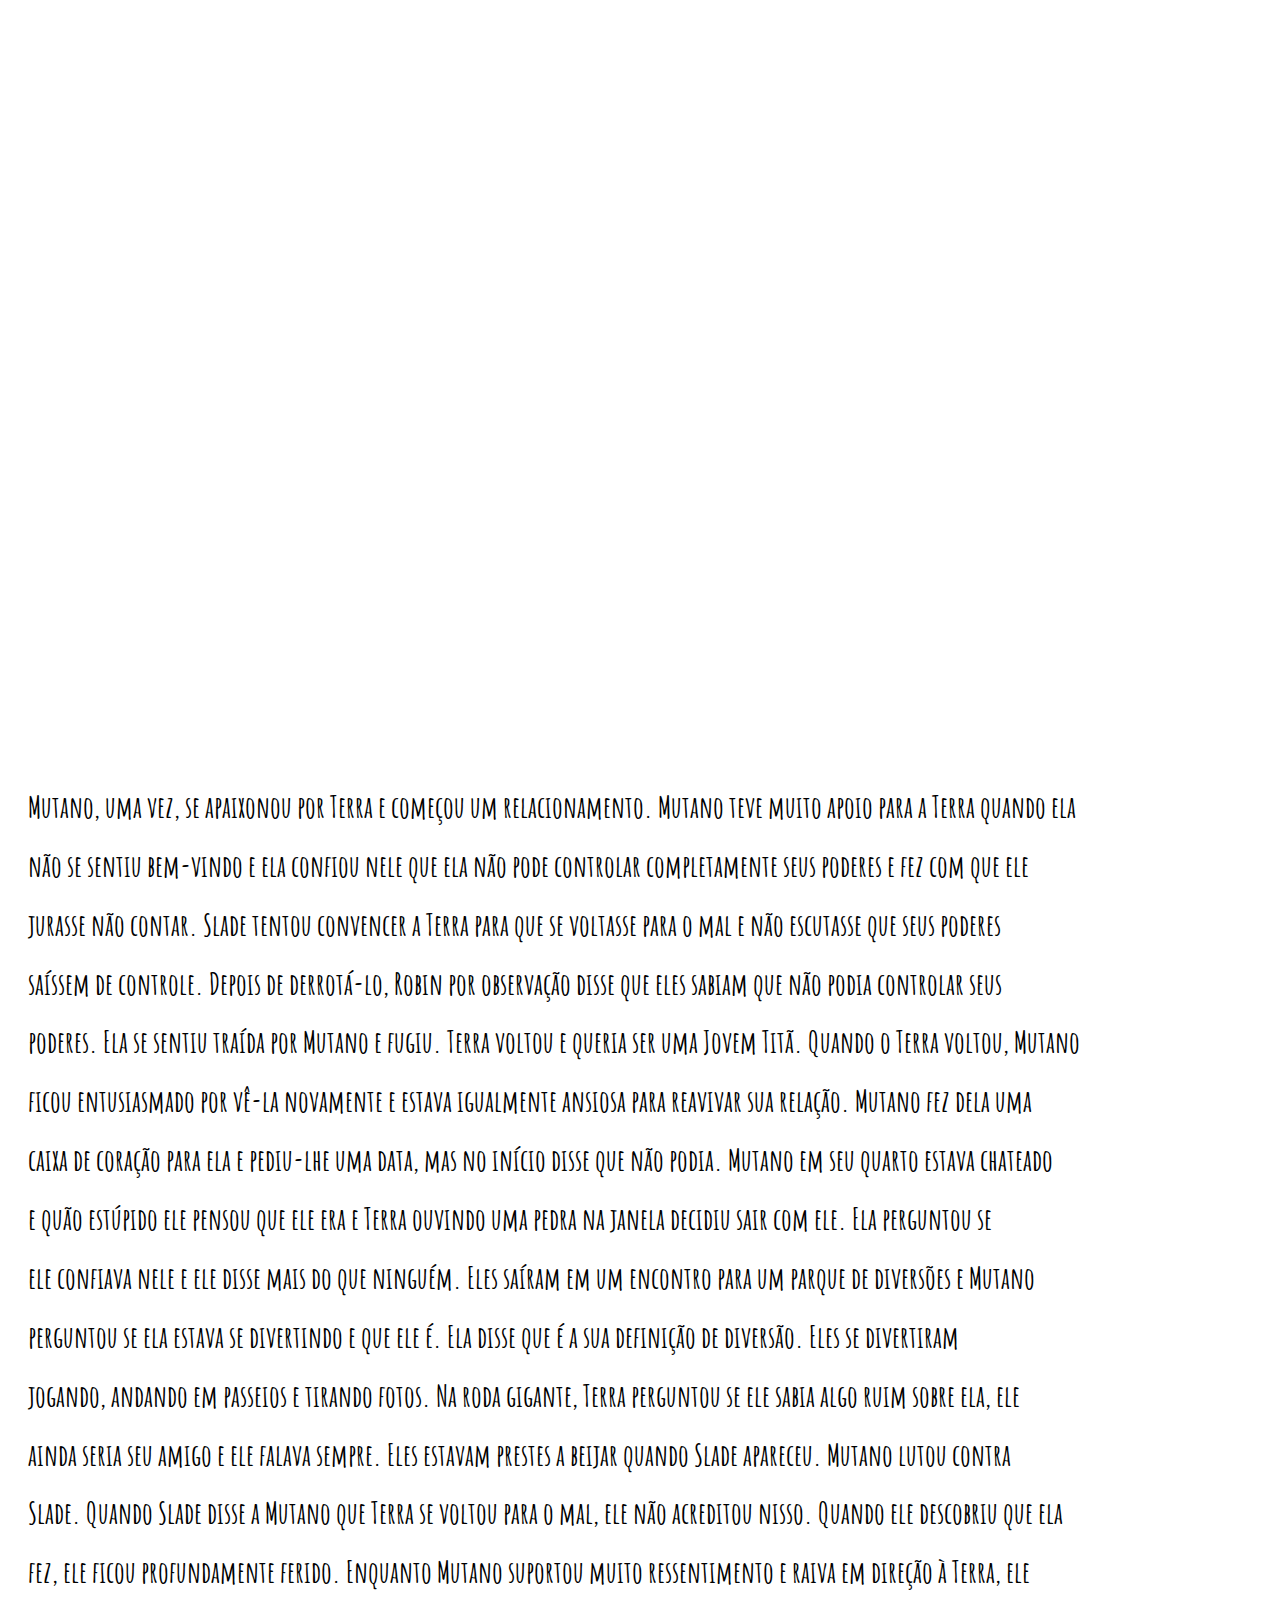
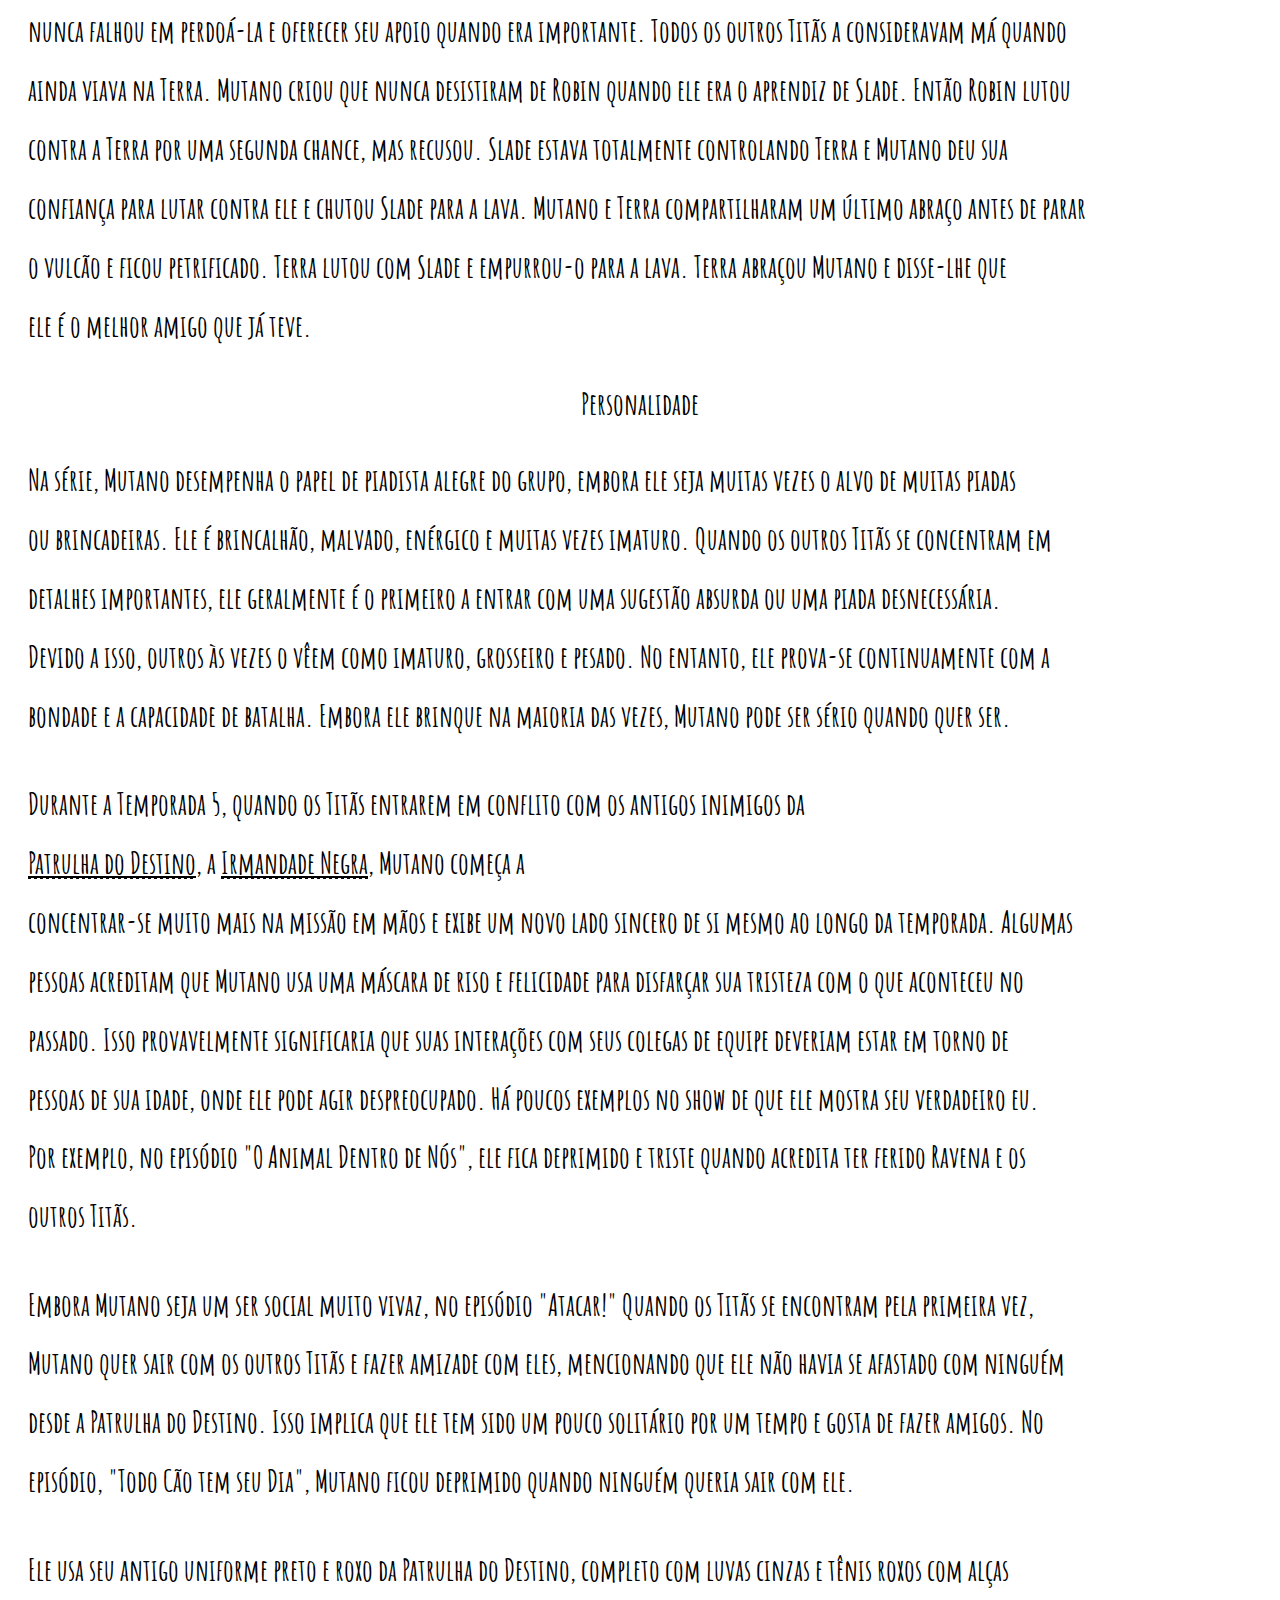
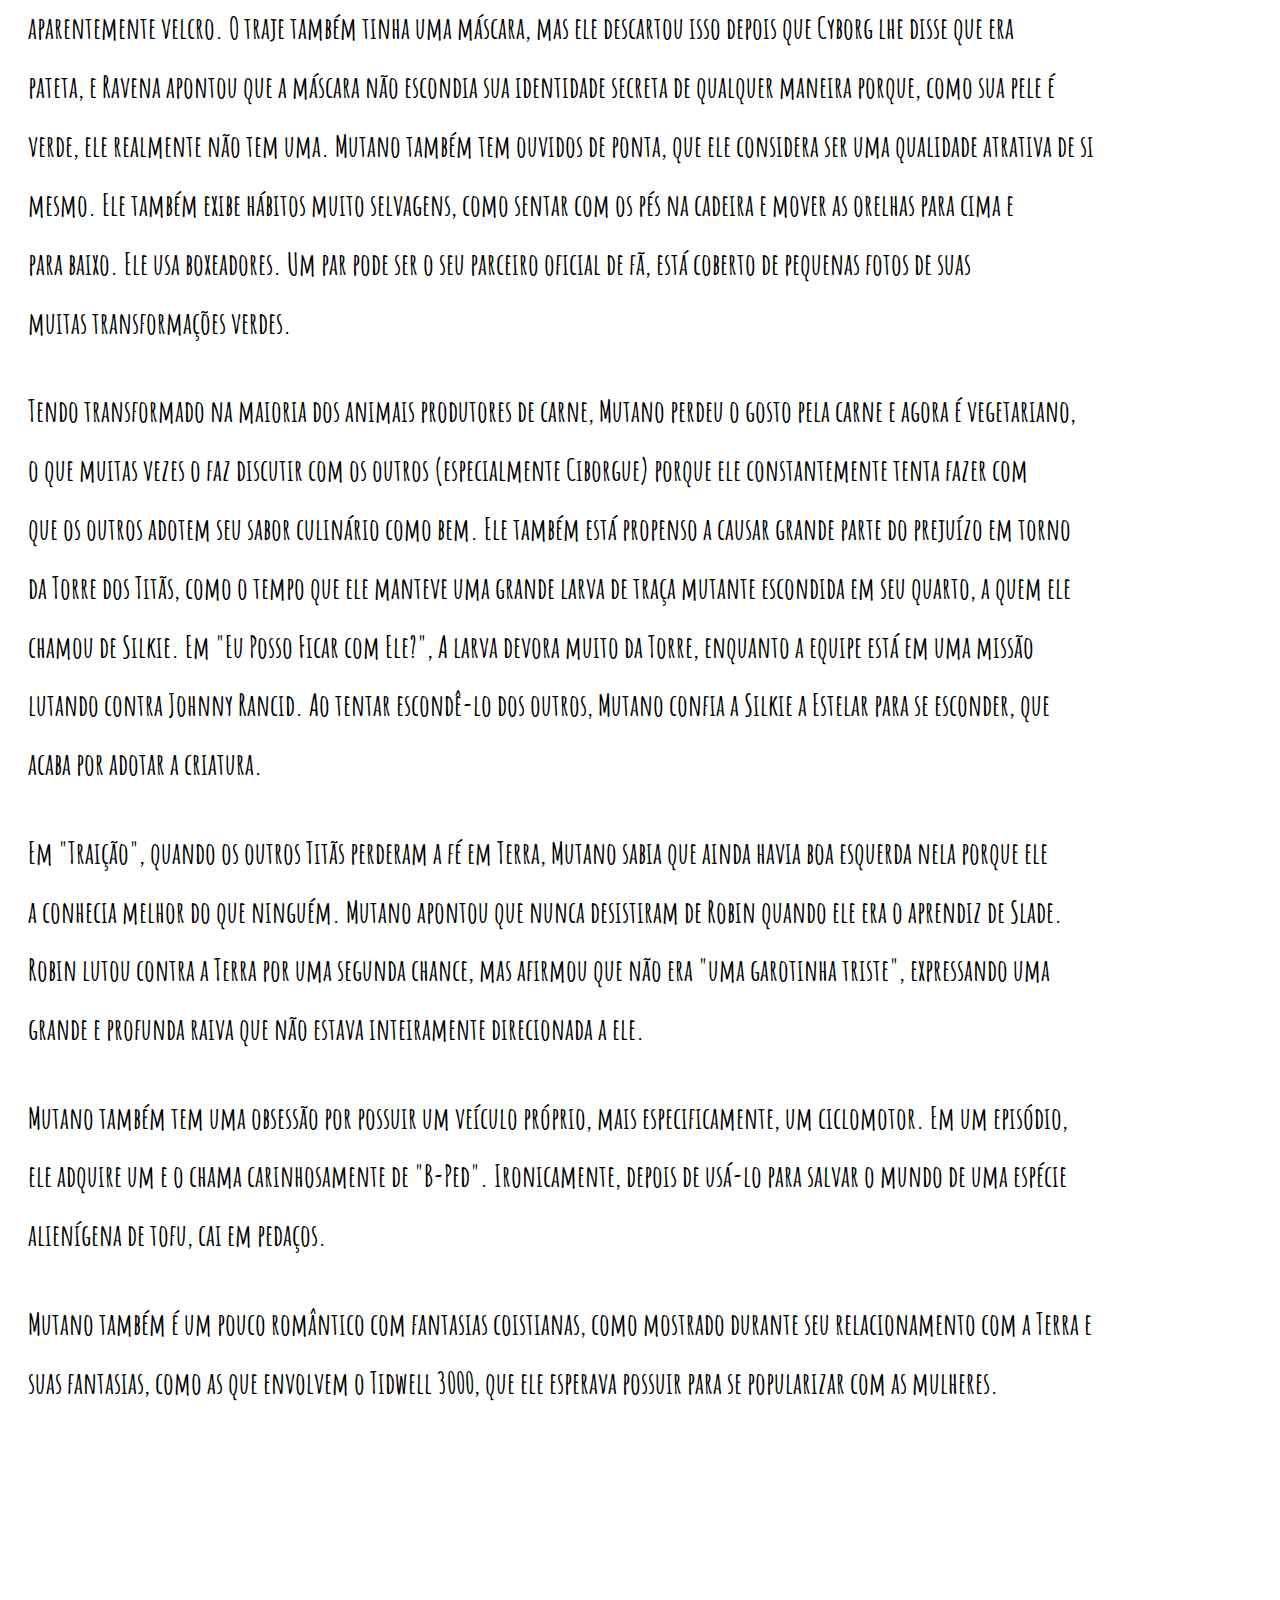
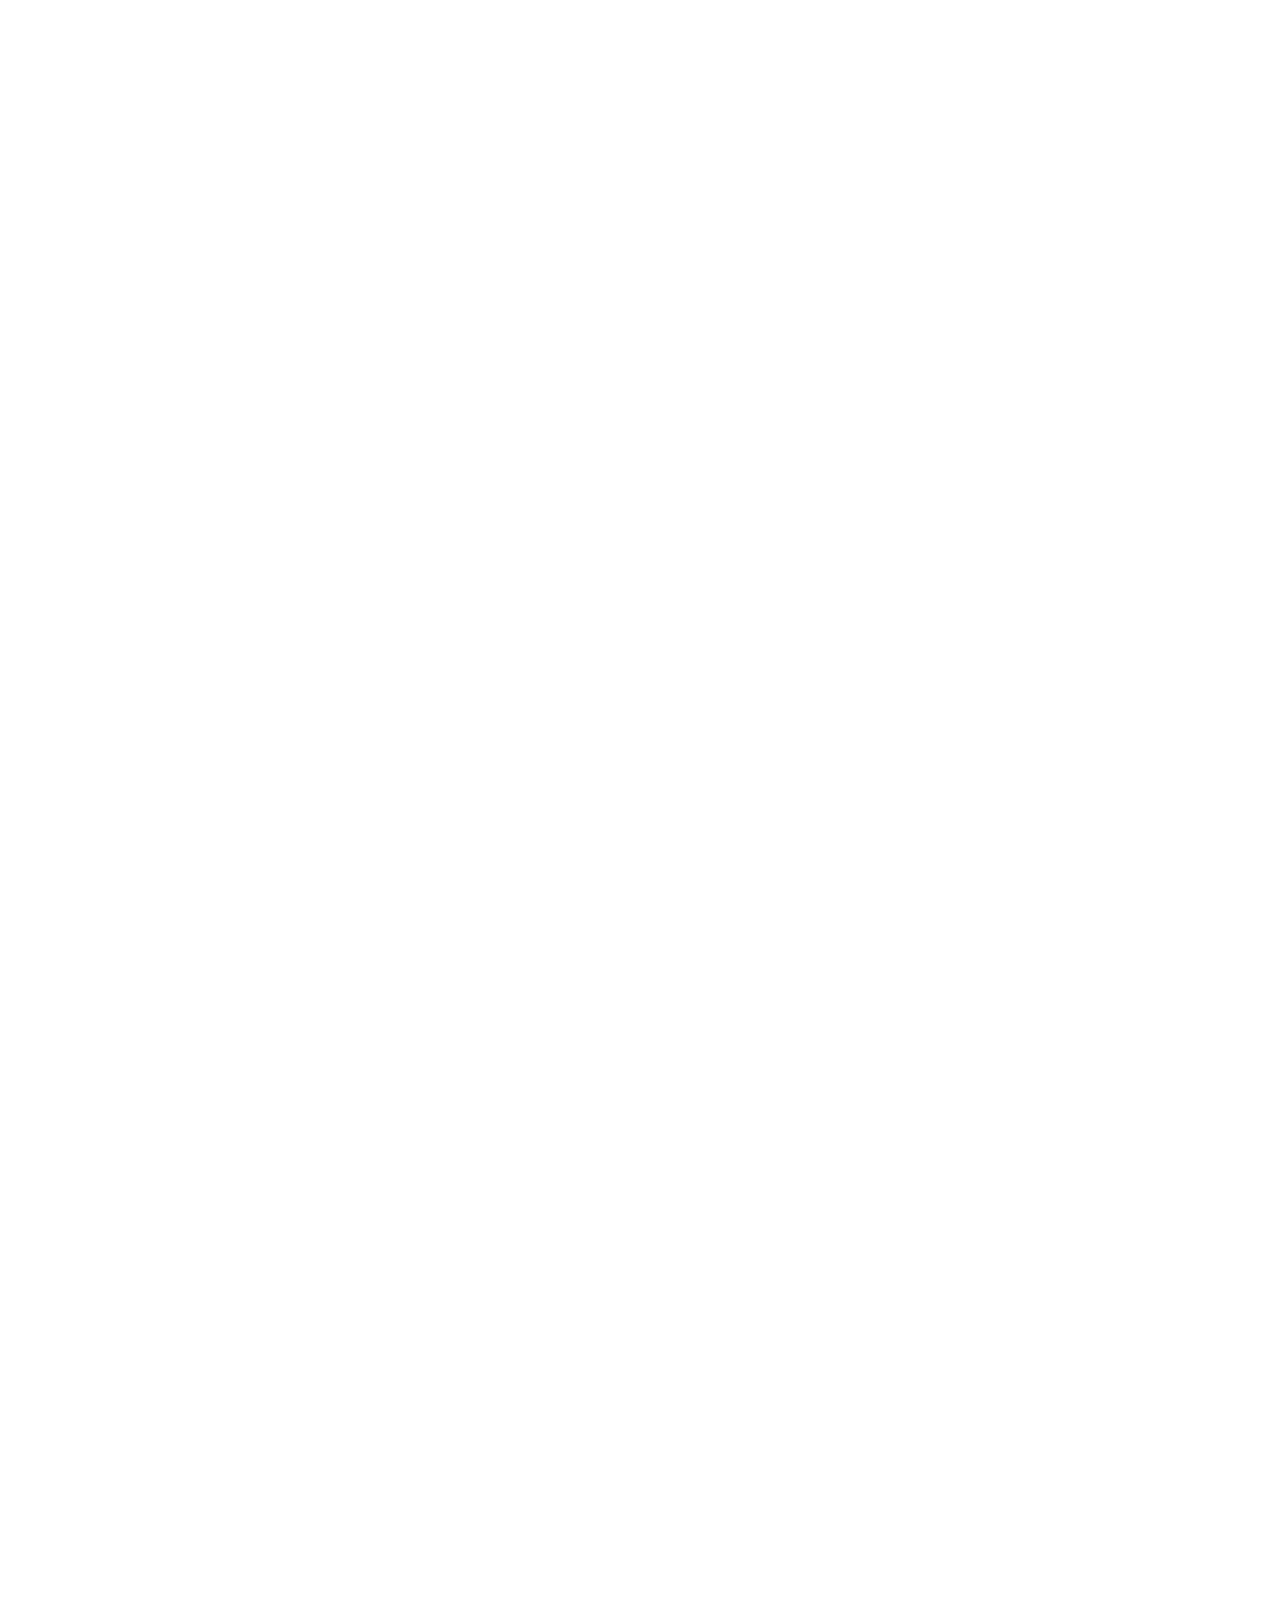
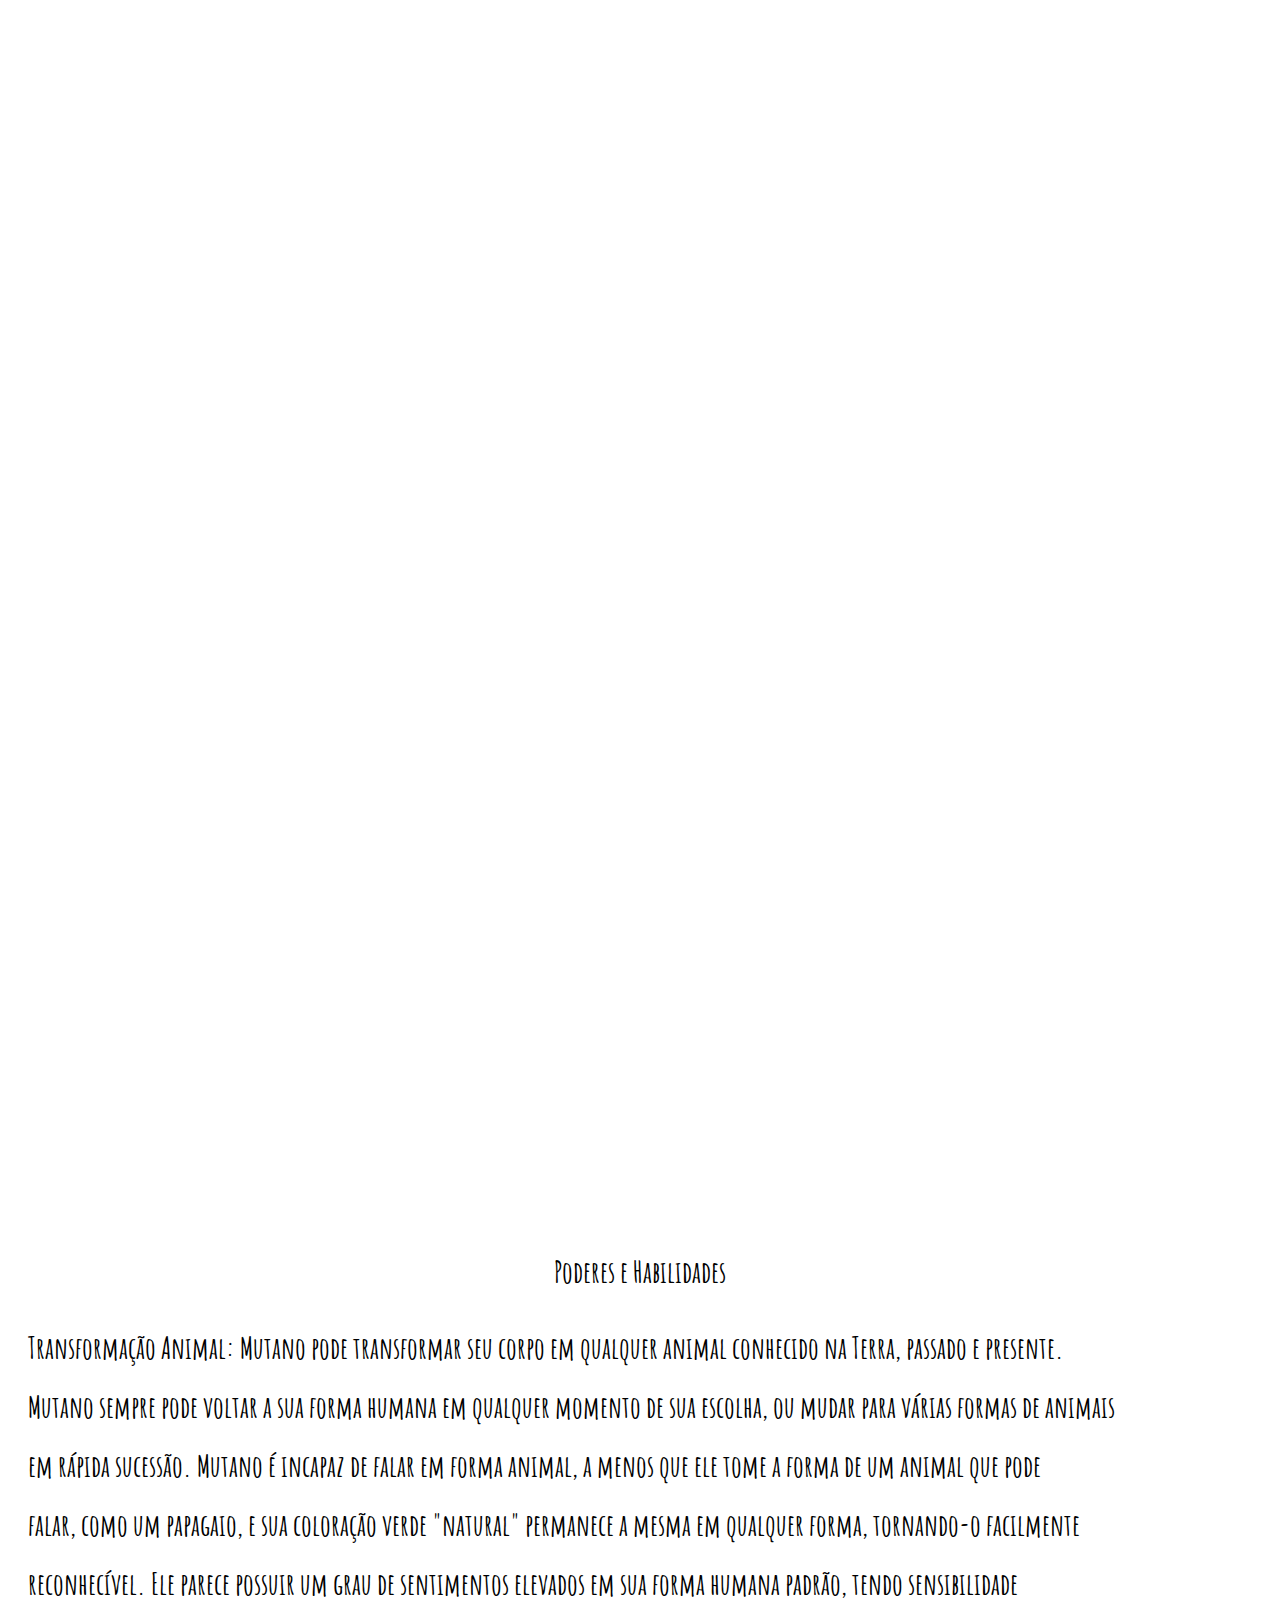
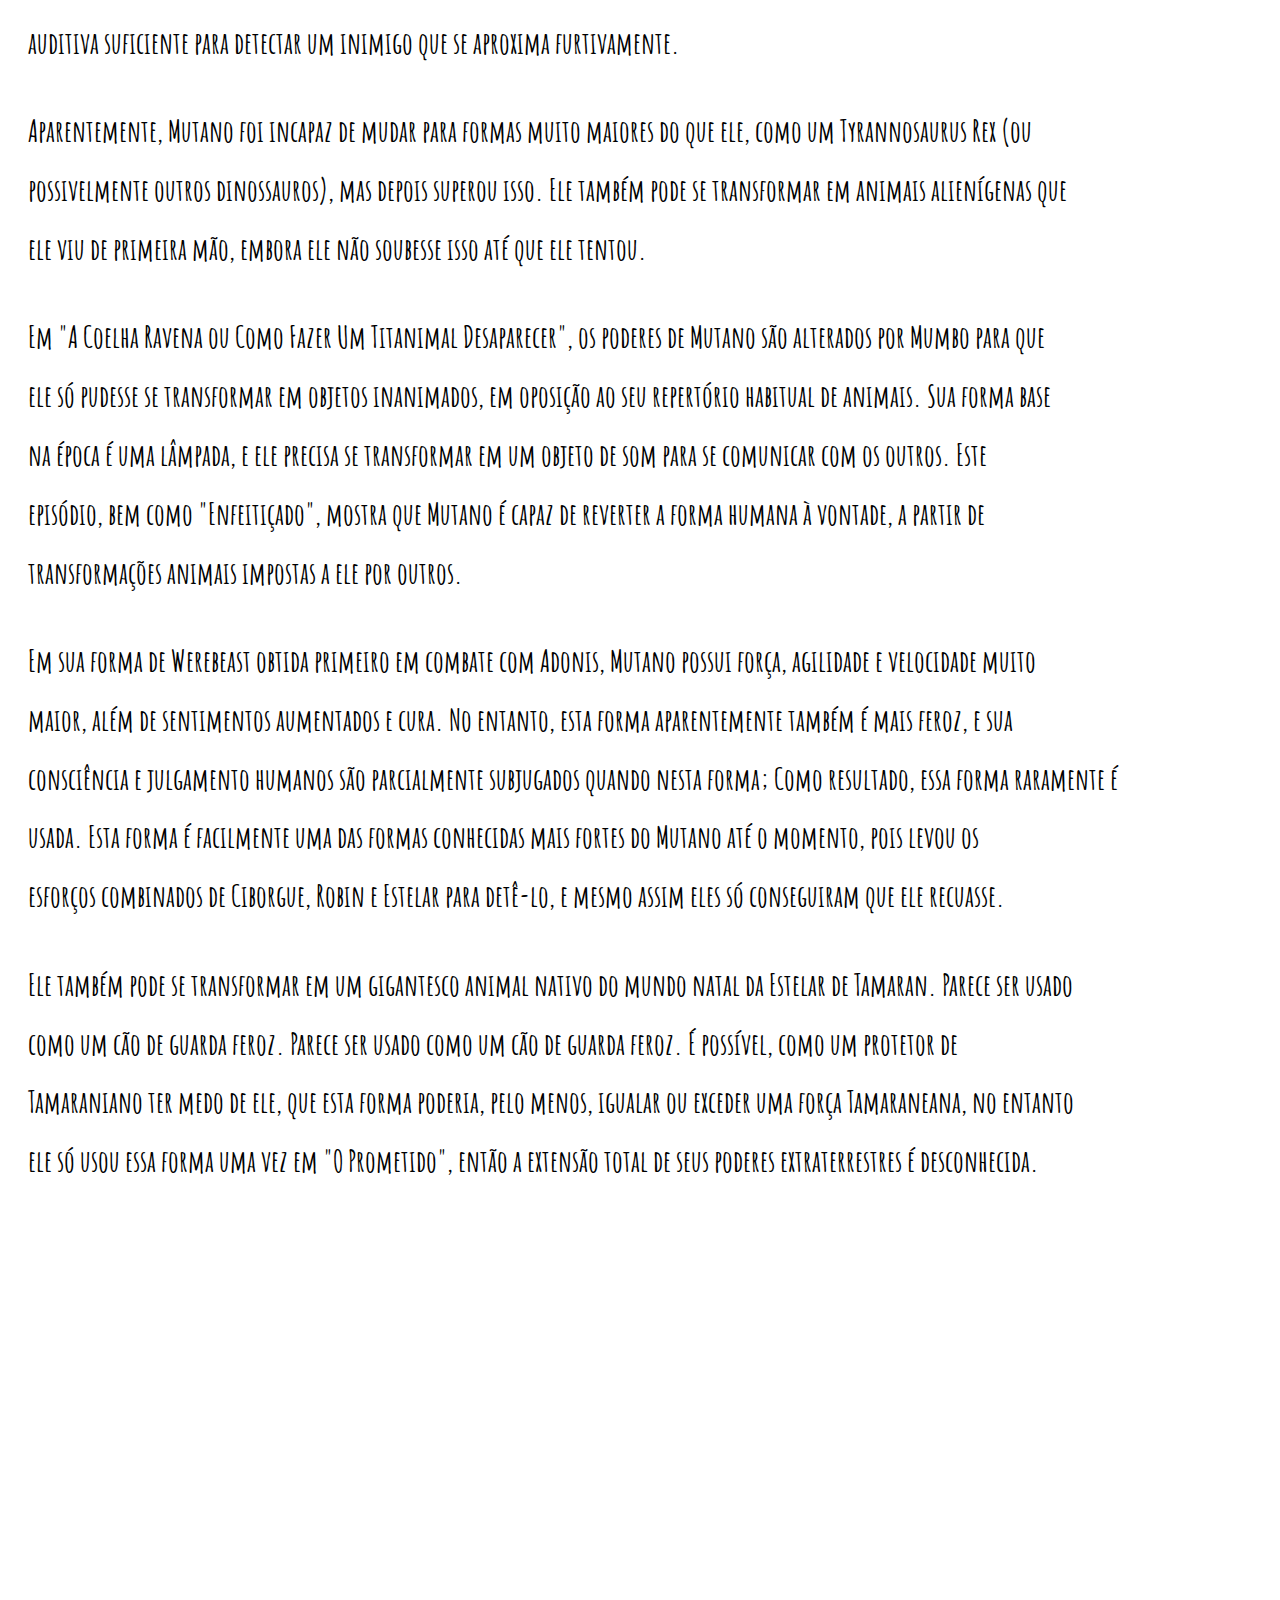
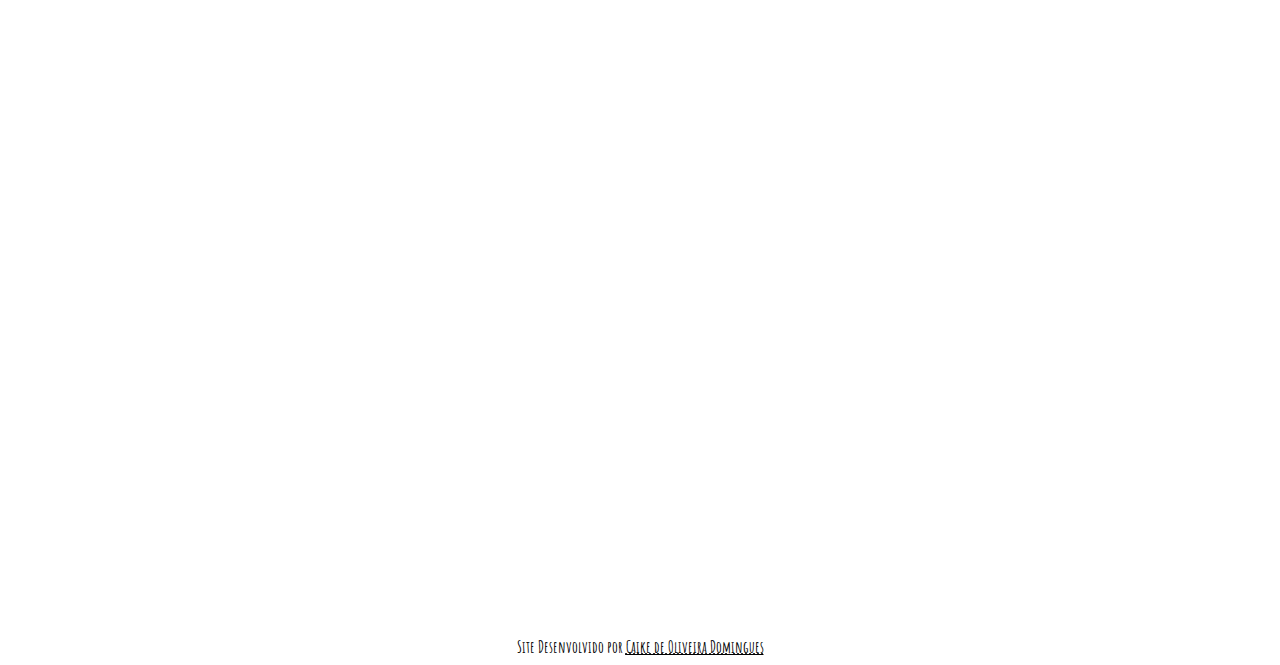
<file: mutano.html>
<!DOCTYPE html>
<html lang="pt-br">
<head>
	<meta charset="utf-8">
	<meta name="viewport"
	content="width=device-width, inital scale 1.0">
	<link rel="stylesheet" href="estilo/mutano.css">
	<link rel="shotcuts icon" href="imagens/icone.png">
	<title>Jovens Titãs</title>
	<style>
		@font-face{
			font-family: "amatic";
			src: url("fontes/AmaticSC-Bold.ttf") format("truetype");
		}
	</style>
</head>

<body>
	<header>
		<h1>Os Jovens Titãs</h1>
		<nav>
			<ul>
				<li><a href="index.html">Robin</li></a>
				<li><a href="estelar.html">Estelar</li></a>
				<li><a href="ciborgue.html">Ciborgue</li></a>
				<li><a href="ravena.html">Ravena</li></a>
				<li class="mutano">Mutano</li>
			</ul>
		</nav>
	</header>

	<main>
		<section>
			<h2>Mutano</h2>
			<p>Mutano (Beast Boy em inglês) é um personagem fictício do universo da editora<br> <a href="https://www.dc.com/"><abbr title="Visite o site da Dc Cosmic" target="_blank">DC Comics</a></abbr>. Ele é um dos heróis dos Jovens Titãs. Mutano<br> pode se transformar em qualquer animal existente ou que ja existiu (dinossauros por exemplo), mas qualquer animal em que<br> se transforme é verde.<br></p>

			<h2>Histórico de Publicações</h2>
			<p>O primeiro metamorfo da DC Comics com o nome de "Beast Boy" (não relacionado a Garfield Logan) apareceu pela primeira<br> vez nos quadrinhos da Legião dos Super-Heróis na revista Adventure Comics #324 (setembro de 1964). Ele era um dos<br> jovens super-heróis do planeta Lallor que se tornou vilão e foi morto em na edição #339 (dezembro de 1965), logo após a<br> primeira aparição de Garfield Logan na edição de novembro de 1965 de "Patrulha do Destino". A este "Beast Boy" foi<br> permitida a chance de se regenerar na última hora, tendo uma morte heroica.<br>

           Criado pelo escritor <a href="https://pt.wikipedia.org/wiki/Arnold_Drake" target="_blank"><abbr title="Saiba mais sobre Arnold Drake">Arnold Drake</a></abbr> e o artista Bob Brown, o Garfield Logan, com quem os leitores se tornariam mais<br> familiarizados, fez sua primeira aparição em "Patrulha do Destino", em novembro de 1965.<br></p>
		</section>

		<section class="imagem1">
			<h2>A origem de Mutano</h2>
			<p>Os pais de Mutano, Marie e Mark Logan eram geneticistas, e viajavam pelo mundo inteiro estudando os mais variados<br> animais. Um dia os três estavam na Alta Lamumba, África, no meio da floresta. Com os pais de Mutano estava o Doutor<br> Samuel Register, que reclamava da bagunça que ele cometia e pediu um pouco de paz. A mãe de Garfield Logan - o nome<br> verdadeiro de Mutano - então foi para fora do laboratório trocar o óleo de seu jipe, e Garfield foi junto. Quando chegou,<br> escutou um barulho em uma árvore e foi observar o que havia lá. Quando se aproximou viu um macaco verde de uma<br> espécie rara chamada cercocebus viridis, que o mordeu e fez ele contrair uma rara doença chamada sakutia, a febre verde,<br> e quem contraísse esta doença morreria em 48 horas. O pai de Garfield conseguiu salvá-lo, mas o garoto ficou com a<br> pele verde e adquiriu o dom de se transformar em qualquer animal, sempre com a cor esverdeada. Assumindo o nome de<br> Rapaz-fera, ele foi adotado por Steve Dayton e Rita Farr, atuando algum tempo ao lado deles na Patrulha do Destino. Mais<br> tarde, já com o nome Mutano, afiliou-se aos Jovens Titãs. Posteriormente, os integrantes do grupo se separaram e<br> retornaram com o nome de Novos Titans com a ausência de Dick Grayson (agora sendo Asa Noturna), Donna Troy, Wally West e<br> mais tarde, de Koriander (Estelar). Depois de alguns anos o grupo "Novos Titãs" mudou o nome para "Titãs" onde<br> trabalha até os dias atuais.<br></p>
		</section>

		<section>
			<p>Os pais de Mutano, Mark e Marie Logan, eram geneticistas que viajariam nas selvas do mundo para estudar sua vida<br> selvagem. Mutano foi criado nas selvas do Brasil, África, Índia e vários outros lugares. Os Logans se interessaram<br> particularmente por uma espécie rara de macacos verdes, mas no dia em que finalmente os encontraram, aconteceu algo<br> terrível.<br></p>

			<p>Mutano foi mordido por um dos macacos e contraiu uma doença grave chamada Sakutia. Para salvá-lo, seus pais tentaram<br> curá-lo com um novo soro, que o conferiu com suas habilidades de mudança de forma. Como efeito colateral, sua pele,<br> cabelo e olhos ficaram verdes. Mais tarde, em sua vida, os pais de Mutano morreram em um acidente de barco. Depois que<br> eles morreram, Mutano, estava interessado em uma equipe de super heróis chamada Patrulha do Destino e estava determinada<br> a se juntar a eles. Ele entrou em sua sede e foi tratado como um intruso, mas seus esforços para escapar da captura<br> os impressionaram, ganhando assim sua participação no time.<br></p>

			<p>Mutano era originalmente o membro mais jovem da Patrulha do Destino. No entanto, a dura disciplina de Mento e a<br> atitude menos encorajadora finalmente o afastaram de sua família substituta, e ele atacou sozinho. Procurando por um novo<br> lugar para morar, ele veio para Jump City, onde encontrou Robin, Estelar, Ravena e Cyborg e ajudou-os a libertar<br> Estelar de seus captores Gordanianos. Depois, os cinco formaram uma nova equipe por conta própria, os Jovens Titãs.<br></p>

			<p>Ao longo de sua carreira com os Titãs, o Mutano continua exibindo uma atitude de babá muito despreocupada que muitas<br> vezes causa grande problema, mas ele tem um forte senso de responsabilidade, o que ele raramente exibe. Uma vez que ele<br> acidentalmente causou Cyborg para baixar um vírus de computador malévolo de uma cópia bootleg de seu jogo de<br> computador favorito (Mega Macacos 4) nos sistemas do último, fazendo com que ele arrase por toda a cidade, consumindo<br> tudo à vista. Sentindo-se culpado pelo que ele fez, Mutano, junto com o Chip, que foi pressionado a ajudar (já que ele e<br> Ciborgue compartilham uma aversão mútua), entrou no corpo de Cyborg na forma de uma ameba e finalmente conseguiu<br> vencer o vírus seu próprio.<br></p>
		</section>

		<section class="imagem2">
			<p>Mais tarde, durante seu primeiro confronto com Adonis, Mutano e seu oponente foram mergulhados com produtos químicos<br> experimentais que desencadearam o surgimento de um lado mais feroz e a eventual transformação em um tipo de<br> super-lobisomem. Com esta forma, Mutano lutou contra Adonis pela vida de Ravena e conseguiu derrotá-lo. Depois, ele usa<br> essa forma de lobisomem apenas mais uma vez, quando Slade, como um minion no serviço de Trigon, atacou a Torre dos<br> Titãs com um exército de demônios de fogo. Ele nunca mais usou depois, sugerindo que mesmo com a força e as habilidades<br> que ele lhe dera, ele considerou apenas usá-lo como último recurso.<br></p>

			<p>emporada 5 de Jovens Titãs concentra-se em Mutano, uma vez que lida com sua história como membro da encarnação da<br> série animada da Patrulha do Destino. Nesta temporada, Mutano exibe uma quantidade surpreendente de habilidades inerentes<br> de liderança; Ele finalmente convence Mento a pensar em uma situação difícil ao invés de muscular, e quando a<br> Irmandade Negra ataque ataca jovens super-heróis em todo o mundo, ele lidera Arauto, Jericó, Pantha e Más em um ataque<br> contra a sede da Irmandade. Ele permanece líder mesmo depois de Ciborgue, Estelar, Ravena e vários outros Titãs se<br> juntarem à luta, apenas parando depois que Robin está descongelado.<br></p>
		</section>

		<section>
			<p>Mutano, uma vez, se apaixonou por Terra e começou um relacionamento. Mutano teve muito apoio para a Terra quando ela<br> não se sentiu bem-vindo e ela confiou nele que ela não pode controlar completamente seus poderes e fez com que ele<br> jurasse não contar. Slade tentou convencer a Terra para que se voltasse para o mal e não escutasse que seus poderes<br> saíssem de controle. Depois de derrotá-lo, Robin por observação disse que eles sabiam que não podia controlar seus<br> poderes. Ela se sentiu traída por Mutano e fugiu. Terra voltou e queria ser uma Jovem Titã. Quando o Terra voltou, Mutano<br>  ficou entusiasmado por vê-la novamente e estava igualmente ansiosa para reavivar sua relação. Mutano fez dela uma<br>  caixa de coração para ela e pediu-lhe uma data, mas no início disse que não podia. Mutano em seu quarto estava chateado<br>  e quão estúpido ele pensou que ele era e Terra ouvindo uma pedra na janela decidiu sair com ele. Ela perguntou se<br>  ele confiava nele e ele disse mais do que ninguém. Eles saíram em um encontro para um parque de diversões e Mutano<br>  perguntou se ela estava se divertindo e que ele é. Ela disse que é a sua definição de diversão. Eles se divertiram<br>  jogando, andando em passeios e tirando fotos. Na roda gigante, Terra perguntou se ele sabia algo ruim sobre ela, ele<br>  ainda seria seu amigo e ele falava sempre. Eles estavam prestes a beijar quando Slade apareceu. Mutano lutou contra<br>  Slade. Quando Slade disse a Mutano que Terra se voltou para o mal, ele não acreditou nisso. Quando ele descobriu que ela<br>  fez, ele ficou profundamente ferido. Enquanto Mutano suportou muito ressentimento e raiva em direção à Terra, ele<br>  nunca falhou em perdoá-la e oferecer seu apoio quando era importante. Todos os outros Titãs a consideravam má quando<br>  ainda viava na Terra. Mutano criou que nunca desistiram de Robin quando ele era o aprendiz de Slade. Então Robin lutou<br>  contra a Terra por uma segunda chance, mas recusou. Slade estava totalmente controlando Terra e Mutano deu sua<br>  confiança para lutar contra ele e chutou Slade para a lava. Mutano e Terra compartilharam um último abraço antes de parar<br>  o vulcão e ficou petrificado. Terra lutou com Slade e empurrou-o para a lava. Terra abraçou Mutano e disse-lhe que<br>  ele é o melhor amigo que já teve.<br> </p>
		</section>

		<section>
			<h2>Personalidade</h2>
			<p>Na série, Mutano desempenha o papel de piadista alegre do grupo, embora ele seja muitas vezes o alvo de muitas piadas<br> ou brincadeiras. Ele é brincalhão, malvado, enérgico e muitas vezes imaturo. Quando os outros Titãs se concentram em<br> detalhes importantes, ele geralmente é o primeiro a entrar com uma sugestão absurda ou uma piada desnecessária.<br> Devido a isso, outros às vezes o vêem como imaturo, grosseiro e pesado. No entanto, ele prova-se continuamente com a<br> bondade e a capacidade de batalha. Embora ele brinque na maioria das vezes, Mutano pode ser sério quando quer ser.<br></p>

			<p>Durante a Temporada 5, quando os Titãs entrarem em conflito com os antigos inimigos da<br> <a href="https://ovicio.com.br/produtor-garante-que-patrulha-do-destino-e-titas-se-passam-no-mesmo-universo-mas-confirma-mudancas-na-continuidade/#:~:text=Voc%C3%AA%20ter%C3%A1%20mais%20proveito%20assistindo,Niles." target="_blank"><abbr title="Saiba mais sobre a Patrulha do Destino">Patrulha do Destino</a></abbr>, a <a href="https://teentitans.fandom.com/pt/wiki/A_Irmandade_Negra" target="_blank"><abbr title="Saiba mais sobre a Irmandade Negra">Irmandade Negra</a></abbr>, Mutano começa a<br> concentrar-se muito mais na missão em mãos e exibe um novo lado sincero de si mesmo ao longo da temporada. Algumas<br> pessoas acreditam que Mutano usa uma máscara de riso e felicidade para disfarçar sua tristeza com o que aconteceu no<br> passado. Isso provavelmente significaria que suas interações com seus colegas de equipe deveriam estar em torno de<br> pessoas de sua idade, onde ele pode agir despreocupado. Há poucos exemplos no show de que ele mostra seu verdadeiro eu.<br> Por exemplo, no episódio "O Animal Dentro de Nós", ele fica deprimido e triste quando acredita ter ferido Ravena e os<br> outros Titãs.<br></p>

			<p>Embora Mutano seja um ser social muito vivaz, no episódio "Atacar!" Quando os Titãs se encontram pela primeira vez,<br> Mutano quer sair com os outros Titãs e fazer amizade com eles, mencionando que ele não havia se afastado com ninguém<br> desde a Patrulha do Destino. Isso implica que ele tem sido um pouco solitário por um tempo e gosta de fazer amigos. No<br> episódio, "Todo Cão tem seu Dia", Mutano ficou deprimido quando ninguém queria sair com ele.<br></p>

			<p>Ele usa seu antigo uniforme preto e roxo da Patrulha do Destino, completo com luvas cinzas e tênis roxos com alças<br> aparentemente velcro. O traje também tinha uma máscara, mas ele descartou isso depois que Cyborg lhe disse que era<br> pateta, e Ravena apontou que a máscara não escondia sua identidade secreta de qualquer maneira porque, como sua pele é<br> verde, ele realmente não tem uma. Mutano também tem ouvidos de ponta, que ele considera ser uma qualidade atrativa de si<br> mesmo. Ele também exibe hábitos muito selvagens, como sentar com os pés na cadeira e mover as orelhas para cima e<br> para baixo. Ele usa boxeadores. Um par pode ser o seu parceiro oficial de fã, está coberto de pequenas fotos de suas<br> muitas transformações verdes.<br></p>

			<p>Tendo transformado na maioria dos animais produtores de carne, Mutano perdeu o gosto pela carne e agora é vegetariano,<br> o que muitas vezes o faz discutir com os outros (especialmente Ciborgue) porque ele constantemente tenta fazer com<br> que os outros adotem seu sabor culinário como bem. Ele também está propenso a causar grande parte do prejuízo em torno<br> da Torre dos Titãs, como o tempo que ele manteve uma grande larva de traça mutante escondida em seu quarto, a quem ele<br> chamou de Silkie. Em "Eu Posso Ficar com Ele?", A larva devora muito da Torre, enquanto a equipe está em uma missão<br> lutando contra Johnny Rancid. Ao tentar escondê-lo dos outros, Mutano confia a Silkie a Estelar para se esconder, que<br> acaba por adotar a criatura.<br></p>

			<p>Em "Traição", quando os outros Titãs perderam a fé em Terra, Mutano sabia que ainda havia boa esquerda nela porque ele<br> a conhecia melhor do que ninguém. Mutano apontou que nunca desistiram de Robin quando ele era o aprendiz de Slade.<br> Robin lutou contra a Terra por uma segunda chance, mas afirmou que não era "uma garotinha triste", expressando uma<br> grande e profunda raiva que não estava inteiramente direcionada a ele.<br></p>

			<p>Mutano também tem uma obsessão por possuir um veículo próprio, mais especificamente, um ciclomotor. Em um episódio,<br> ele adquire um e o chama carinhosamente de "B-Ped". Ironicamente, depois de usá-lo para salvar o mundo de uma espécie<br> alienígena de tofu, cai em pedaços.<br></p>

			<p>Mutano também é um pouco romântico com fantasias coistianas, como mostrado durante seu relacionamento com a Terra e<br> suas fantasias, como as que envolvem o Tidwell 3000, que ele esperava possuir para se popularizar com as mulheres.<br></p>
		</section>

		<section class="imagem3">
			<h2>Relacionamentos</h2>
			<h3>Robin</h3>
			<p>Mutano e Robin têm um bom relacionamento amigável, embora seja um pouco difícil devido às diferenças de<br> personalidade. Robin é muito mais sério e intenso do que Mutano, que é brincalhão, enérgico e muitas vezes imaturo; Isso<br>  levou a confrontos nas missões. Robin, por sua vez, pode ficar frustrado com o Mutano. Apesar da incongruência de<br>  suas personalidades, Robin e Mutano, em geral, são bons amigos, pois podem se dar bem o suficiente para funcionar<br>  como membros da equipe. Quando Terra deixou a Torre dos Titãs sem dizer adeus, Robin foi o único que consolou o Mutano.<br> </p>

			<h3>Estelar</h3>
			<p>Estelar se dá bem com o Mutano, principalmente porque ela é a única Titã que ri das piadas (geralmente porque não as<br>  entende). Ambos são pessoas alegres e divertidas, embora Estelar seja aparentemente mais maduro e focado do que o<br>  Mutano. Estelar e Mutano são familiares um do outro, e parecem ter um sólido vínculo de confiança entre eles. Ele<br>  geralmente olha para Estelar para o conforto. Ele parece confiar mais nela, como visto em "Eu Posso Ficar com Ele?",<br>  No qual ele disse à Estelar que destruiu a torre. Mutano olha para Estelar porque ela é como uma grande irmã para ele.<br> </p>

			<h3>ciborgue</h3>
			<p>Cyborg não é apenas o melhor amigo de Mutano, mas também o seu irmão mais velho substituto. Cyborg nunca hesita em<br>  colocar o Mutano em seu lugar, especialmente se ele sente que o herói mais jovem está sendo grosseiro ou<br>  desconsiderado, no entanto, ele é tão freqüentemente visto no lado de seu amigo, causando maldade com ele. Cyborg e<br>  Mutano têm muito em comum, incluindo um gosto pelo café da manhã, jogando videogames, assistindo filmes e tocando piadas<br>  práticas. Ao longo da série, o Cyborg mostra um relacionamento de amor difícil com o Mutano. Os dois estão perto,<br>  mas Cyborg sente a necessidade de manter o Mutano na fila e talvez instilar um pouco mais de consideração e<br>  maturidade nele. Isso às vezes pode frustrar Mutano, que deseja Cyborg era um pouco menos autoritário ou tenso as vezes<br> </p>

			<h3>Ravena</h3>
			<p>Ravena é a Titã que é menos parecida com Mutano. Enquanto ele é alegre, enérgico e, às vezes, é infantil, Ravena é<br>  calma, composta e, muitas vezes, cuspa seco e implacável. No início, ela e Mutano têm um relacionamento muito áspero.<br>  O ar deprimido de Ravena e a "arrepia" irritam Mutano, e ela é constantemente desapontada por suas piadas e<br>  imaturidade ruins. Em Nunca Mais, no entanto, Cyborg e Mutano são transportados para a mente de Raven através de um<br>  "espelho mágico". Dentro da mente de Ravena, eles conhecem seus Emoticlones, cada um representando um lado diferente da<br>  personalidade real de Ravena. O Ravena feliz pensa que Mutano é engraçado, enquanto a Ravena tímida se arrepende de<br>  ser tão grande para ele. Tanto a tímida quanto a real Ravena confessa que pensava que Mutano não gostava dela, e no<br>  final, Ravena fica surpreso quando Mutano e Cyborg ficam para ajudá-la a lutar contra Trigon. A partir desse<br>  momento, ela e Mutano começam uma verdadeira amizade.<br></p>

			<p>No decorrer da série, vários episódios se concentram no relacionamento crescente de Ravena e Mutano e como eles se<br>  disputam. Apesar de Ravena constantemente zombar dele e Mutano constantemente a arrasa, os dois se importam<br>  profundamente um com o outro e deixam de lado suas diferenças quando necessário. Mutano sempre tenta incluir Ravena e<br>  fazer coisas agradáveis ​​para ela, como quando ele atirou uma festa surpresa. No entanto, mesmo quando<br>  ele a aborrece, Ravena pode demonstrar ter muito conforto com o Mutano. Depois que o coração de Ravena foi quebrado<br>  por Malchior, Mutano disse a Ravena que embora ela pense que está sozinha, ela realmente não é. Ravena então<br>  abraçou Mutano, mas seu suave momento foi arruinado por Cyborg e Stank Ball. Quando a vida de Ravena é posta em perigo<br>  por um Adonis transformado, o Mutano experimenta uma transformação semelhante e, embora pareça estar tentando atacar<br>  Ravena, ele realmente estava salvando-a. Mutano também disse que, apesar de ele e Ravena lutar, ele nunca poderia<br>  machucá-la. No final, ele é tributado emocionalmente por esta nova forma feroz que ele ganhou, mas ela levanta seus<br>  espíritos dizendo-lhe que a forma não o deixa ruim: antes, saber quando liberar isso faz dele um membro maduro e<br>  valioso para a equipe E para ela. As únicas ocasiões em que Mutano usou essa forma foram quando Ravena está em perigo<br>  mortal. Isso poderia sugerir que as ameaças contra a vida de Ravena parecem empurrar Mutano para níveis mais altos,<br>  sinalizando sua amargura com ela. No episódio, "O Fim - Parte 1", Mutano encontrou uma moeda de um centavo e deu a<br>  Ravena, dizendo "Por sorte". Ravena aguenta até que ela cantou o feitiço para abrir o portal. Em A Volta Para Casa -<br>  Parte 1, Ravena parecia surpreso com o comportamento sério de Mutano e provavelmente viu que a maior parte de sua<br>  personalidade decorre de seu passado.<br></p>
		</section>

		<section>
			<h2>Poderes e Habilidades</h2>
			<p>Transformação Animal: Mutano pode transformar seu corpo em qualquer animal conhecido na Terra, passado e presente.<br> Mutano sempre pode voltar a sua forma humana em qualquer momento de sua escolha, ou mudar para várias formas de animais<br> em rápida sucessão. Mutano é incapaz de falar em forma animal, a menos que ele tome a forma de um animal que pode<br> falar, como um papagaio, e sua coloração verde "natural" permanece a mesma em qualquer forma, tornando-o facilmente<br> reconhecível. Ele parece possuir um grau de sentimentos elevados em sua forma humana padrão, tendo sensibilidade<br> auditiva suficiente para detectar um inimigo que se aproxima furtivamente.<br></p>

			<p>Aparentemente, Mutano foi incapaz de mudar para formas muito maiores do que ele, como um Tyrannosaurus Rex (ou<br> possivelmente outros dinossauros), mas depois superou isso. Ele também pode se transformar em animais alienígenas que<br> ele viu de primeira mão, embora ele não soubesse isso até que ele tentou.<br></p>

			<p>Em "A Coelha Ravena ou Como Fazer Um Titanimal Desaparecer", os poderes de Mutano são alterados por Mumbo para que<br> ele só pudesse se transformar em objetos inanimados, em oposição ao seu repertório habitual de animais. Sua forma base<br> na época é uma lâmpada, e ele precisa se transformar em um objeto de som para se comunicar com os outros. Este<br> episódio, bem como "Enfeitiçado", mostra que Mutano é capaz de reverter a forma humana à vontade, a partir de<br> transformações animais impostas a ele por outros.<br></p>
		</section>

		<section>
			<p>Em sua forma de Werebeast obtida primeiro em combate com Adonis, Mutano possui força, agilidade e velocidade muito<br>  maior, além de sentimentos aumentados e cura. No entanto, esta forma aparentemente também é mais feroz, e sua<br>  consciência e julgamento humanos são parcialmente subjugados quando nesta forma; Como resultado, essa forma raramente é<br>  usada. Esta forma é facilmente uma das formas conhecidas mais fortes do Mutano até o momento, pois levou os<br>  esforços combinados de Ciborgue, Robin e Estelar para detê-lo, e mesmo assim eles só conseguiram que ele recuasse.<br> </p>

			<p>Ele também pode se transformar em um gigantesco animal nativo do mundo natal da Estelar de Tamaran. Parece ser usado<br>  como um cão de guarda feroz. Parece ser usado como um cão de guarda feroz. É possível, como um protetor de<br>  Tamaraniano ter medo de ele, que esta forma poderia, pelo menos, igualar ou exceder uma força Tamaraneana, no entanto<br>  ele só usou essa forma uma vez em "O Prometido", então a extensão total de seus poderes extraterrestres é desconhecida.<br> </p>
		</section>

		<section class="imagem4">
			<h2>Habilidades</h2>
			<p>Tendo sido aceito como parte da Patrulha do Destino no início de sua carreira de criminoso, mutano é um dos titãs<br> mais endurecidos pela batalha. Embora ele pareça preferir receber ordens de alguém mais alto, ele está disposto a<br> liderar quando a posição é dada a ele. Particularmente, sendo um dos poucos sobreviventes do assalto maciço da Irmandade<br> Negra aos Titãs e seus aliados, ele lidera os sobreviventes dispersos em uma infiltração bem-sucedida de sua sede,<br> levando a sua derrota<br>.</p>

			<h2>Fraquezas</h2>
			<p>Mutano é um vegetariano estrito, devido a ele, transformando-se em animais como eles. Além disso, se Mutano estiver<br> inconsciente por pouco tempo, ele retornará à forma humana. Às vezes, se Mutano está em um terno apertado ou se ele<br> acertar algo durante sua transformação, ele não será capaz de se transformar. Quando os poderes de Mutano foram<br> alterados em transformações de objetos, ele não podia falar em sua forma básica de uma lâmpada, e então teve que se<br> transformar em um dispositivo de comunicação (por exemplo, telefone, falante, megafone, faixa, gramophone, telegrama).<br> Como visto em Assombração, quando Mutano está doente, ele não pode controlar suas habilidades de formas e se<br> transforma sempre que ele espirra. Foi mostrado várias vezes durante o episódio Mad Mod que Mutano é altamente<br> vulnerável à hipnose - um único olhar é suficiente para colocá-lo em um trance completo.<br></p>
	</main>

	<footer>
		Site Desenvolvido por <a href="https://www.facebook.com/caike.oliveiradomingues" target="_blank"><abbr title="Facebook do autor">Caike de Oliveira Domingues</a></abbr>

	<footer>



</body>

</html>
</file>
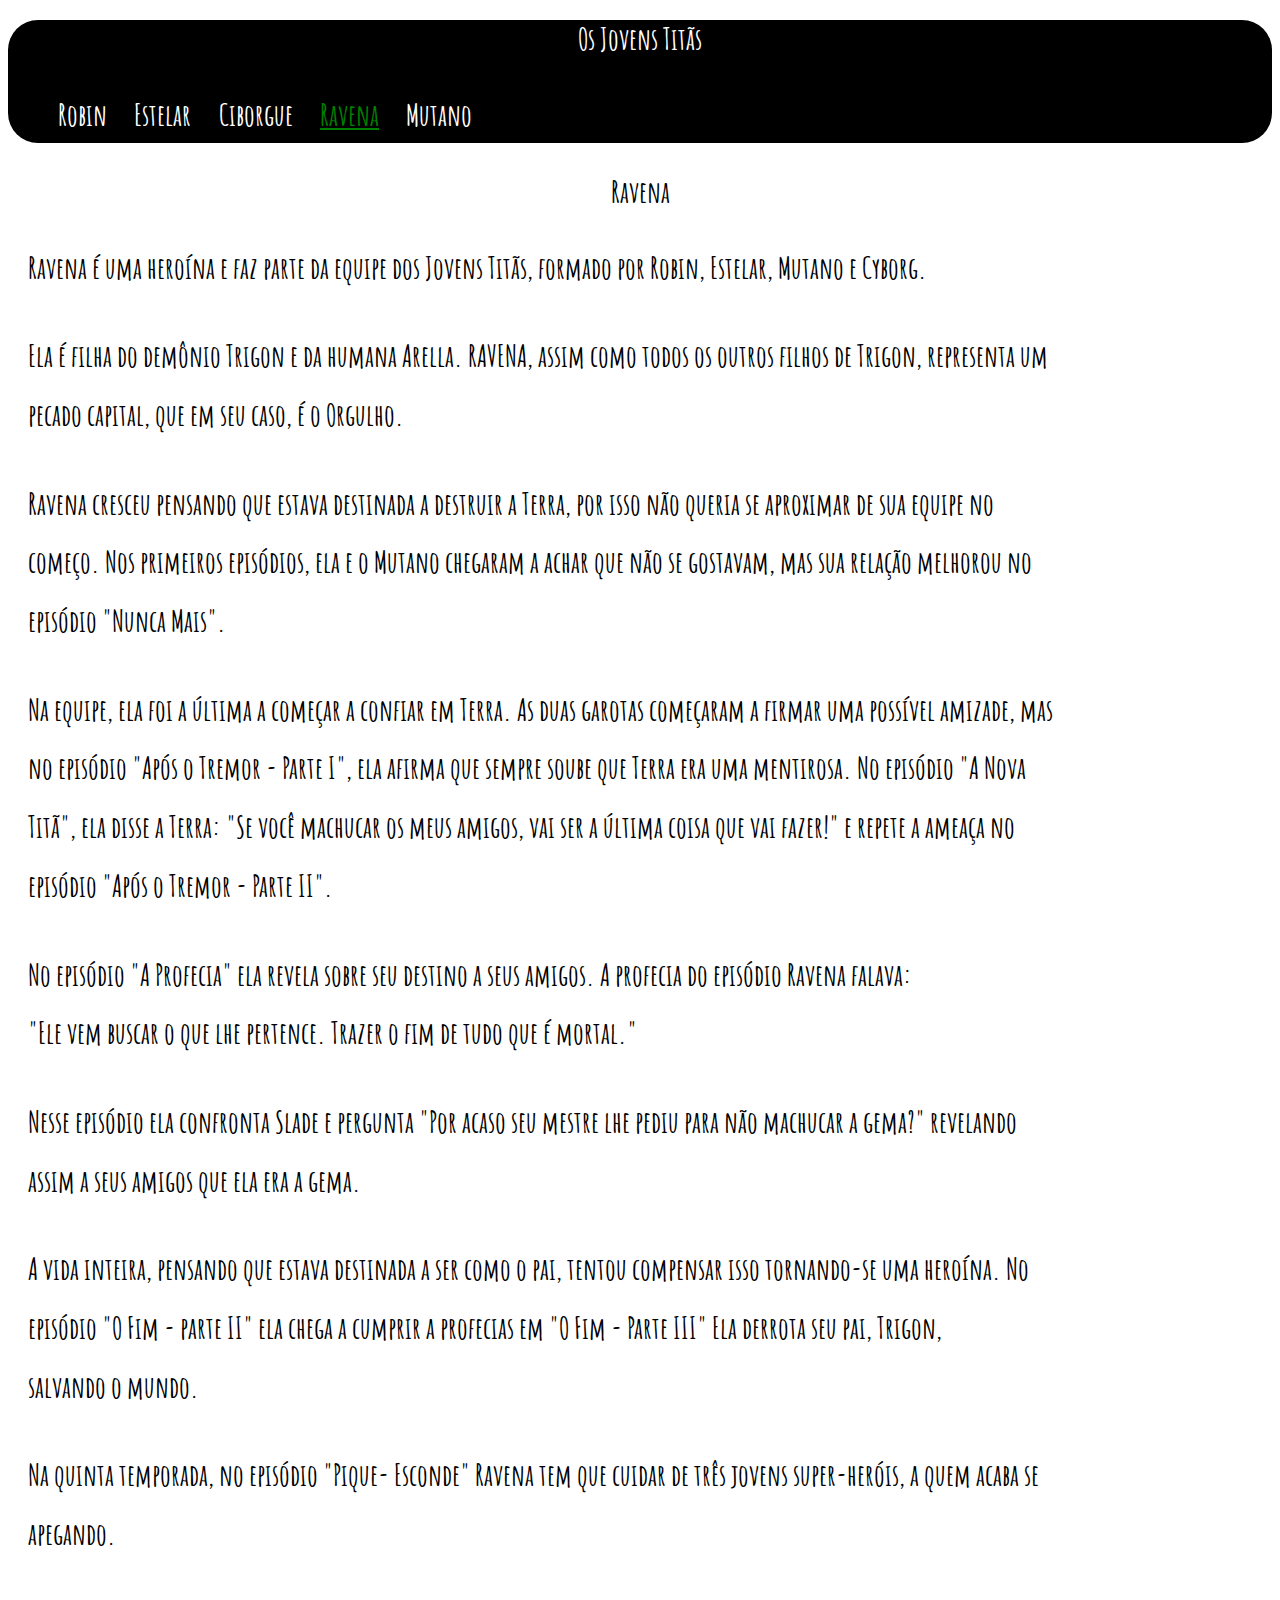
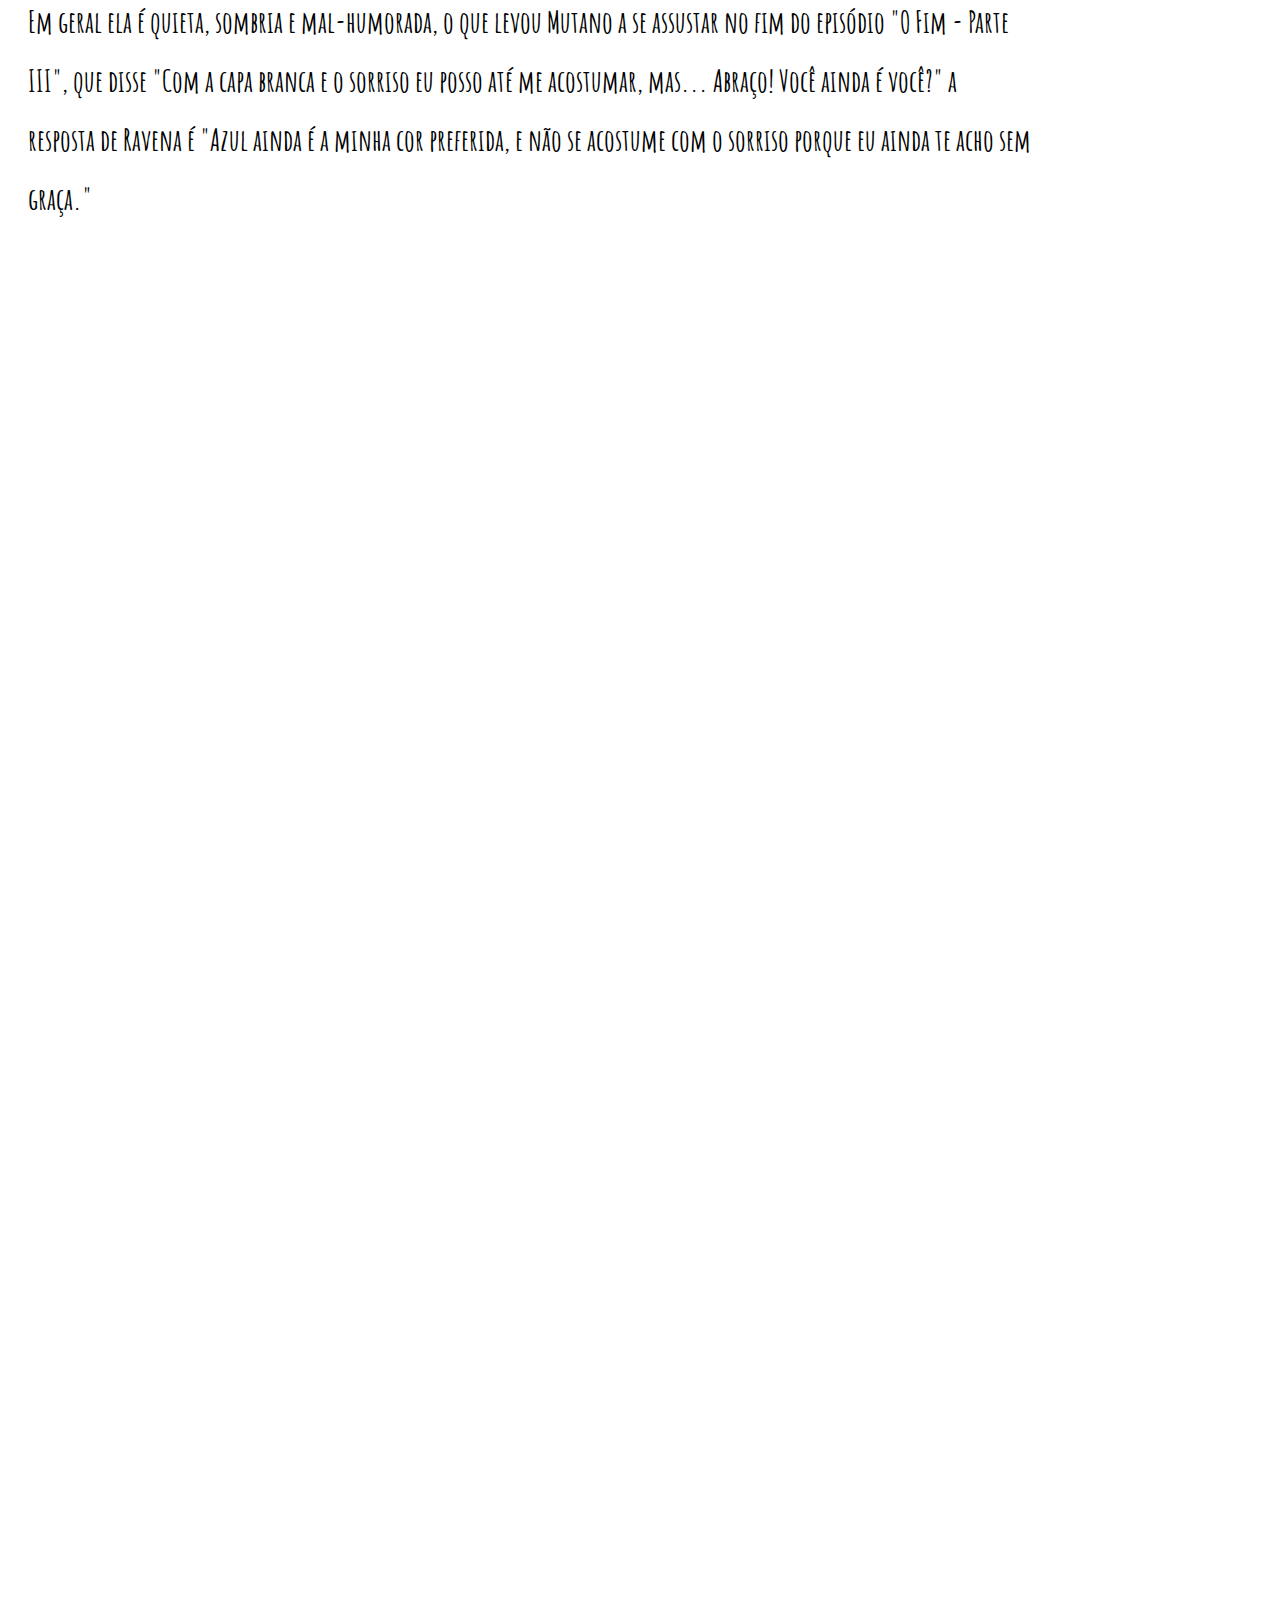
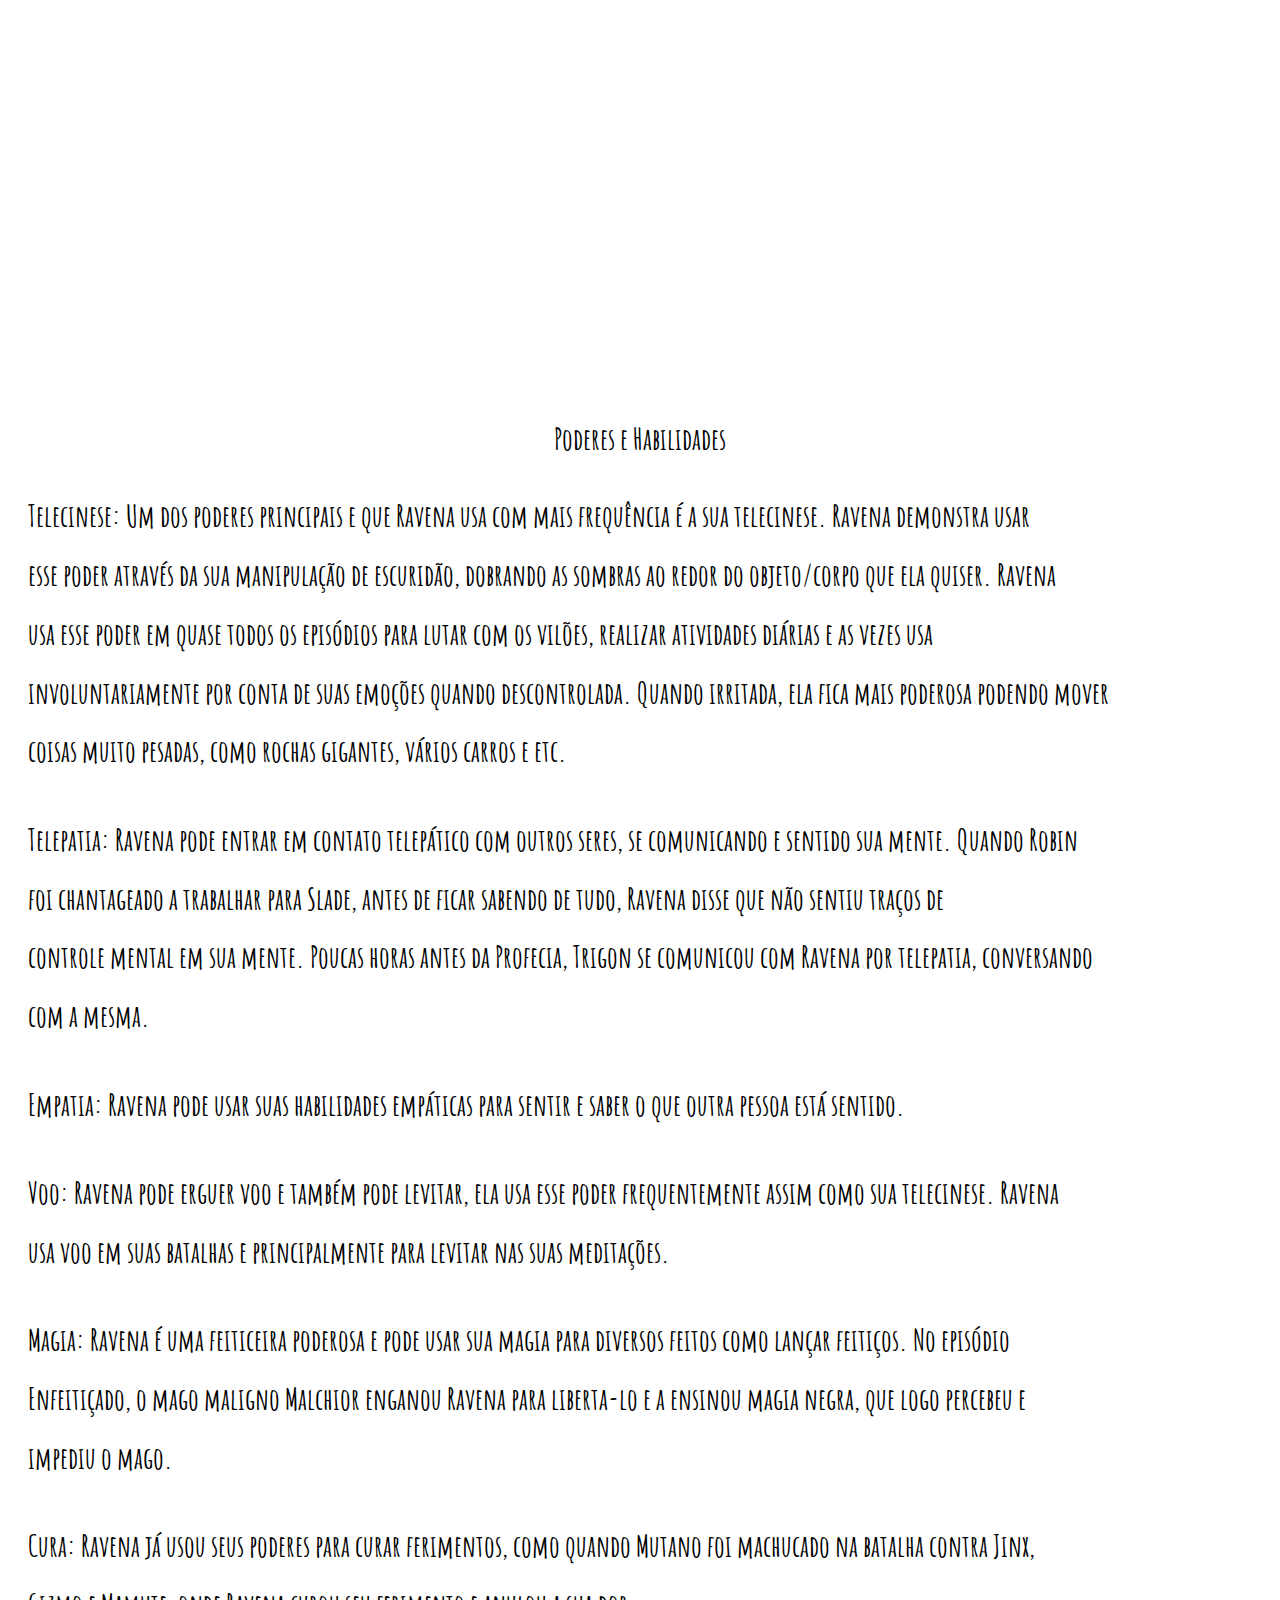
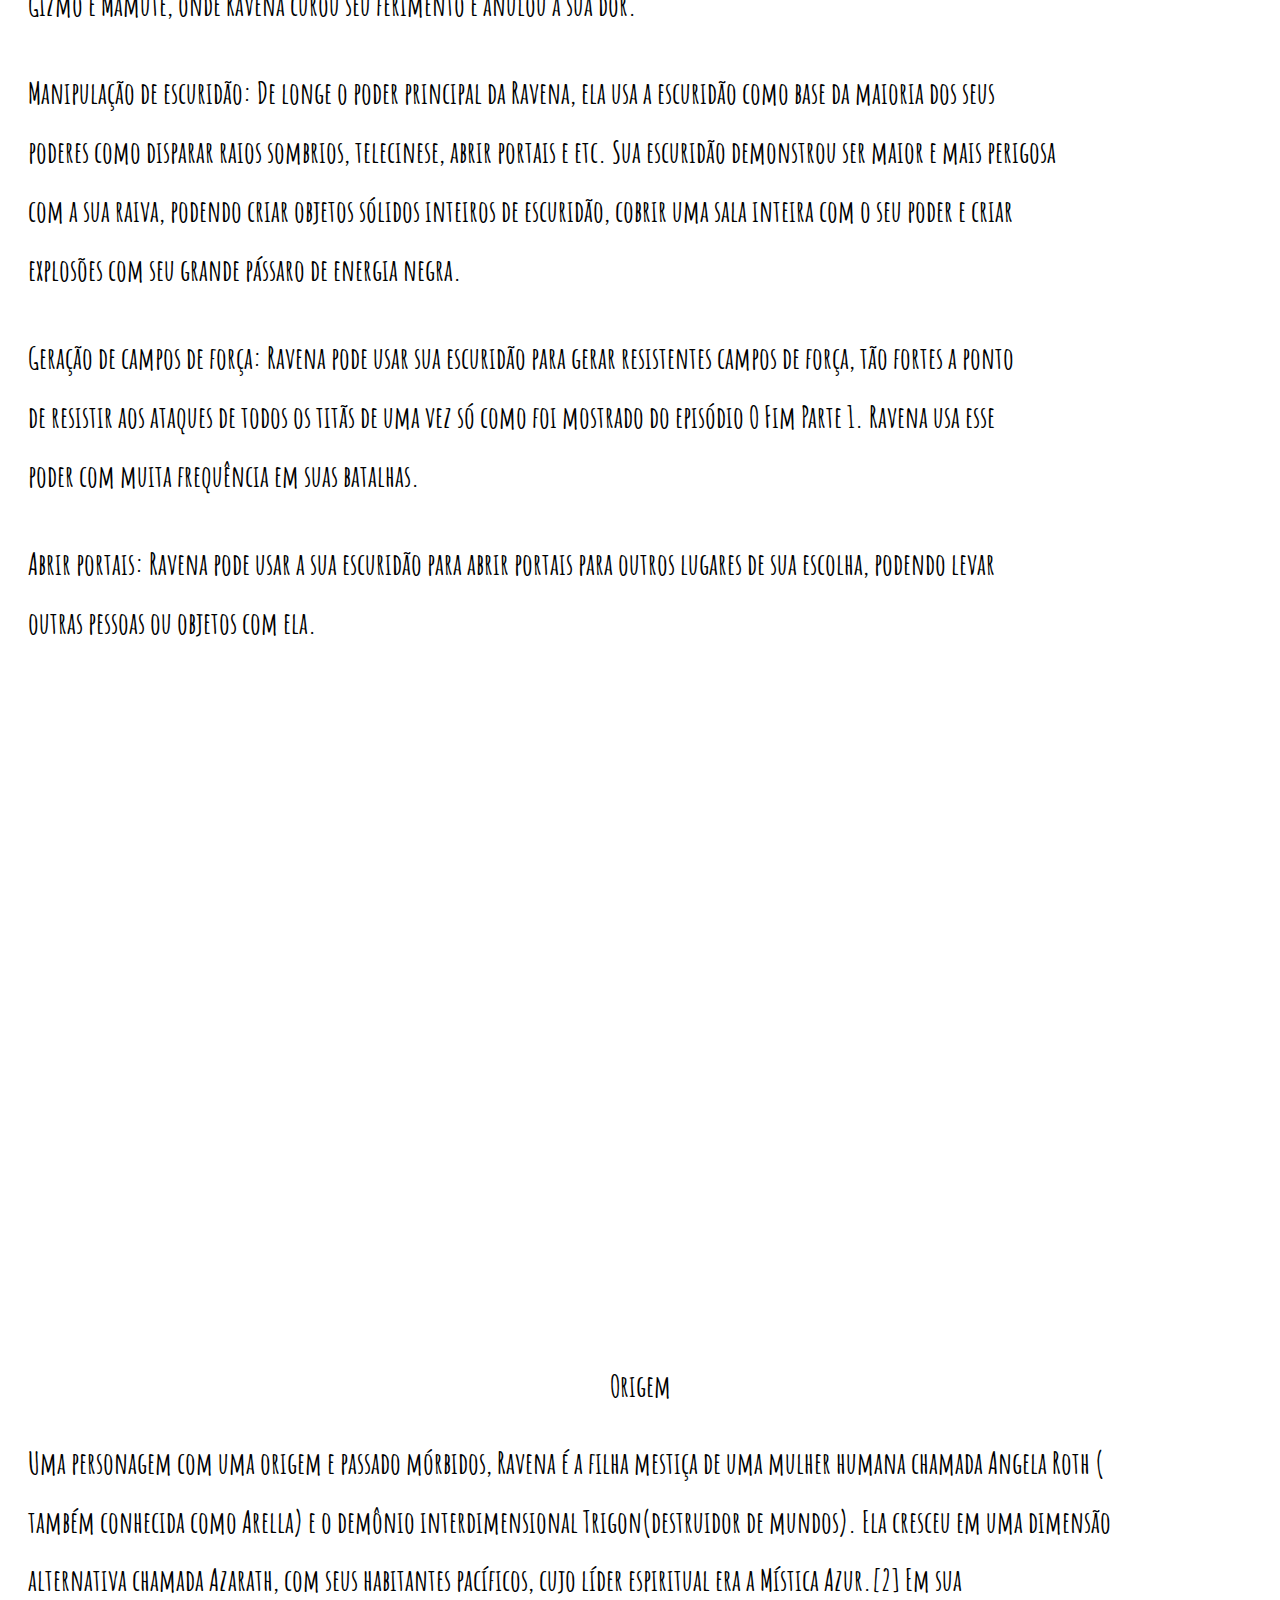
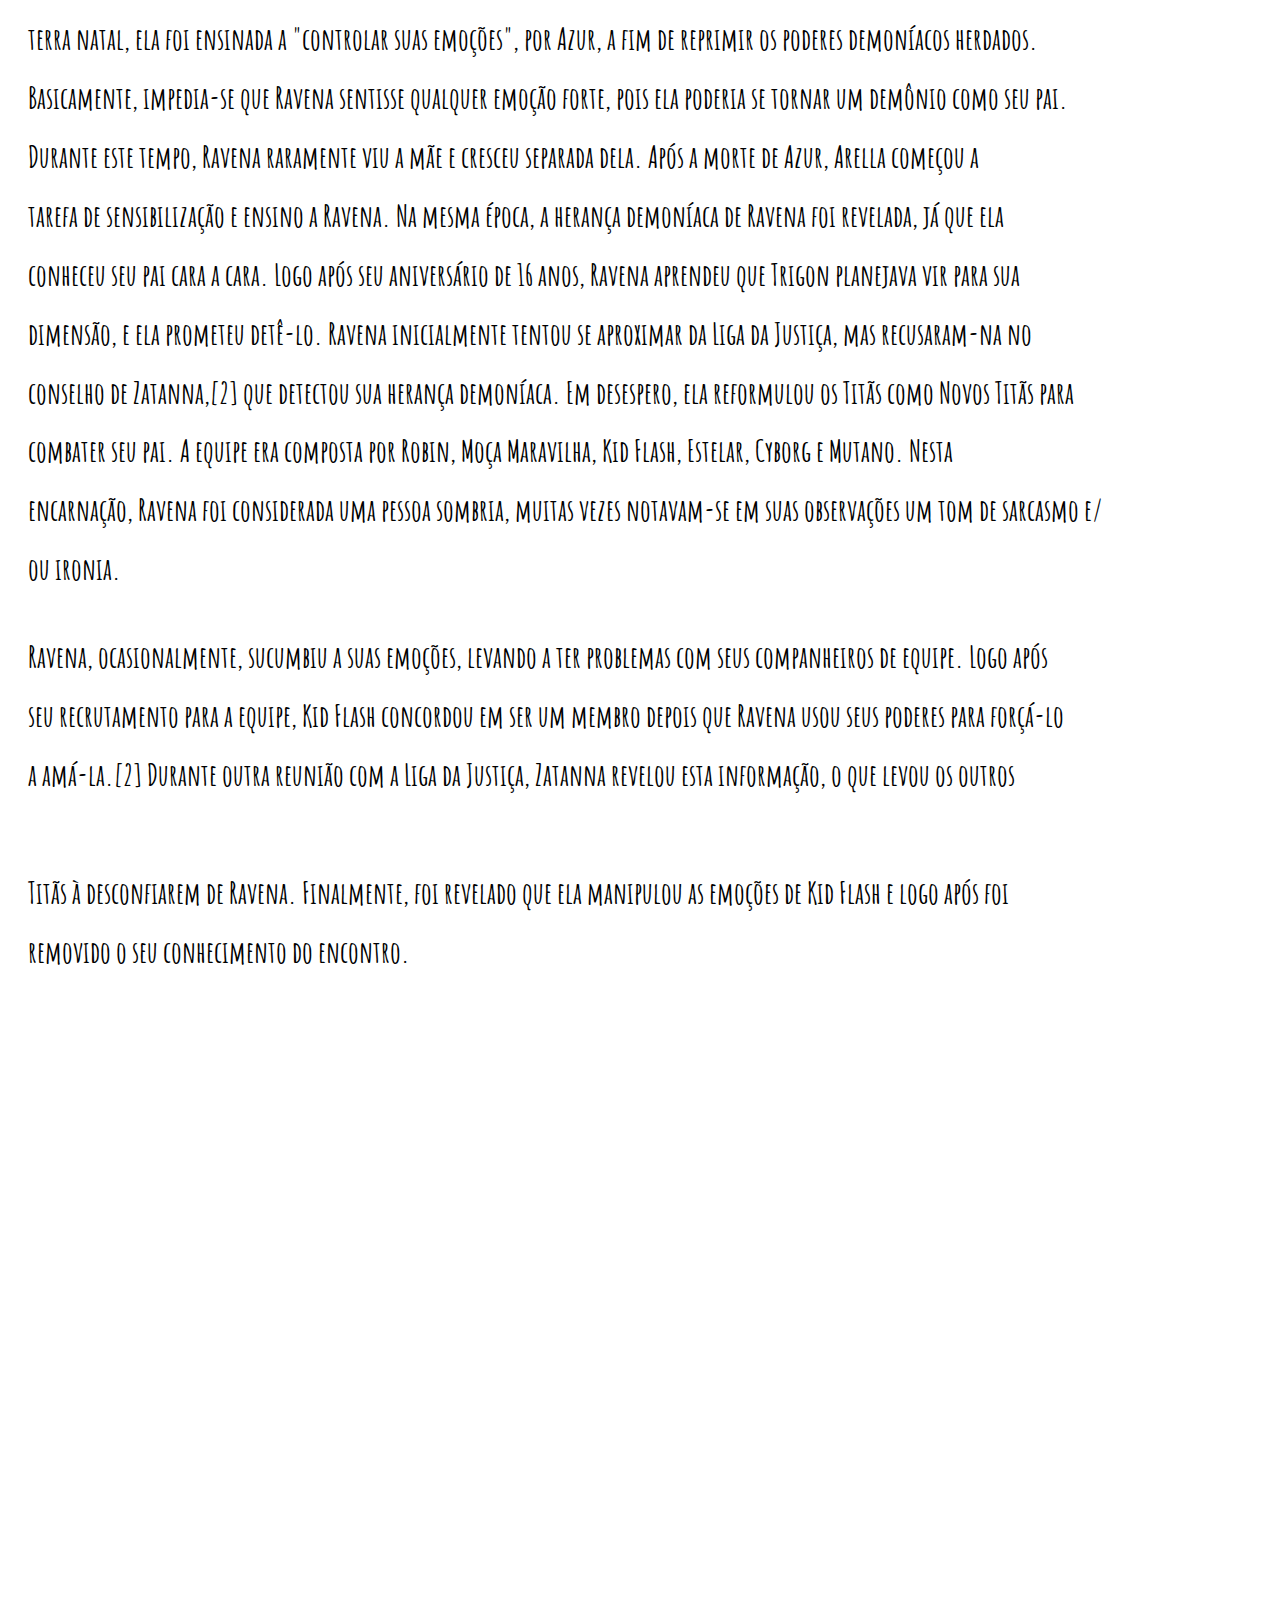
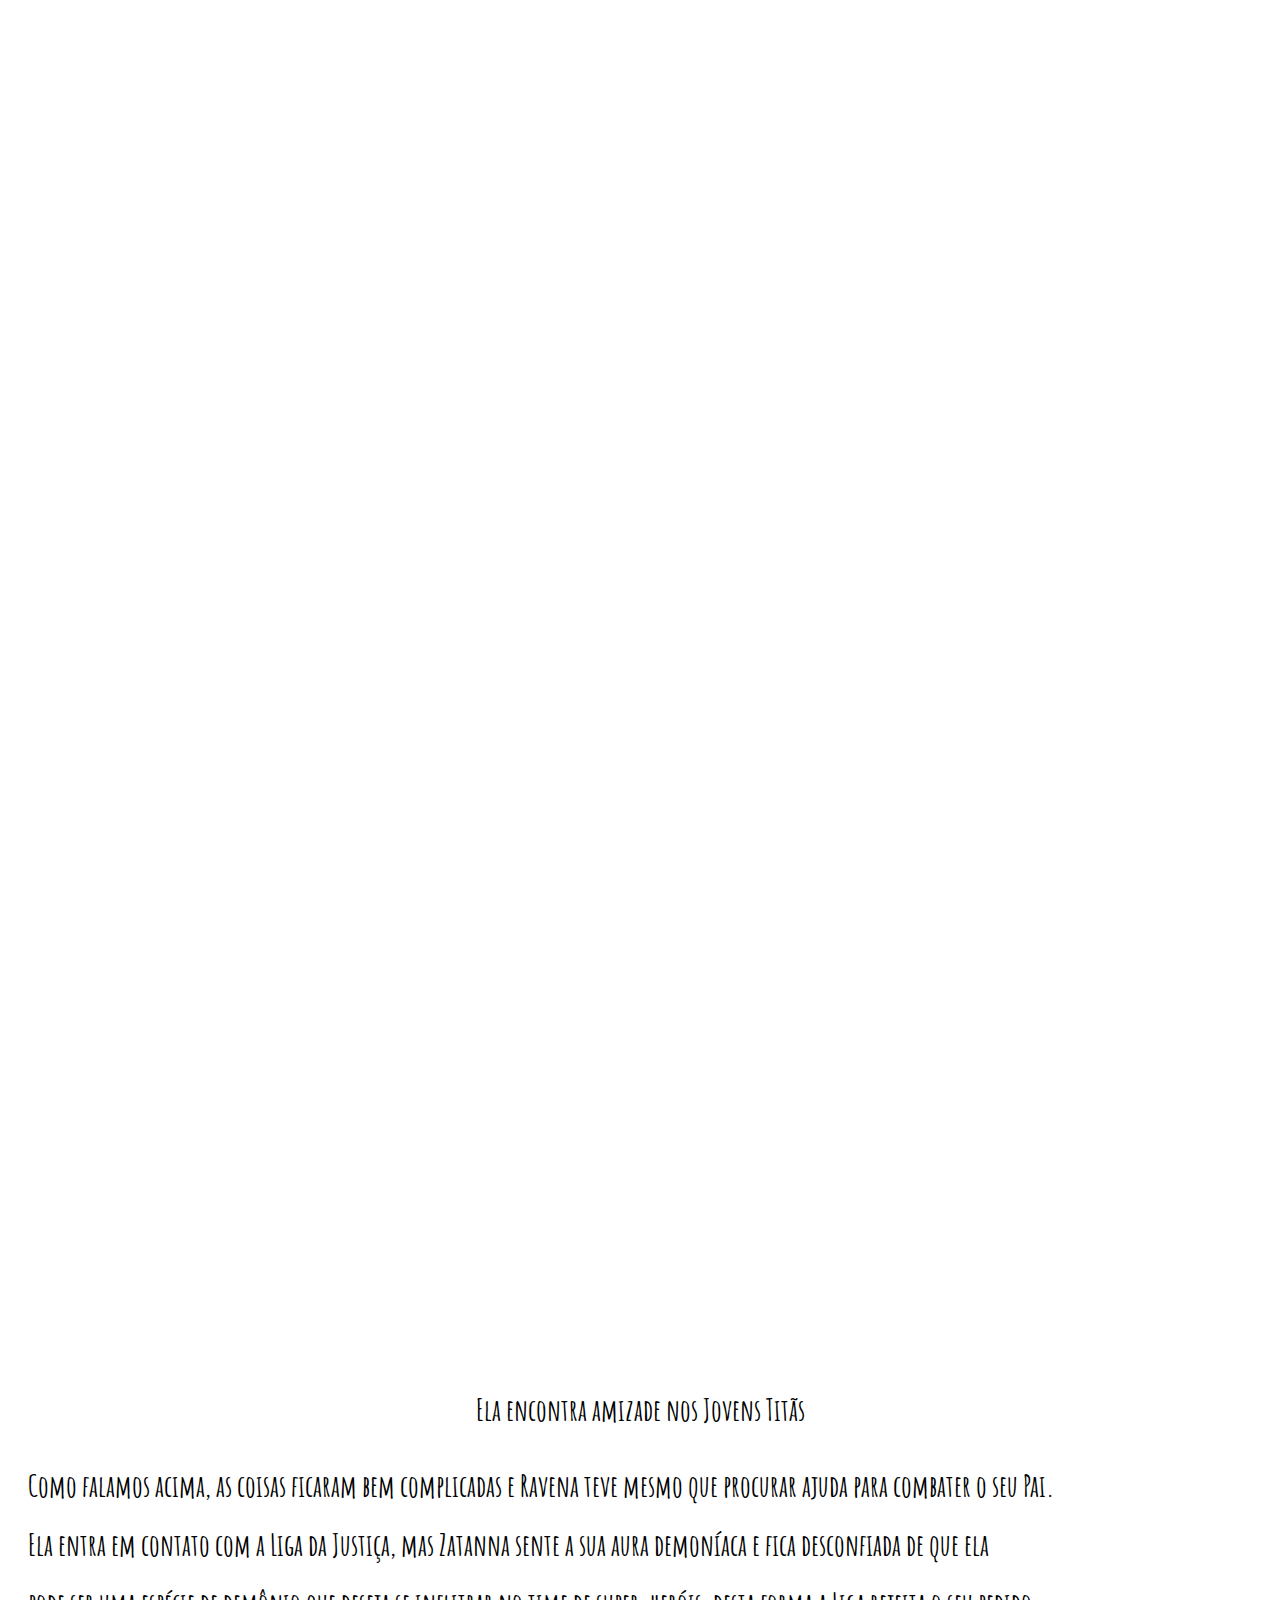
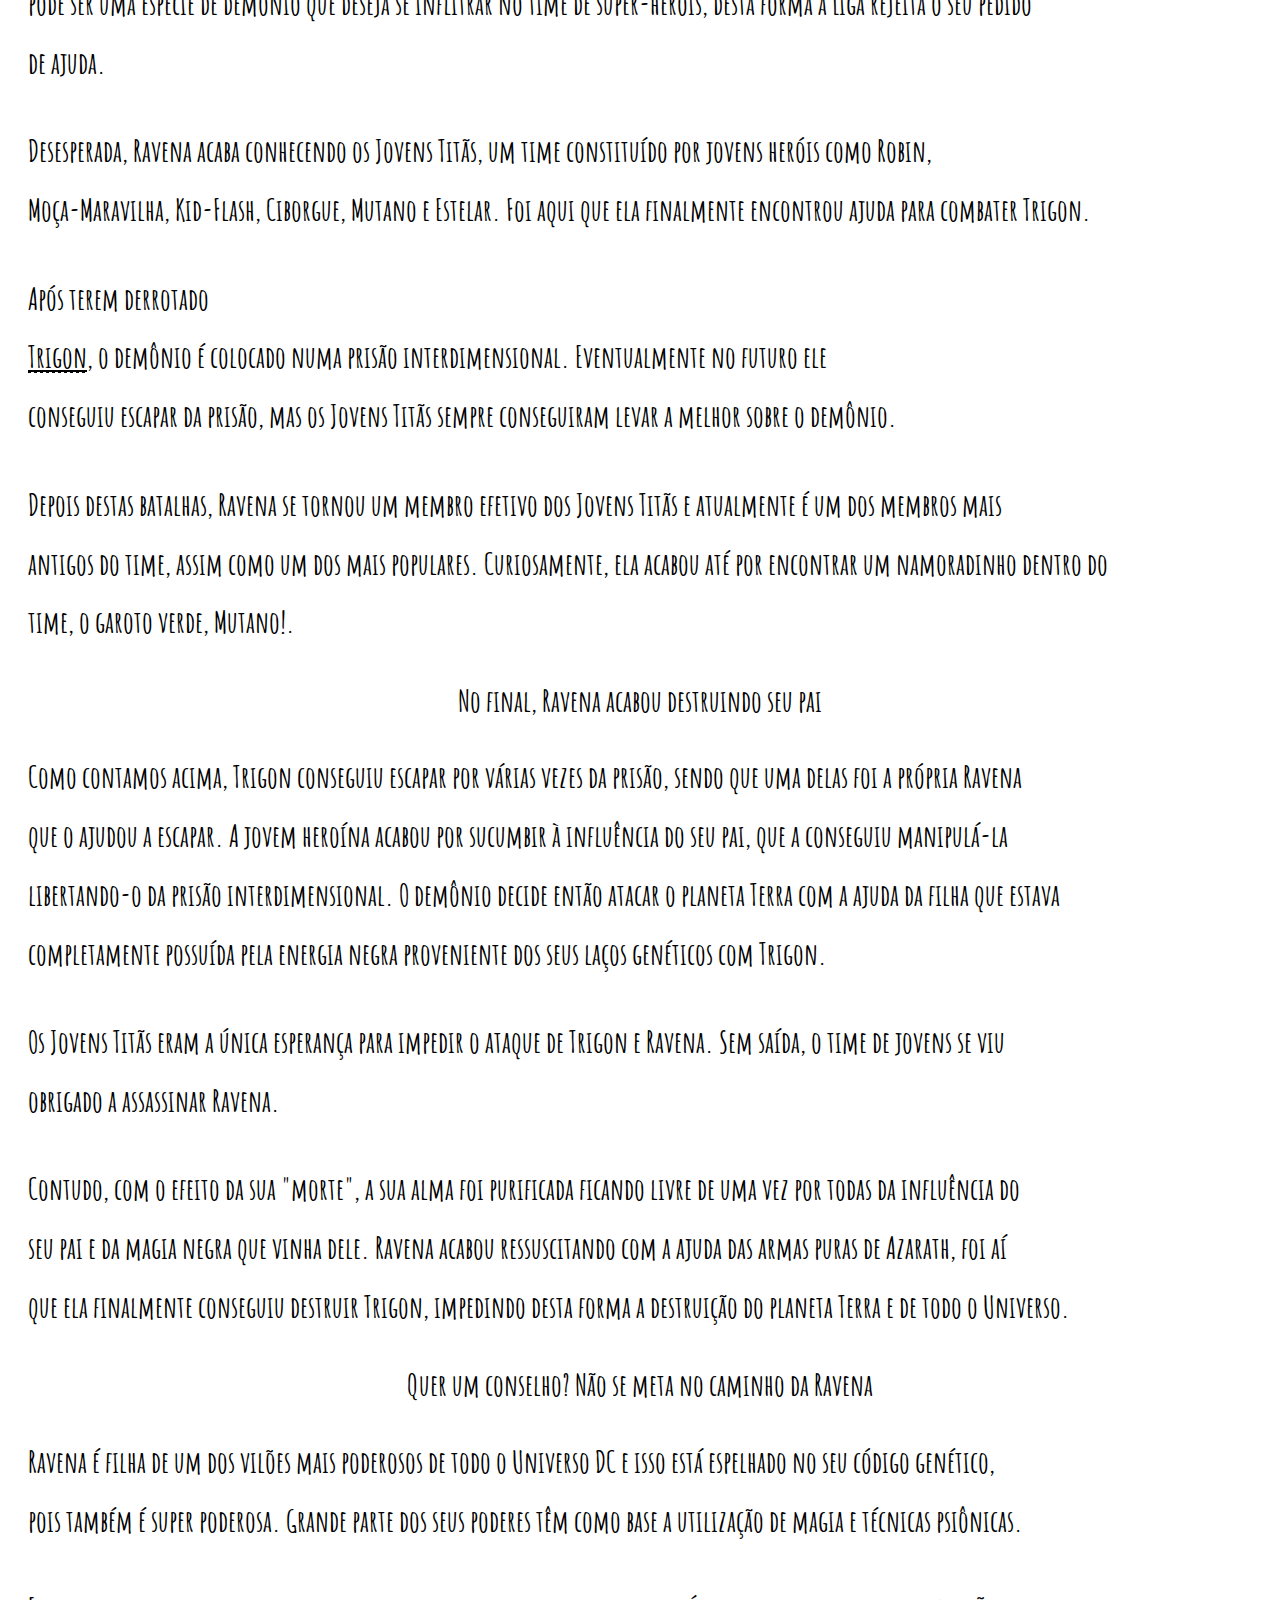
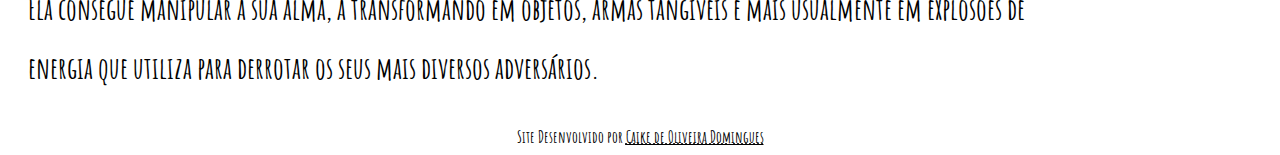
<file: ravena.html>
<!DOCTYPE html>
<html lang="pt-br">
<head>
	<meta charset="utf-8">
	<meta name="viewport"
	content="width=device-width, intial scale 1.0">
	<link rel="shotcuts icon" href="imagens/icone.png" alt="icone">
	<link rel="stylesheet" href="estilo/ravena.css">
	<title>Jovens Titãs</title>
	<style>
		@font-face{
			font-family: "amatic";
			src: url("fontes/AmaticSC-Bold.ttf") format("truetype");
		}
	</style>
</head>

<body>
	<header>
		<h1>Os Jovens Titãs</h1>
		<nav>
			<ul>
				<li><a href="index.html">Robin</li></a>
				<li><a href="estelar.html">Estelar</li></a>
				<li><a href="ciborgue.html">Ciborgue</li></a>
				<li class="ravena">Ravena</li>
				<li><a href="mutano.html">Mutano</li></a>
			</ul>
		</nav>

	</header>
	<main>
		<section>
			<h2>Ravena</h2>
			<p>Ravena é uma heroína e faz parte da equipe dos Jovens Titãs, formado por Robin, Estelar, Mutano e Cyborg.<br></p>

			<p>Ela é filha do demônio Trigon e da humana Arella. RAVENA, assim como todos os outros filhos de Trigon, representa um<br> pecado capital, que em seu caso, é o Orgulho.<br></p>

			<p>Ravena cresceu pensando que estava destinada a destruir a Terra, por isso não queria se aproximar de sua equipe no<br> começo. Nos primeiros episódios, ela e o Mutano chegaram a achar que não se gostavam, mas sua relação melhorou no<br> episódio "Nunca Mais".<br></p>

			<p>Na equipe, ela foi a última a começar a confiar em Terra. As duas garotas começaram a firmar uma possível amizade, mas<br> no episódio "Após o Tremor - Parte I", ela afirma que sempre soube que Terra era uma mentirosa. No episódio "A Nova<br> Titã", ela disse a Terra: "Se você machucar os meus amigos, vai ser a última coisa que vai fazer!" e repete a ameaça no<br> episódio "Após o Tremor - Parte II".<br></p>

			<p>No episódio "A Profecia" ela revela sobre seu destino a seus amigos. A profecia do episódio Ravena falava:<br>
              "Ele vem buscar o que lhe pertence. Trazer o fim de tudo que é mortal."<br></p>

              <p>Nesse episódio ela confronta Slade e pergunta "Por acaso seu mestre lhe pediu para não machucar a gema?" revelando<br> assim a seus amigos que ela era a gema.<br></p>

              <p>A vida inteira, pensando que estava destinada a ser como o pai, tentou compensar isso tornando-se uma heroína. No<br> episódio "O Fim - parte II" ela chega a cumprir a profecias em "O Fim - Parte III" Ela derrota seu pai, Trigon,<br> salvando o mundo.<br></p>

              <p>Na quinta temporada, no episódio "Pique- Esconde" Ravena tem que cuidar de três jovens super-heróis, a quem acaba se<br> apegando.<br></p>

              <p>Em geral ela é quieta, sombria e mal-humorada, o que levou Mutano a se assustar no fim do episódio "O Fim - Parte<br> III", que disse "Com a capa branca e o sorriso eu posso até me acostumar, mas... Abraço! Você ainda é você?" a<br> resposta de Ravena é "Azul ainda é a minha cor preferida, e não se acostume com o sorriso porque eu ainda te acho sem<br> graça."<br></p>
		</section>

		<section class="imagem1">
			<h2>Azarath Metrion Zinthos</h2>
			<p>Significa o centro das emoções de Ravena, Azarath (de onde ela veio), Metrion (dimensão terrena) e Zinthos (o inferno/<br>ravena ) e uma garota  sombria e sempre tem que meditar Ravena sempre da um fora no Mutano   no episódio a troca<br> Ravena e Estelar ficam sabendo uma sobre a outra.<br></p>

			<p>No episodio "Quanto tempo é para sempre'',mostra o que seria o futuro de Ravena com sua capa branca ela decediu larga<br> os Titans para se exilar e meditar para que não ocorre se a profecia ,porém ela fica louca por causa da solidão.<br></p>

			<p>Ravena também tem vários sentimentos no episodio ''Nunca Mais'' ,Mutano e Ciborgue entram nos pensamentos de Ravena (<br>com um espelho de meditação)e encontram várias Ravenas diferente que tinham sentimentos diferentes dependendo da cor<br> da capa ( as principais são Rosa:feliz, Cinza:triste,Vermelha:raiva, Verde:coragem). O motivo dela não demonstrar<br> seus<br> sentimentos é que seus poderes funcionam a partir deles,por exemplo se ela ficar feliz tudo em volta poder<br> explodir.<br></p>

			<p>Azarath Metrion Zinthos Significa o centro das emoções de Ravena, Azarath (de onde ela veio), Metrion (dimensão<br> terrena) e Zinthos (o inferno/ravena ) e uma garota sombria e sempre tem que meditar Ravena sempre da um fora no Mutano<br> no episódio a troca Ravena e Estelar ficam sabendo uma sobre a outra.<br></p>

			<p>Na série animada, sua personalidade, o visual e a famosa frase "Azarath... Metrion... Zinthos!", faz com que muita<br> gente pense que Ravena está recitando palavras mágicas para conjurar feitiços.<br></p>

			<p>Azarath Metrion Zinthos é o que a Ravena, integrante do grupo de heróis “Jovens Titãs” fala para invocar seus<br> poderes, mas tudo tem um significado: Azarath: É o lugar de onde Ravena veio. Metrion: É a dimensão da Terra. Zinthos: É<br> o inferno.<br></p>

			<p>A joia vermelha na testa de Raven é um Chakra, ela o utiliza para controlar melhor suas emoções. Raven, também, já<br> teve uma tatuagem de um corvo.<br></p><br>

			<p>Ravena se sacrifica pra salvar a todos e acaba renascendo como a Ravena Branca infantil, temporariamente, onde ela<br><br> retorna a sua idade atual e enfim derrota Trigon. Suas palavras magicas são sempre: "Azarath, Metrion, Zinthos".<br></p>
		</section>

		<section>
			<h2>Poderes e Habilidades</h2>
			<p>Telecinese: Um dos poderes principais e que Ravena usa com mais frequência é a sua telecinese. Ravena demonstra usar<br> esse poder através da sua manipulação de escuridão, dobrando as sombras ao redor do objeto/corpo que ela quiser. Ravena<br> usa esse poder em quase todos os episódios para lutar com os vilões, realizar atividades diárias e as vezes usa<br> involuntariamente por conta de suas emoções quando descontrolada. Quando irritada, ela fica mais poderosa podendo mover<br> coisas muito pesadas, como rochas gigantes, vários carros e etc.<br></p>

			<p>Telepatia: Ravena pode entrar em contato telepático com outros seres, se comunicando e sentido sua mente. Quando Robin<br> foi chantageado a trabalhar para Slade, antes de ficar sabendo de tudo, Ravena disse que não sentiu traços de<br> controle mental em sua mente. Poucas horas antes da Profecia, Trigon se comunicou com Ravena por telepatia, conversando<br> com a mesma.</p>

			<p>Empatia: Ravena pode usar suas habilidades empáticas para sentir e saber o que outra pessoa está sentido.<br></p>

			<p>Voo: Ravena pode erguer voo e também pode levitar, ela usa esse poder frequentemente assim como sua telecinese. Ravena<br> usa voo em suas batalhas e principalmente para levitar nas suas meditações.<br></p>

			<p>Magia: Ravena é uma feiticeira poderosa e pode usar sua magia para diversos feitos como lançar feitiços. No episódio<br> Enfeitiçado, o mago maligno Malchior enganou Ravena para liberta-lo e a ensinou magia negra, que logo percebeu e<br> impediu o mago.<br></p>

			<p>Cura: Ravena já usou seus poderes para curar ferimentos, como quando Mutano foi machucado na batalha contra Jinx,<br> Gizmo e Mamute, onde Ravena curou seu ferimento e anulou a sua dor.<br></p>

			<p>Manipulação de escuridão: De longe o poder principal da Ravena, ela usa a escuridão como base da maioria dos seus<br> poderes como disparar raios sombrios, telecinese, abrir portais e etc. Sua escuridão demonstrou ser maior e mais perigosa<br> com a sua raiva, podendo criar objetos sólidos inteiros de escuridão, cobrir uma sala inteira com o seu poder e criar<br> explosões com seu grande pássaro de energia negra.<br></p>

			<p>Geração de campos de força: Ravena pode usar sua escuridão para gerar resistentes campos de força, tão fortes a ponto<br> de resistir aos ataques de todos os titãs de uma vez só como foi mostrado do episódio O Fim Parte 1. Ravena usa esse<br> poder com muita frequência em suas batalhas.<br></p>

			<p>Abrir portais: Ravena pode usar a sua escuridão para abrir portais para outros lugares de sua escolha, podendo levar<br> outras pessoas ou objetos com ela.<br></p>
		</section>

		<section class="imagem2">
			<h2>Criação do Personagem</h2>
			<p>Ravena foi criada para complementar os Jovens Titãs, além disso, todos queriam que ela se tornasse uma espécie de<br> destaque na equipe, pois algo faltava para completar esse pequeno time. Seus criadores, chamados George Pérez e Marv<br> Wolfman, queriam uma heroína diferente, sendo essa parecida com um corvo, aliás, almejavam sua aparência um tanto<br> sombria, justamente para despertar a curiosidade dos fãs da DC, pensando nisso, os dois fizeram a ilustração semelhante a<br> dos corvos, principalmente sua cabeça. Ademais, a roupa da personagem era um tanto peculiar. Como os desenvolvedores<br> afirmam: "não eram adaptadas para combate". Pelos fatos mostrados, Ravena caiu no gosto do público, principalmente<br>  pelos jovens, os quais a consideram peça importante nos Jovens Titãs e nas histórias em quadrinhos da DC Comics. Pérez<br>  observa-se que: "A capa - Eu projetei para se parecer com uma cabeça de um pássaro real - foi minha contribuição,<br>  juntamente com o fato de que eu queria lhe dar uma roupa prática para ação. Ela não se parecia com um personagem de<br>  ação, porque ela se vestia de forma inapropriada para este tipo de prática."<br> </p>
		</section>

		<section>
			<h2>Origem</h2>
			<p>Uma personagem com uma origem e passado mórbidos, Ravena é a filha mestiça de uma mulher humana chamada Angela Roth (<br>também conhecida como Arella) e o demônio interdimensional Trigon(destruidor de mundos). Ela cresceu em uma dimensão<br> alternativa chamada Azarath, com seus habitantes pacíficos, cujo líder espiritual era a Mística Azur.[2] Em sua<br> terra natal, ela foi ensinada a "controlar suas emoções", por Azur, a fim de reprimir os poderes demoníacos herdados.<br> Basicamente, impedia-se que Ravena sentisse qualquer emoção forte, pois ela poderia se tornar um demônio como seu pai.<br> Durante este tempo, Ravena raramente viu a mãe e cresceu separada dela. Após a morte de Azur, Arella começou a<br> tarefa de sensibilização e ensino a Ravena. Na mesma época, a herança demoníaca de Ravena foi revelada, já que ela<br> conheceu seu pai cara a cara. Logo após seu aniversário de 16 anos, Ravena aprendeu que Trigon planejava vir para sua<br> dimensão, e ela prometeu detê-lo. Ravena inicialmente tentou se aproximar da Liga da Justiça, mas recusaram-na no<br> conselho de Zatanna,[2] que detectou sua herança demoníaca. Em desespero, ela reformulou os Titãs como Novos Titãs para<br> combater seu pai. A equipe era composta por Robin, Moça Maravilha, Kid Flash, Estelar, Cyborg e Mutano. Nesta<br> encarnação, Ravena foi considerada uma pessoa sombria, muitas vezes notavam-se em suas observações um tom de sarcasmo e/<br>ou ironia.<br></p>

			<p>Ravena, ocasionalmente, sucumbiu a suas emoções, levando a ter problemas com seus companheiros de equipe. Logo após<br> seu recrutamento para a equipe, Kid Flash concordou em ser um membro depois que Ravena usou seus poderes para forçá-lo<br> a amá-la.[2] Durante outra reunião com a Liga da Justiça, Zatanna revelou esta informação, o que levou os outros<br><br> Titãs à desconfiarem de Ravena. Finalmente, foi revelado que ela manipulou as emoções de Kid Flash e logo após foi<br> removido o seu conhecimento do encontro.<br></p>
		</section>

		<section class="imagem3">
			<h2>Primeira Aparição na HQ</h2>
			<p>Ravena apareceu pela primeira vez em 1980 na HQ DC Comics Presents #96, e foi criada por Marv Wolfman, George Pérez e<br> Todd Nauck. Ela é filha de uma humana chamada Arella e de um demônio com o nome de Trigon, tendo nascido na dimensão<br> de Azarath.<br></p>

			<p>Depois do seu 16º aniversário, Ravena descobre que o seu pai Trigon pretendia ir à dimensão de Azarath para<br> destruí-la, até então, pai e filha não mantinham qualquer tipo de contato, pois Arella sempre desejou que a sua filha<br> ficasse longe da influência do seu Pai. Após ter conhecido o poder de Trigon, Ravena prometeu que ela própria iria o<br> deter.<br></p>

			<p>As coisas não eram tão simples quanto Ravena pensou, pois por várias vezes o seu pai conseguia fazer com que a jovem<br> fizesse algumas coisas contra sua.<br></p>

			<p>Angela era uma jovem rebelde e ingênua, que participou de um culto satânico para ser a noiva de Satan, ninguém<br> esperava que iria acontecer realmente, mas a antiga cerimônia acabou fazendo efeito real, ao invocar um dos lordes<br><br> demoníacos do inferno, Trigon. Angela não hesitou em se deitar com o homem bonito que ele era, até se transformar numa<br> fera demoníaca.<br></p>

			<p>Angela estava sem lugar para ir quando foi salva por um povo de outra dimensão, o reino de Azarath, um reino de<br> beleza, paz e tranquilidade. Angela passou a se chamar Arella e deu a luz a filha do demônio. Os Azarathianos criaram<br> Ravena para controlar suas emoções, ela era uma empata, conseguia sentir as emoções alheias e mudar elas, além de curar<br> e controlar sua alma, mas a criança com um alto nível de curiosidade queria saber mais da criatura que lhe fez.<br> Quando Azur, a líder de Azarath morreu, Ravena aos seus 18 anos foi para a dimensão da Terra, fazer uma equipe forte o<br> suficiente para salvar aquele plano da existência.<br></p>

			<p>Após muito tempo sozinha, ela queria um lar, uma família, pessoas que pudessem ajudar. Ela foi até a Liga da Justiça,<br> mas foi retirada por Zatanna, depois que sentiu uma presença demoníaca em Ravena. Então, sem lugar pra ir, ela foi<br> atrás de Dick Grayson para se reunir a seus amigos Titãs.<br></p>

			<p>O grupo se desfaz quando Zatanna diz aos Titãs que Trigon não é real, que Ravena é má e que manipulou Kid Flash para<br> que amasse ela, então Ravena se desestabiliza e Trigon invade a Terra pela primeira vez. Trigon mente para Ravena,<br> insinuando que não invadiria a Terra se ela fosse com ele, então, ela foi sozinha para a dimensão infernal de seu pai,<br> ela quase não suportou os horrores que viu lá. Quando descobriu que ele mentiu, Trigon a aprisionou, mas Ravena foi<br> salva por sua mãe Arella, e os Titãs, a filha das trevas conseguiu banir Trigon, porém, sua mãe Arella, acabou sendo<br> sacrificada para contêr Trigon em sua dimensão prisioneira.<br></p>
		</section>

		<section>
			<h2>Ela encontra amizade nos Jovens Titãs</h2>
			<p>Como falamos acima, as coisas ficaram bem complicadas e Ravena teve mesmo que procurar ajuda para combater o seu Pai.<br> Ela entra em contato com a Liga da Justiça, mas Zatanna sente a sua aura demoníaca e fica desconfiada de que ela<br> pode ser uma espécie de demônio que deseja se inflitrar no time de super-heróis, desta forma a Liga rejeita o seu pedido<br> de ajuda.<br></p>

			<p>Desesperada, Ravena acaba conhecendo os Jovens Titãs, um time constituído por jovens heróis como Robin,<br> Moça-Maravilha, Kid-Flash, Ciborgue, Mutano e Estelar. Foi aqui que ela finalmente encontrou ajuda para combater Trigon.<br></p>

			<p>Após terem derrotado<br> <a href="https://teentitans.fandom.com/pt-br/wiki/Trigon" target="_blank"><abbr title="Saiba mais sobre o Trigon">Trigon</a></abbr>, o demônio é colocado numa prisão interdimensional. Eventualmente no futuro ele<br> conseguiu escapar da prisão, mas os Jovens Titãs sempre conseguiram levar a melhor sobre o demônio.<br></p>

			<p>Depois destas batalhas, Ravena se tornou um membro efetivo dos Jovens Titãs e atualmente é um dos membros mais<br> antigos do time, assim como um dos mais populares. Curiosamente, ela acabou até por encontrar um namoradinho dentro do<br> time, o garoto verde, Mutano!.<br></p>
		</section>

		<section class="imagem4">
			<h2>No final, Ravena acabou destruindo seu pai</h2>
			<p>Como contamos acima, Trigon conseguiu escapar por várias vezes da prisão, sendo que uma delas foi a própria Ravena<br> que o ajudou a escapar.  A jovem heroína acabou por sucumbir à influência do seu pai, que a conseguiu manipulá-la<br> libertando-o da prisão interdimensional. O demônio decide então atacar o planeta Terra com a ajuda da filha que estava<br> completamente possuída pela energia negra proveniente dos seus laços genéticos com Trigon.<br></p>

			<p>Os Jovens Titãs eram a única esperança para impedir o ataque de Trigon e Ravena. Sem saída, o time de jovens se viu<br> obrigado a assassinar Ravena.</p>

			<p>Contudo, com o efeito da sua "morte", a sua alma foi purificada ficando livre de uma vez por todas da influência do<br> seu pai e da magia negra que vinha dele. Ravena acabou ressuscitando com a ajuda das armas puras de Azarath, foi aí<br> que ela finalmente conseguiu destruir Trigon, impedindo desta forma a destruição do planeta Terra e de todo o Universo.<br></p>

			<h2>Quer um conselho? Não se meta no caminho da Ravena</h2>

			<p>Ravena é filha de um dos vilões mais poderosos de todo o Universo DC e isso está espelhado no seu código genético,<br> pois também é super poderosa. Grande parte dos seus poderes têm como base a utilização de magia e técnicas psiônicas.<br></p>

			<p>Ela consegue manipular a sua alma, a transformando em objetos, armas tangíveis e mais usualmente em explosões de<br> energia que utiliza para derrotar os seus mais diversos adversários.<br></p>
		</section>


	</main>
	<footer>
		Site Desenvolvido por <a href="https://www.facebook.com/caike.oliveiradomingues" target="_blank"><abbr title="Facebook do autor">Caike de Oliveira Domingues</a></abbr>

	</footer>

</body>

<html>
</file>
<file: estilo/estilo.css>
:root{
	--fonte-baixada: "amatic";

}


header{
	background-color: black;
	color: white;
	border-radius: 30px;

}


header a{
	text-decoration: none;
	color: white;
	display: inline-block;
	font-family: var(--fonte-baixada);
	font-size: 2.3vw;


}

header a:hover{
	text-decoration: underline;
	color: green;
}

header li{
	list-style: none;
	display: inline-block;
	padding: 10px;
	font-family: var(--fonte-baixada);
	font-size: 2.3vw;
}

h1{
	text-align: center;
	font-family: var(--fonte-baixada);
	font-size: 2.3vw;
}

h2{
	text-align: center;
	font-family: var(--fonte-baixada);
	font-size: 2.3vw;
}

h3{
	text-align: left;
	padding-top: 20px;
	padding-left: 20px;
	font-family: var(--fonte-baixada);
	font-size: 2.3vw;

}

p{
	text-align: justify;
	line-height: 2em;
	font-family: var(--fonte-baixada);
	padding-left: 10px;
	border-radius: 20px;
	font-size: 2.3vw;
	margin-left: 20px;
}

a{
	color: black;
}

a:hover{
	text-decoration: underline;
	color: green;
}


.imagem1{
	background-image: url("../imagens/imagem1.webp");
	background-repeat: no-repeat;
	background-size: cover;
	background-attachment: fixed;
	color: white;

	
}

.imagem2{
	background-image: url("../imagens/imagem2.jpg");
	background-repeat: no-repeat;
	background-size: cover;
	background-attachment: fixed;
	color: white;
}

.imagem3{
	background-image: url("../imagens/imagem3.webp");
	background-repeat: no-repeat;
	background-size: cover;
	background-attachment: fixed;
	color: white;
	
}

.imagem4{
	background-image: url("../imagens/imagem4.webp");
	background-repeat: no-repeat;
	background-size: cover;
	background-attachment: fixed;
	color: white;
}





	

	


.robin{
	color: green;
	text-decoration: underline;
}

footer{
	text-align: center;
	font-family: var(--fonte-baixada);
}

footer{
	color: black;
}
</file>
<file: estilo/ciborgue.css>
:root{
	--fonte-baixada: "amatic";
	--tamanho-da-fonte-do-header: 2.3vw;
	--margin-left-do-paragrafo: 20px;
	--borda-arredondada-do-header: 30px;
	--alinhamento-do-paragráfo: justify;
	--altura-da-linha: 2em;
	--padding-left-parágrafo: 10px;
	--padding-da-lista: 10px;
	--alinhamento-do-h1-e-do-h2: center;
	--tamanho-do-h1-e-do-h2: 2.3vw;
	--alinhamento-do-h3: left;
	--padding-top-do-h3: 20px;
	--padding-left-do-h3: 20px;
	--tamanho-do-paragráfo: 2.3vw;
	--alinhamento-da-lista: left;
}

header{
	font-family: var(--fonte-baixada);
	background-color: black;
	border-radius: var(--borda-arredondada-do-header);
	color: white;
	font-size: var(--tamanho-da-fonte-do-header);
}

header a{
	text-decoration: none;
	color: white;
}

header a:hover{
	text-decoration: underline;
	color: green;
}

header li{
	color: white;
	font-size: var(--tamanho-do-paragráfo);
	padding: var(--padding-da-lista);
	display: inline-block;
	text-align: var(--alinhamento-da-lista);
}

h1{
	text-align: var(--alinhamento-do-h1-e-do-h2);
	font-size: var(--tamanho-do-h1-e-do-h2);
	font-family: var(--fonte-baixada);
}

h2{
	text-align: var(--alinhamento-do-h1-e-do-h2);
	font-family: var(--fonte-baixada);
	font-size: var(--tamanho-do-paragráfo);
}

a{
	color: black;
}

a:hover{
	color: green;
	text-decoration: underline;
}

p{
	font-family: var(--fonte-baixada);
	font-size: var(--tamanho-do-paragráfo);
	line-height: var(--altura-da-linha);
	margin-left: var(--margin-left-do-paragrafo);
	text-align: var(--alinhamento-do-paragráfo);
}

.imagem1{
	background-image: url("../imagens/ciborgue1.webp");
	background-size: cover;
	background-attachment: fixed;
	background-repeat: no-repeat;
	color: white;
}

.imagem1 a{
	color: white;
	text-decoration: underline;
}

.imagem1 a:hover{
	text-decoration: underline;
	color: green;

}

.imagem2{
	background-image: url("../imagens/ciborgue2.jpg");
	background-attachment: fixed;
	background-size: cover;
	background-repeat: no-repeat;
	color: white;
}

.imagem3{
	background-image: url("../imagens/ciborgue3.jpg");
	background-size: cover;
	background-attachment: fixed;
	background-repeat: no-repeat;
	color: white;
}

.imagem4{
	background-image: url("../imagens/ciborgue4.jpg");
	background-repeat: no-repeat;
	background-size: cover;
	background-attachment: cover;
	color: white;
}

.ciborgue{
	text-decoration: underline;
	color: green;
}

footer{
	text-align: center;
	font-family: var(--fonte-baixada);
}

footer a{
	color: black;
}

footer a:hover{
	text-decoration: underline;
	color: green;
}
</file>
<file: estilo/estelar.css>
:root{
	--fonte-baixada: "amatic";
	--tamanho-da-fonte-do-header: 30px;
	--margem-a-direita: 600px;
	--borda-arredondada-do-header: 30px;
	--alinhamento-do-paragráfo: justify;
	--altura-da-linha: 2em;
	--padding-left-parágrafo: 10px;
	--borda-arredondada-do-paragráfo: 20px;
	--padding-da-lista: 10px;
	--alinhamento-do-h1-e-do-h2: center;
	--tamanho-do-h1-e-do-h2: 40px;
	--alinhamento-do-h3: left;
	--padding-top-do-h3: 20px;
	--padding-left-do-h3: 20px;
	--tamanho-do-paragráfo: 25px;

}


header{
	background-color: black;
	font-size: var(--tamanho-da-fonte-do-header);
	border-radius: var(--borda-arredondada-do-header);


}

header li{
	color: white;
	padding: 10px;
	list-style: none;
	display: inline-block;
	font-family: var(--fonte-baixada);
	font-size: 2.3vw;
}

header a{
	text-decoration: none;
	color: white;
	font-family: var(--fonte-baixada);
}

header a:hover{
	text-decoration: underline;
	color: green;
}

a{
	color: black;
}

a:hover{
	color: green;
	text-decoration: underline;
}

h1{
	text-align: var(--alinhamento-do-h1-e-do-h2);
	font-family: var(--fonte-baixada);
	font-size: var(--tamanho-do-h1-e-do-h2);
	color: white;

}

h2{
	text-align: var(--alinhamento-do-h1-e-do-h2);
	font-size: 2.3vw;
	font-family: var(--fonte-baixada);


}

h3{
	text-align: var(--alinhamento-do-h3);
	font-family: var(--fonte-baixada);
	font-size: var(--tamanho-do-h1-e-do-h2);
	padding-top: var(--padding-top-do-h3);
	padding-left: var(--padding-left-do-h3);

}

p{
	text-align: var(--alinhamento-do-paragráfo);
	line-height: var(--altura-da-linha);
	font-family: var(--fonte-baixada);
	font-size: 2.3vw;
	padding-left: var(--padding-left-parágrafo);
	margin-left: 20px;
}

.imagem1{
	background-image: url("../imagens/estelar1.jpg");
	background-attachment: fixed;
	background-size: cover;
	background-repeat: no-repeat;
	color: white;

}

.imagem2{
	background-image: url("../imagens/estelar2.webp");
	background-attachment: fixed;
	background-size: cover;
	background-repeat: no-repeat;
	color: white;
}

.imagem3{
	background-image: url("../imagens/estelar3.jpg");
	background-attachment: fixed;
	background-size: cover;
	background-repeat: no-repeat;
	color: white;
}

.imagem3 a{
	color: white;
}

.imagem3 a:hover{
	text-decoration: underline;
	color: green;
}

.imagem4{
	background-image: url("../imagens/estela4.jpg");
	background-attachment: fixed;
	background-size: cover;
	background-repeat: no-repeat;
}

.imagem4 a{
	color: white;
}

.imagem4 a:hover{
	text-decoration: underline;
	color: green;
}

.estelar{
	text-decoration: underline;
	color: green;
}

footer{
	text-align: center;
    color: black;
    font-family: var(--fonte-baixada);
}

footer a:hover{
	text-decoration: underline;
	color: green;

}
</file>
<file: estilo/mutano.css>
:root{
	--fonte-baixada: "amatic";
	--tamanho-da-fonte-do-header: 2.3vw;
	--margin-left-do-paragrafo: 20px;
	--borda-arredondada-do-header: 30px;
	--alinhamento-do-paragráfo: justify;
	--altura-da-linha: 2em;
	--padding-left-parágrafo: 10px;
	--padding-da-lista: 10px;
	--alinhamento-do-h1-e-do-h2: center;
	--tamanho-do-h1-e-do-h2: 2.3vw;
	--alinhamento-do-h3: left;
	--padding-top-do-h3: 20px;
	--padding-left-do-h3: 20px;
	--tamanho-do-paragráfo: 2.3vw;
	--alinhamento-da-lista: left;

}

header{
	background-color: black;
	color: white;
	border-radius: var(--borda-arredondada-do-header);
}

header a{
	text-decoration: none;
	color: white;
	font-family: var(--fonte-baixada);
	font-size: var(--tamanho-do-paragráfo);

}

header a:hover{
	text-decoration: underline;
	color: green;
}

header li{
	font-family: var(--fonte-baixada);
	color: white;
	display: inline-block;
	text-align: var(--alinhamento-da-lista);
	font-size: var(--tamanho-do-paragráfo);
	padding: var(--padding-da-lista);
}

h1{
	font-family: var(--fonte-baixada);
	font-size: var(--tamanho-do-h1-e-do-h2);
	text-align: var(--alinhamento-do-h1-e-do-h2);
}

h2{
	font-family: var(--fonte-baixada);
	font-size: var(--tamanho-do-h1-e-do-h2);
	text-align: var(--alinhamento-do-h1-e-do-h2);
}

h3{
	font-family: var(--fonte-baixada);
	font-size: var(--tamanho-do-paragráfo);
	text-align: var(--alinhamento-do-h1-e-do-h2);

}

a{
	color: black;
}

a:hover{
	text-decoration: underline;
	color: green;
}

p{
	text-align: var(--alinhamento-do-paragráfo);
	font-family: var(--fonte-baixada);
	font-size: var(--tamanho-do-paragráfo);
	line-height: var(--altura-da-linha);
	margin-left: var(--margin-left-do-paragrafo);

}

.imagem1{
	background-image: url("../imagens/mutano1.png");
	background-size: cover;
	background-attachment: fixed;
	background-repeat: no-repeat;
	color: white;
	background-position: right top;
}

.imagem2{
	background-image: url("../imagens/mutano2.png");
	background-size: cover;
	background-attachment: fixed;
	background-repeat: no-repeat;
	color: white;
	background-position: right center;
}

.imagem3{
	background-image: url("../imagens/mutano3.jpg");
	background-size: cover;
	background-attachment: fixed;
	background-repeat: no-repeat;
	color: white;
	background-position: center;
}

.imagem4{
	background-image: url("../imagens/mutano4.jpg");
	background-size: cover;
	background-attachment: fixed;
	background-repeat: no-repeat;
	color: white;
	background-position: center;

}

.mutano{
	text-decoration: underline;
	color: green;
}

footer{
	font-family: var(--fonte-baixada);
	text-align: center;
}

footer a{
	color: black;
}

footer a:hover{
	text-decoration: underline;
	color: green;
}
</file>
<file: estilo/ravena.css>
:root{
	--fonte-baixada: "amatic";
	--tamanho-da-fonte-do-header: 2.3vw;
	--margin-left-do-paragrafo: 20px;
	--borda-arredondada-do-header: 30px;
	--alinhamento-do-paragráfo: justify;
	--altura-da-linha: 2em;
	--padding-left-parágrafo: 10px;
	--padding-da-lista: 10px;
	--alinhamento-do-h1-e-do-h2: center;
	--tamanho-do-h1-e-do-h2: 2.3vw;
	--alinhamento-do-h3: left;
	--padding-top-do-h3: 20px;
	--padding-left-do-h3: 20px;
	--tamanho-do-paragráfo: 2.3vw;
	--alinhamento-da-lista: left;
}

header{
	background-color: black;
	color: white;
	font-size: var(--tamanho-da-fonte-do-header);
	border-radius: var(--borda-arredondada-do-header);

}


header li{
	display: inline-block;
	padding: var(--padding-da-lista);
	color: white;
	list-style: none;
	font-family: var(--fonte-baixada);
	font-size: var(--tamanho-do-paragráfo);
}

header a{
	text-decoration: none;
	font-family: var(--fonte-baixada);
	font-size: var(--tamanho-do-paragráfo);
	color: white;
}

header a:hover{
	text-decoration: underline;
	color: green;
}

h1{
	font-family: var(--fonte-baixada);
	font-size: var(--alinhamento-do-h1-e-do-h2);
	text-align: var(--alinhamento-do-h1-e-do-h2);

}

h2{
	font-family: var(--fonte-baixada);
	font-size: var(--tamanho-do-h1-e-do-h2);
	text-align: var(--alinhamento-do-h1-e-do-h2);
}

p{
	font-family: var(--fonte-baixada);
	text-align: var(--alinhamento-do-paragráfo);
	margin-left: var(--margin-left-do-paragrafo);
	font-size: var(--tamanho-do-paragráfo);
	line-height: var(--altura-da-linha);
}

a{
	color: black;
}

a:hover{
	text-decoration: underline;
	color: green;
}

.imagem1{
	background-image: url("../imagens/ravena1.jpg");
	background-size: cover;
	background-attachment: fixed;
	background-repeat: no-repeat;
	color: white;
	background-position: center top;
}

.imagem2{
	background-image: url("../imagens/ravena2.jpg");
	background-size: cover;
	background-attachment: fixed;
	background-repeat: no-repeat;
	color: white;
	background-position: right top;
}

.imagem3{
	background-image: url("../imagens/ravena3.webp");
	background-size: cover;
	background-attachment: fixed;
	background-repeat: no-repeat;
	color: white;
	background-position: right center;
}

.ravena{
	text-decoration: underline;
	color: green;
}

footer{
	text-align: center;
	font-family: var(--fonte-baixada);

}

footer a{
	color: black;
	font-family: var(--fonte-baixada);
}

footer a:hover{
	text-decoration: underline;
	color: green;
}
</file>
